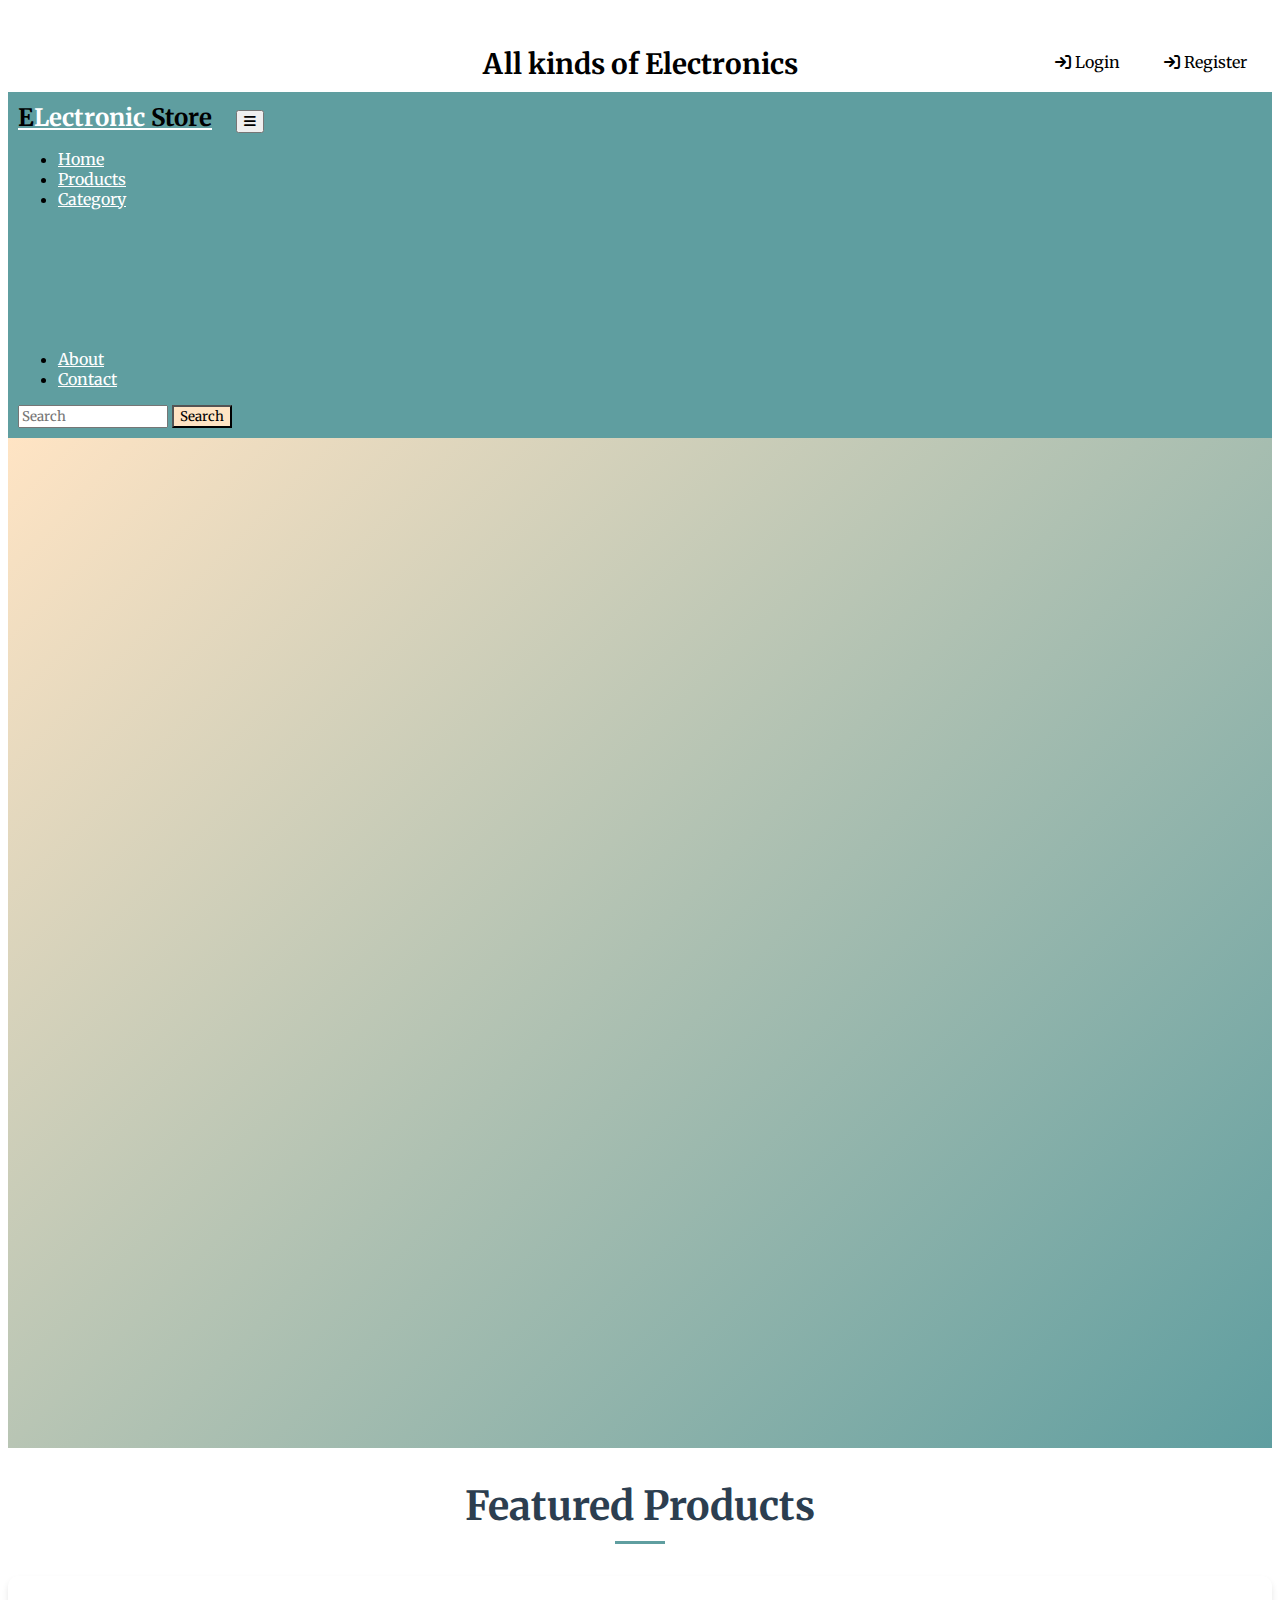
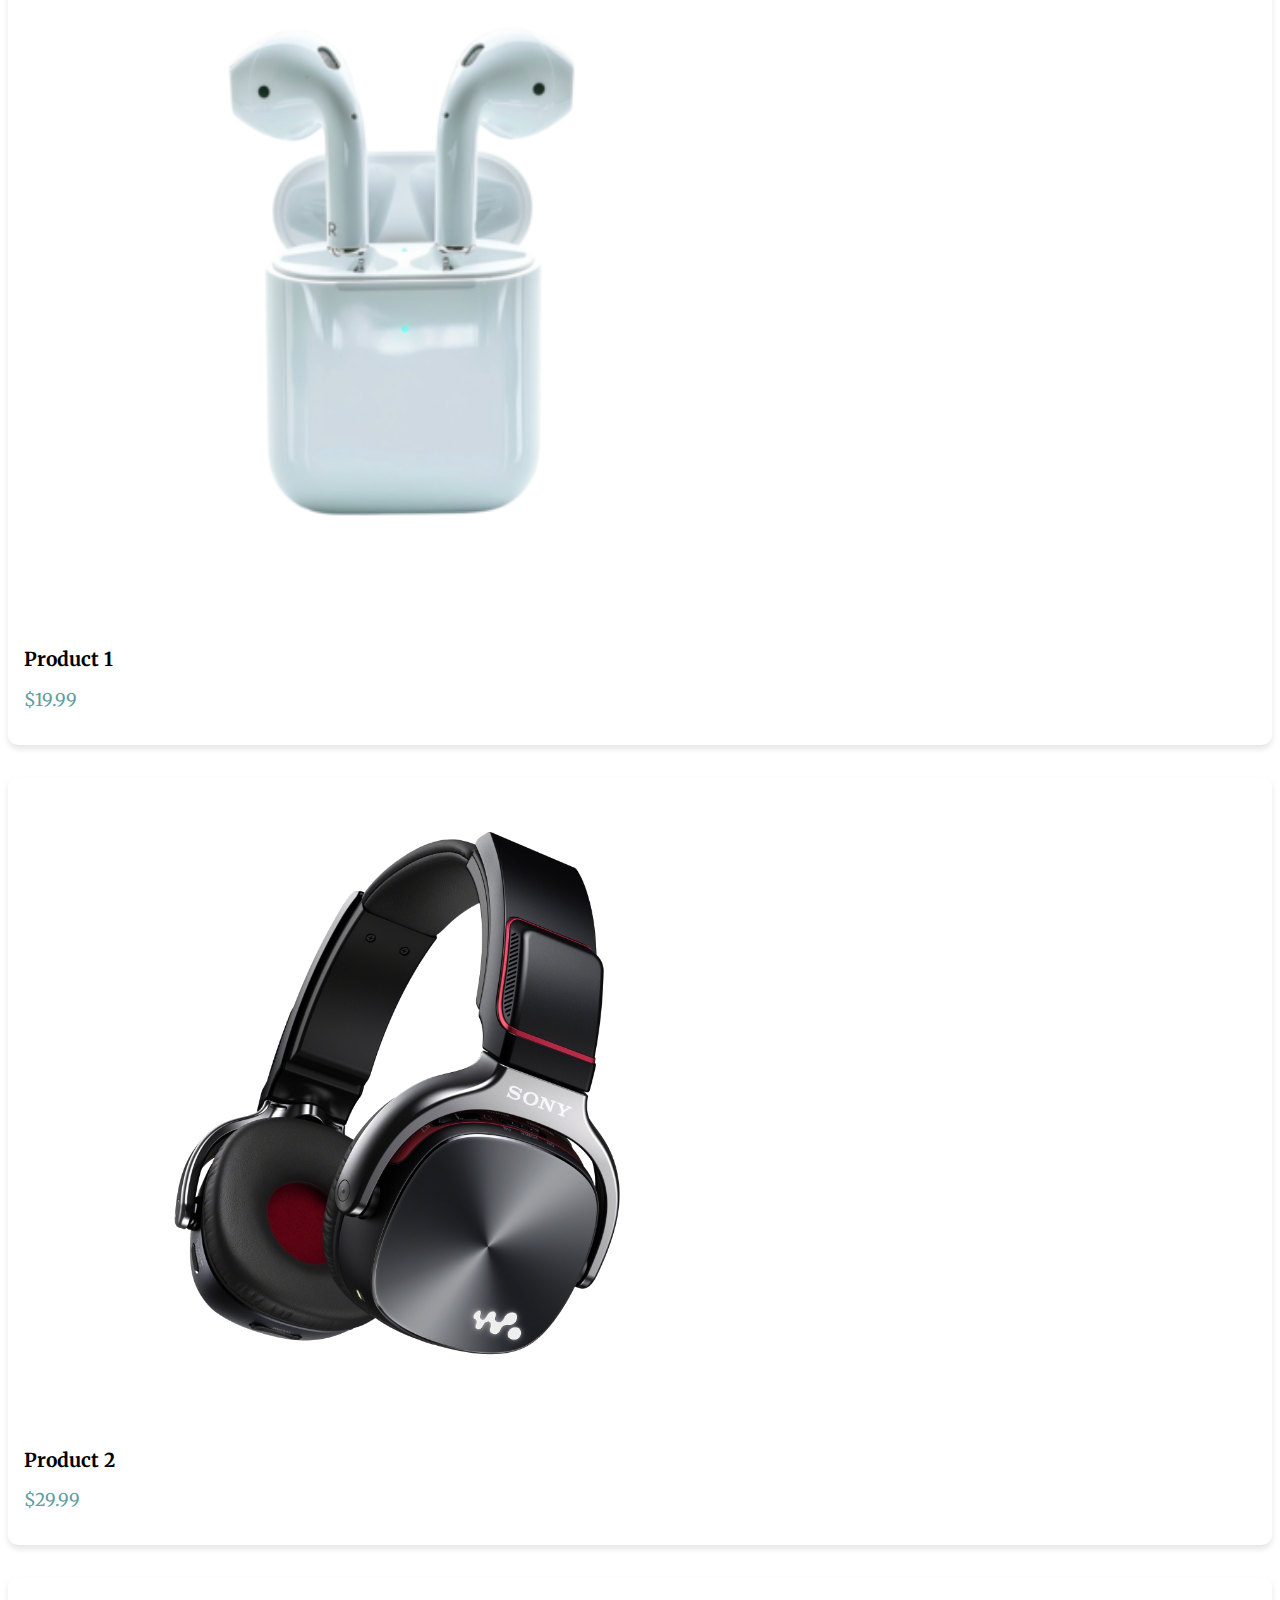
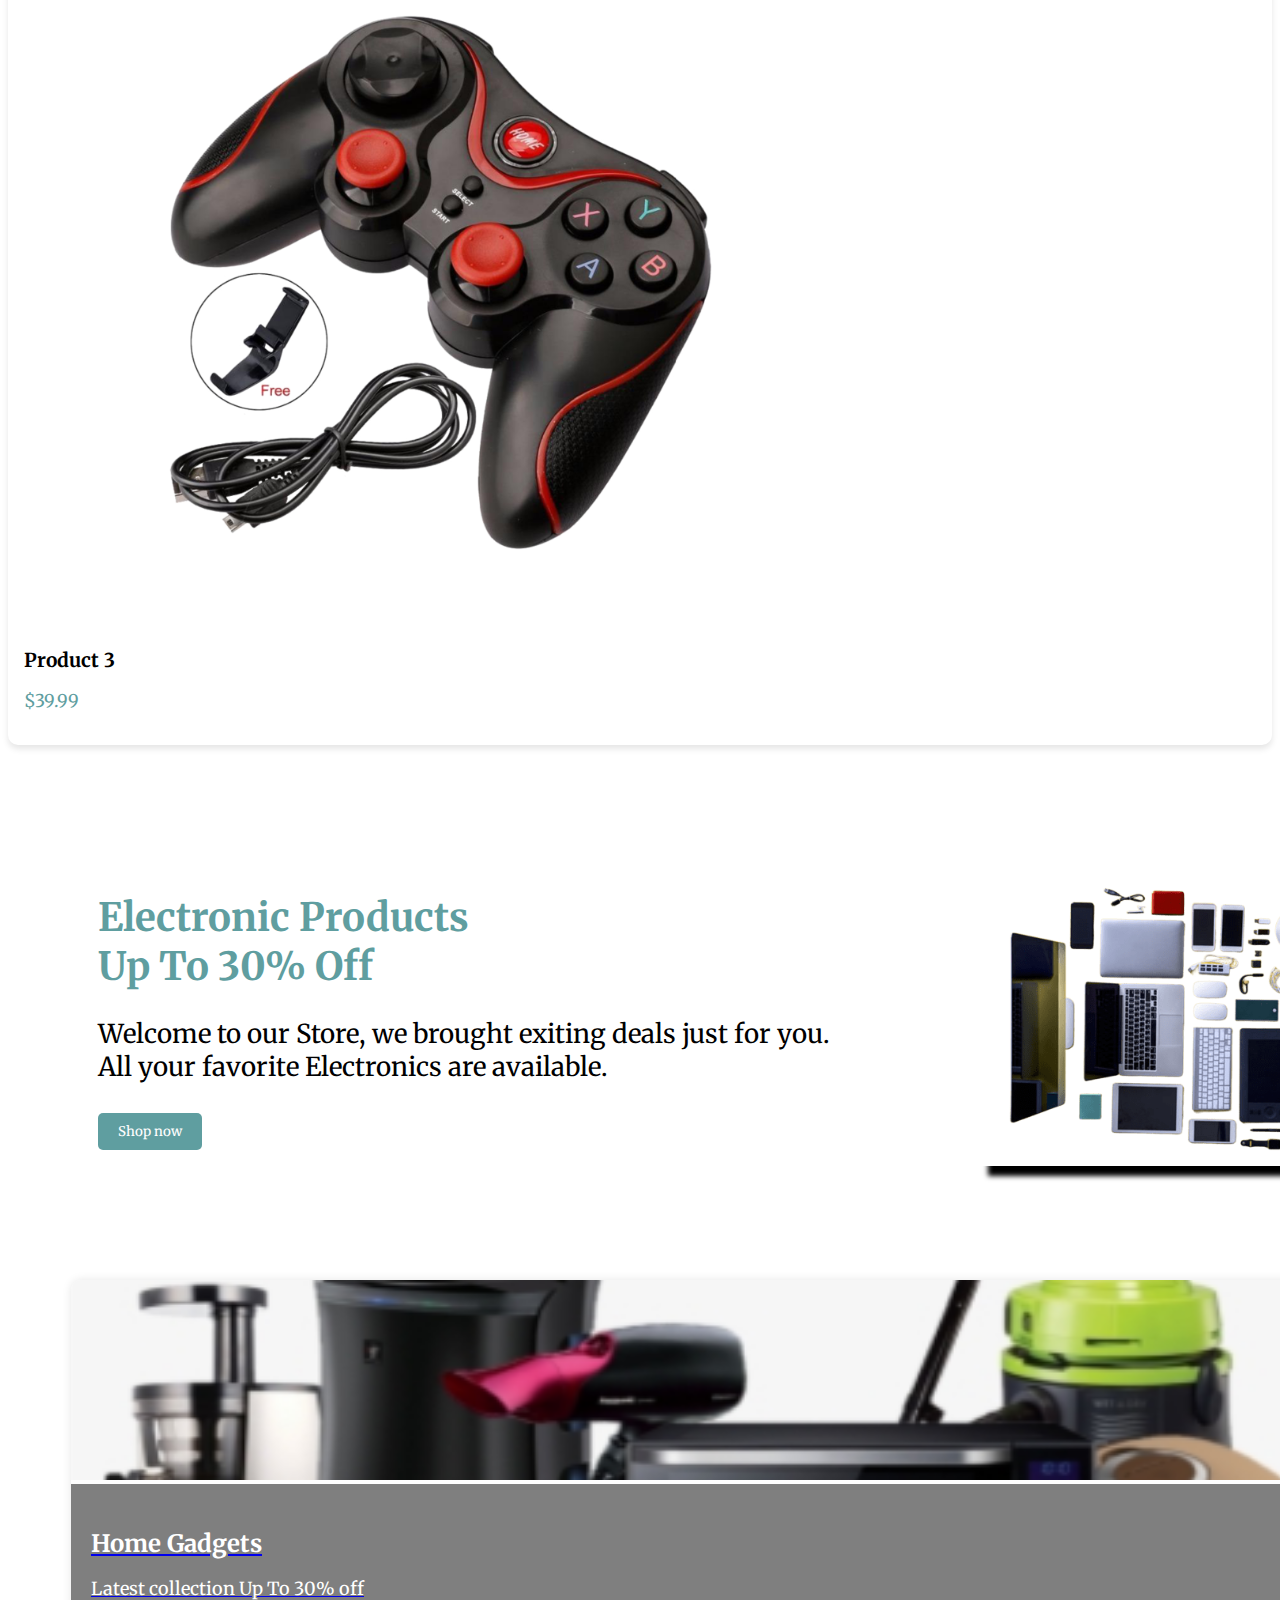
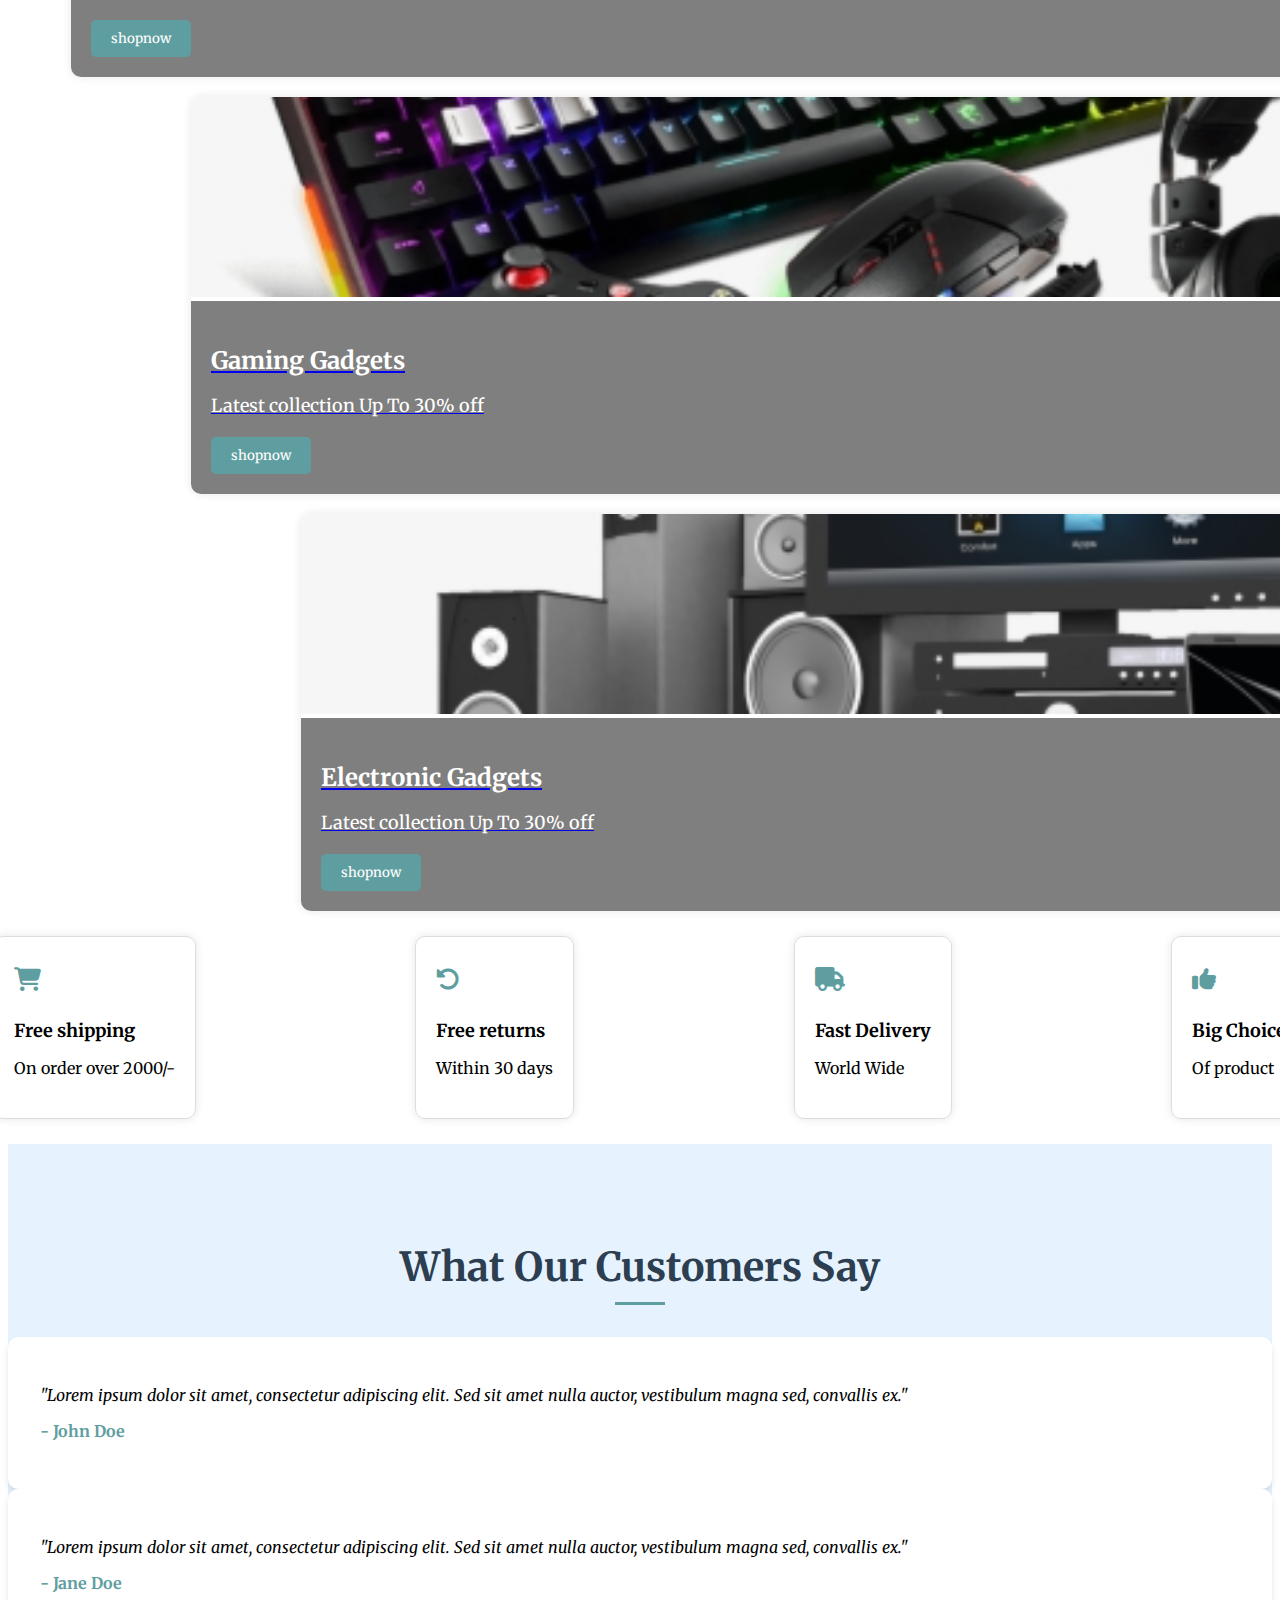
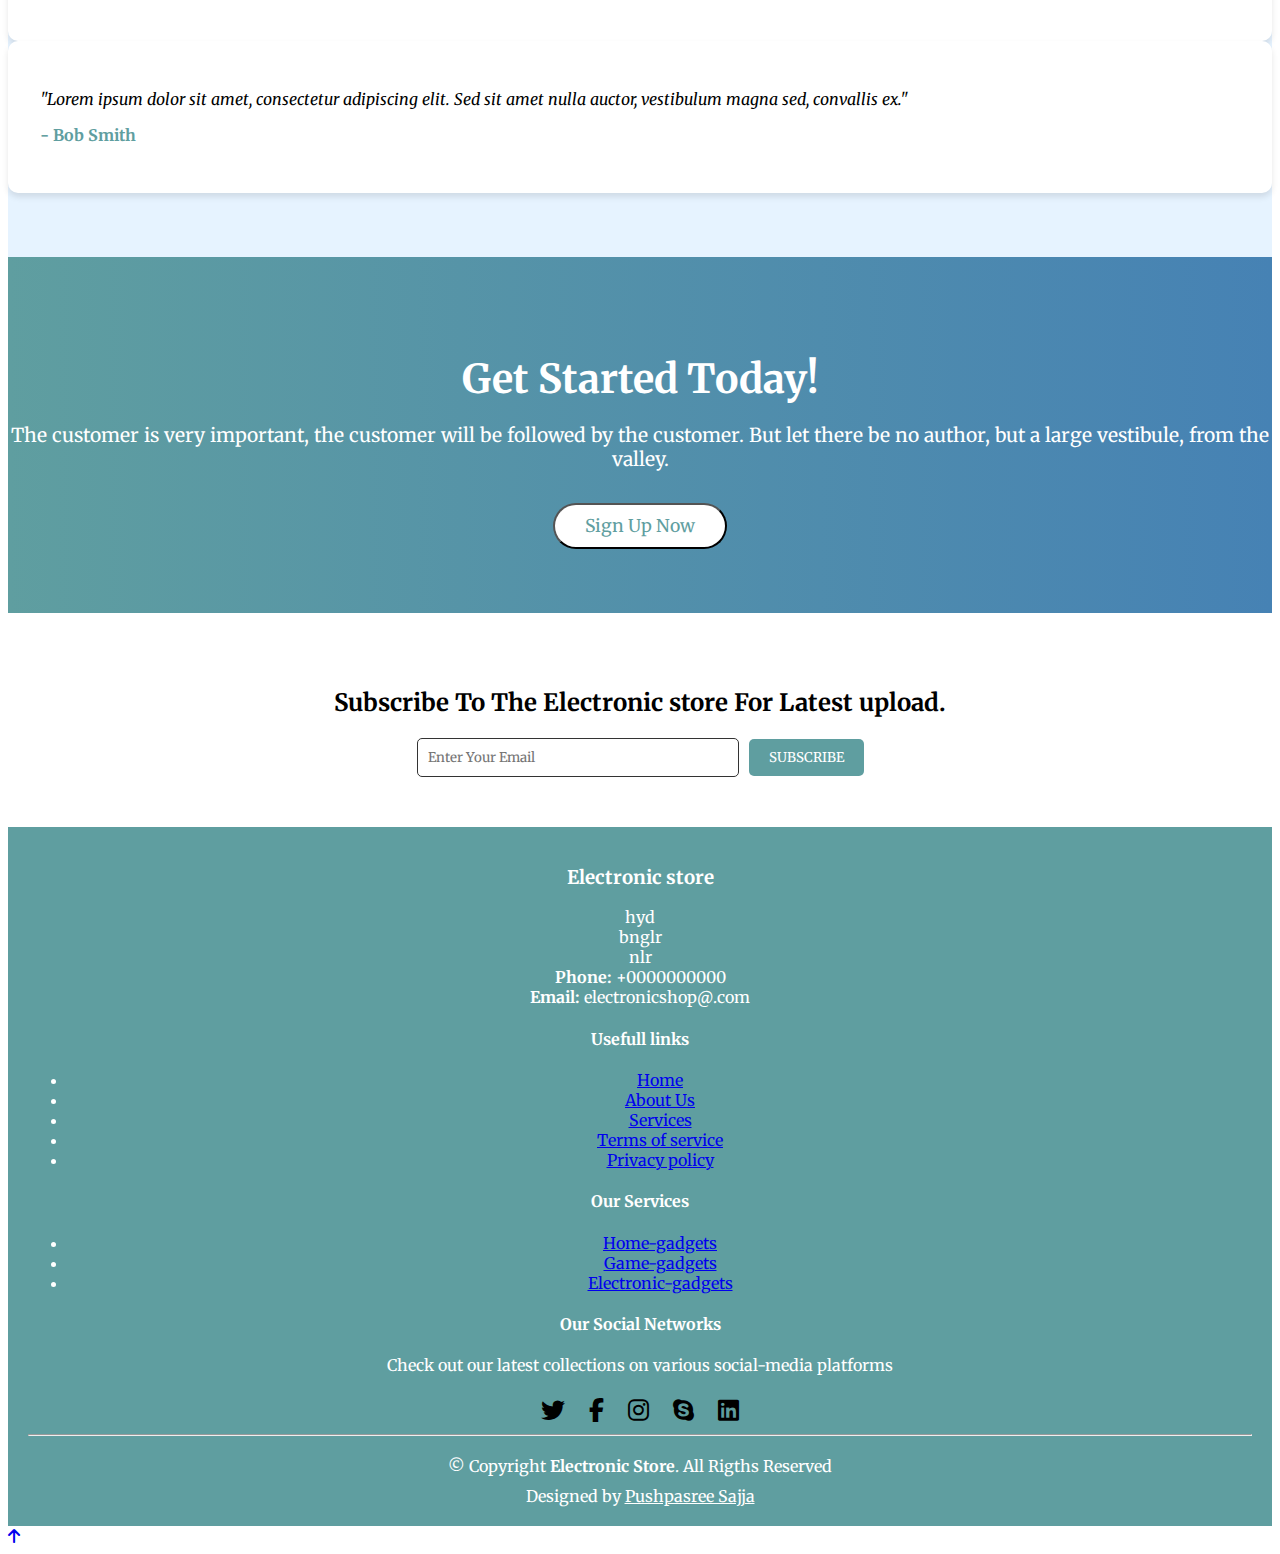
<file: index.html>
<!DOCTYPE html>
<html lang="en">
<head>
    <meta charset="UTF-8">
    <meta name="viewport" content="width=device-width, initial-scale=1.0">
    <title>Electronics</title>
    <link rel="stylesheet" href="./styles/style.css">
    <link rel="stylesheet" href="https://cdnjs.cloudflare.com/ajax/libs/font-awesome/6.6.0/css/all.min.css">
    <link href="https://cdn.jsdelivr.net/npm/bootstrap@5.0.2/dist/css/bootstrap.min.css" rel="stylesheet" integrity="sha384-EVSTQN3/azprG1Anm3QDgpJLIm9Nao0Yz1ztcQTwFspd3yD65VohhpuuCOmLASjC" crossorigin="anonymous">
    <link rel="preconnect" href="https://fonts.googleapis.com">
    <link rel="preconnect" href="https://fonts.gstatic.com" crossorigin>
    <link href="https://fonts.googleapis.com/css2?family=Merriweather:ital,wght@0,300;0,400;0,700;0,900;1,300;1,400;1,700;1,900&display=swap" rel="stylesheet">
</head>
<body>
    <!-- top-navbar -->
     <div class="top-navbar">
        <p>All kinds of Electronics</p>
        <div class="icons">
            <a href="login.html"><i class="fa-solid fa-arrow-right-to-bracket"></i> Login</a>
            <a href="register.html"><i class="fa-solid fa-arrow-right-to-bracket"></i> Register</a>
        </div>
     </div>
    <!-- top-navbar -->

    <!-- navbar -->
    <nav class="navbar navbar-expand-lg"  id="navbar">
        <div class="container-fluid">
          <a class="navbar-brand" href="index.html" id="logo"><span id="span1">E</span>Lectronic <span>Store</span></a>
          <button class="navbar-toggler" type="button" data-bs-toggle="collapse" data-bs-target="#navbarSupportedContent" aria-controls="navbarSupportedContent" aria-expanded="false" aria-label="Toggle navigation">
            <span><i class="fa-solid fa-bars"></i></span>
          </button>
          <div class="collapse navbar-collapse" id="navbarSupportedContent">
            <ul class="navbar-nav me-auto mb-2 mb-lg-0">
              <li class="nav-item">
                <a class="nav-link active" aria-current="page" href="index.html">Home</a>
              </li>
              <li class="nav-item">
                <a class="nav-link" href="product.html">Products</a>
              </li>
              <li class="nav-item dropdown">
                <a class="nav-link dropdown-toggle" href="#" id="navbarDropdown" role="button" data-bs-toggle="dropdown" aria-expanded="false">
                  Category
                </a>
                <ul class="dropdown-menu" aria-labelledby="navbarDropdown" style="background-color: cadetblue;">
                  <li><a class="dropdown-item" href="smart-phones.html">Smart-Phones</a></li>
                  <li><a class="dropdown-item" href="watches.html">Watches</a></li>
                  <li><a class="dropdown-item" href="ac.html">Air-Conditioner</a></li>
                  <li><a class="dropdown-item" href="fridge.html">Fridge</a></li>
                  <li><a class="dropdown-item" href="headphones.html">Headphones</a></li>
                  <li><a class="dropdown-item" href="camera.html">Camera</a></li>
                  <li><a class="dropdown-item" href="laptops.html">Laptops</a></li>
                </ul>
              </li>
              <li class="nav-item">
                <a class="nav-link" href="about.html">About</a>
              </li>
              <li class="nav-item">
                <a class="nav-link" href="contact.html">Contact</a>
              </li>
            </ul>
            <form class="d-flex" id="search">
              <input class="form-control me-2" type="search" placeholder="Search" aria-label="Search">
              <button class="btn" type="submit">Search</button>
            </form>
          </div>
        </div>
      </nav>
     <!-- navbar -->

      <!-- hero section -->
     <section id="hero">
      <div class="hero-content">
          <h1 class="hero-title">Welcome to Electronic Store</h1>
          <p class="hero-subtitle">Discover the Latest in Tech Innovation</p>
          <a href="#featured-products" class="cta-button">Explore Now</a>
      </div>
      <div class="hero-image">
          <img src="images/Electronics.png" alt="Latest Electronics">
      </div>
  </section>
  <!-- hero section -->


  <!-- Featured Products Section -->
  <section id="featured-products" class="animate-fadeInUp">
    <div class="container">
        <h2 class="section-title">Featured Products</h2>
        <div class="row">
            <div class="col-md-4">
                <div class="product-card">
                    <img src="images/Airpods.png" alt="Product 1">
                    <div class="product-info">
                        <h3 class="product-title">Product 1</h3>
                        <p class="product-price">$19.99</p>
                    </div>
                </div>
            </div>
            <div class="col-md-4">
                <div class="product-card">
                    <img src="images/hp.png" alt="Product 2">
                    <div class="product-info">
                        <h3 class="product-title">Product 2</h3>
                        <p class="product-price">$29.99</p>
                    </div>
                </div>
            </div>
            <div class="col-md-4">
                <div class="product-card">
                    <img src="images/js.png" alt="Product 3">
                    <div class="product-info">
                        <h3 class="product-title">Product 3</h3>
                        <p class="product-price">$39.99</p>
                    </div>
                </div>
            </div>
        </div>
    </div>
</section>
<!-- Featured Products Section -->


     <!-- home content -->
      <section class="home-content">
      <div class="content">
        <h1><span>Electronic Products</span>
        <br>
        Up To <span id="span2">30%</span> Off
        </h1>
        <p>Welcome to our Store, we brought exiting deals just for you.
            <br>All your favorite Electronics are available.
        </p>
        <div class="btn"><button>Shop now</button></div>
      </div>
      <div class="img">
        <img src="images/bg1.png" alt="">
      </div>
    </section>
      <!-- home content -->


                     <!--other-cards -->
          <div class="container" id="other">
            <div class="row">
              <div class="col-md-4 py-3 py-md-0">
                <a href="home-gadgets.html">
                <div class="card" style="margin-left: 70px; margin-right: -156px;">
                  <img src="./images/home-gadgets.png" alt="">
                  <div class="card-img-overlay">
                    <h3>Home Gadgets</h3>
                    <p>Latest collection Up To 30% off</p>
                    <button id="shopnow">shopnow</button>
                  </div>
                </a>
                </div>
              </div>
    
              <div class="col-md-4 py-3 py-md-0">
                <a href="game-gadgets.html">
                <div class="card" style="margin-left: 190px; margin-right: -276px;">
                  <img src="./images/gaming.png" alt="">
                  <div class="card-img-overlay">
                    <h3>Gaming Gadgets</h3>
                    <p>Latest collection Up To 30% off</p>
                    <button id="shopnow">shopnow</button>
                  </div>
                </a>
                </div>
              </div>
    
              <div class="col-md-4 py-3 py-md-0">
                <a href="ele-gadgets.html">
                <div class="card" style="margin-left: 300px; margin-right: -387px;">
                  <img src="./images/ele-gad.png" alt="">
                  <div class="card-img-overlay">
                    <h3>Electronic Gadgets</h3>
                    <p>Latest collection Up To 30% off</p>
                    <button id="shopnow">shopnow</button>
                  </div>
                </a>
                </div>
              </div>
            </div>
          </div>        
            
          <!-- other-cards -->


          <!-- offer -->
          <div class="container" id="offer">
            <div class="row">
              <div class="col-md-3 py-3 py-md-0">
                <i class="fa-solid fa-cart-shopping"></i>
                  <h3>Free shipping</h3>
                  <p>On order over 2000/-</p>
              </div>
    
              <div class="col-md-3 py-3 py-md-0">
                <i class="fa-solid fa-rotate-left"></i>
                  <h3>Free returns</h3>
                  <p>Within 30 days</p>
              </div>
    
              <div class="col-md-3 py-3 py-md-0">
                <i class="fa-solid fa-truck"></i>
                  <h3>Fast Delivery</h3>
                  <p>World Wide</p>
              </div>

              <div class="col-md-3 py-3 py-md-0">
                <i class="fa-solid fa-thumbs-up"></i>
                  <h3>Big Choice</h3>
                  <p>Of product</p>
              </div>
    
            </div>
           </div> 
           <!-- offer -->

           <section id="testimonials" class="animate-fadeInUp">
            <div class="container">
                <h2 class="section-title">What Our Customers Say</h2>
                <div class="row">
                    <div class="col-md-4">
                        <div class="testimonial-card">
                            <p class="testimonial-text">"Lorem ipsum dolor sit amet, consectetur adipiscing elit. Sed sit amet nulla auctor, vestibulum magna sed, convallis ex."</p>
                            <p class="testimonial-author">- John Doe</p>
                        </div>
                    </div>
                    <div class="col-md-4">
                        <div class="testimonial-card">
                            <p class="testimonial-text">"Lorem ipsum dolor sit amet, consectetur adipiscing elit. Sed sit amet nulla auctor, vestibulum magna sed, convallis ex."</p>
                            <p class="testimonial-author">- Jane Doe</p>
                        </div>
                    </div>
                    <div class="col-md-4">
                        <div class="testimonial-card">
                            <p class="testimonial-text">"Lorem ipsum dolor sit amet, consectetur adipiscing elit. Sed sit amet nulla auctor, vestibulum magna sed, convallis ex."</p>
                            <p class="testimonial-author">- Bob Smith</p>
                        </div>
                    </div>
                </div>
            </div>
          </section>
          <!-- Testimonials Section -->

           <!-- Call to Action Section -->
    <section id="cta" class="animate-fadeInUp">
      <div class="container">
          <h2>Get Started Today!</h2>
          <p>The customer is very important, the customer will be followed by the customer. But let there be no author, but a large vestibule, from the valley.</p>
          <button class="btn">Sign Up Now</button>
      </div>
  </section>

          <!-- newsletter -->
          <div class="container" id="newslater">
            <h3 class="text-center">Subscribe To The Electronic store For Latest upload.</h3>
            <div class="input text-center">
              <input type="text" placeholder="Enter Your Email">
              <button id="subscribe">SUBSCRIBE</button>
            </div>
          </div>
         <!-- newsletter-->

       <!-- footer -->
        <footer id="footer">
          <div class="footer-top">
            <div class="container">
              <div class="row">

                <div class="col-lg-3 col-md-6 footer-contact">
                  <h3>Electronic store</h3>
                  <p>
                    hyd<br>
                    bnglr<br>
                    nlr<br>
                  </p>
                  <strong>Phone:</strong> +0000000000 <br>
                  <strong>Email:</strong> electronicshop@.com <br>
                </div>

                <div class="col-lg-3 col-md-6 footer-links">
                  <h4>Usefull links</h4>
                  <ul>
                    <li><a href="#">Home</a></li>
                    <li><a href="#">About Us</a></li>
                    <li><a href="#">Services</a></li>
                    <li><a href="#">Terms of service</a></li>
                    <li><a href="#">Privacy policy</a></li>
                  </ul>
                </div>

                

                <div class="col-lg-3 col-md-6 footer-links">
                  <h4>Our Services</h4>
                  <ul>
                    <li><a href="home-gadgets.html">Home-gadgets</a></li>
                    <li><a href="game-gadgets.html">Game-gadgets</a></li>
                    <li><a href="ele-gadgets.html">Electronic-gadgets</a></li>
                  </ul>
                </div>

                <div class="col-lg-3 col-md-6 footer-links">
                  <h4>Our Social Networks</h4>
                  <p>Check out our latest collections on various social-media platforms</p>
                  <div class="social-links" mt-3>
                    <a href="#"><i class="fa-brands fa-twitter"></i></a>
                    <a href="#"><i class="fa-brands fa-facebook-f"></i></a>
                    <a href="#"><i class="fa-brands fa-instagram"></i></a>
                    <a href="#"><i class="fa-brands fa-skype"></i></a>
                    <a href="#"><i class="fa-brands fa-linkedin"></i></a>
                  </div>
                </div>

              </div>
            </div>
          </div>
          <hr>
          <div class="container">
            <div class="copyright">
              &copy; Copyright <strong><span>Electronic Store</span></strong>. All Rigths Reserved
            </div>
            <div class="credits">
              Designed by <a href="#">Pushpasree Sajja</a>
            </div>
          </div>
        </footer>
      <!-- footer -->



      <a href="#" class="arrow"><i class="fa-solid fa-arrow-up"></i></a>












    <script src="https://cdn.jsdelivr.net/npm/bootstrap@5.0.2/dist/js/bootstrap.bundle.min.js" integrity="sha384-MrcW6ZMFYlzcLA8Nl+NtUVF0sA7MsXsP1UyJoMp4YLEuNSfAP+JcXn/tWtIaxVXM" crossorigin="anonymous"></script>
</body>
</html>








    
     
          
    

    
    
    
    
           
































 <!-- carousel -->
      <!-- <div id="carouselExampleDark" class="carousel carousel-dark slide" data-bs-ride="carousel">
        <div class="carousel-indicators">
          <button type="button" data-bs-target="#carouselExampleDark" data-bs-slide-to="0" class="active" aria-current="true" aria-label="Slide 1"></button>
          <button type="button" data-bs-target="#carouselExampleDark" data-bs-slide-to="1" aria-label="Slide 2"></button>
          <button type="button" data-bs-target="#carouselExampleDark" data-bs-slide-to="2" aria-label="Slide 3"></button>
        </div>
        <div class="carousel-inner">
          <div class="carousel-item active" data-bs-interval="10000">
            <img src="..." class="d-block w-100" alt="...">
            <div class="carousel-caption d-none d-md-block">
              <h5>First slide label</h5>
              <p>Some representative placeholder content for the first slide.</p>
            </div>
          </div>
          <div class="carousel-item" data-bs-interval="2000">
            <img src="..." class="d-block w-100" alt="...">
            <div class="carousel-caption d-none d-md-block">
              <h5>Second slide label</h5>
              <p>Some representative placeholder content for the second slide.</p>
            </div>
          </div>
          <div class="carousel-item">
            <img src="..." class="d-block w-100" alt="...">
            <div class="carousel-caption d-none d-md-block">
              <h5>Third slide label</h5>
              <p>Some representative placeholder content for the third slide.</p>
            </div>
          </div>
        </div>
        <button class="carousel-control-prev" type="button" data-bs-target="#carouselExampleDark" data-bs-slide="prev">
          <span class="carousel-control-prev-icon" aria-hidden="true"></span>
          <span class="visually-hidden">Previous</span>
        </button>
        <button class="carousel-control-next" type="button" data-bs-target="#carouselExampleDark" data-bs-slide="next">
          <span class="carousel-control-next-icon" aria-hidden="true"></span>
          <span class="visually-hidden">Next</span>
        </button>
      </div> -->
      <!-- carousel -->
</file>
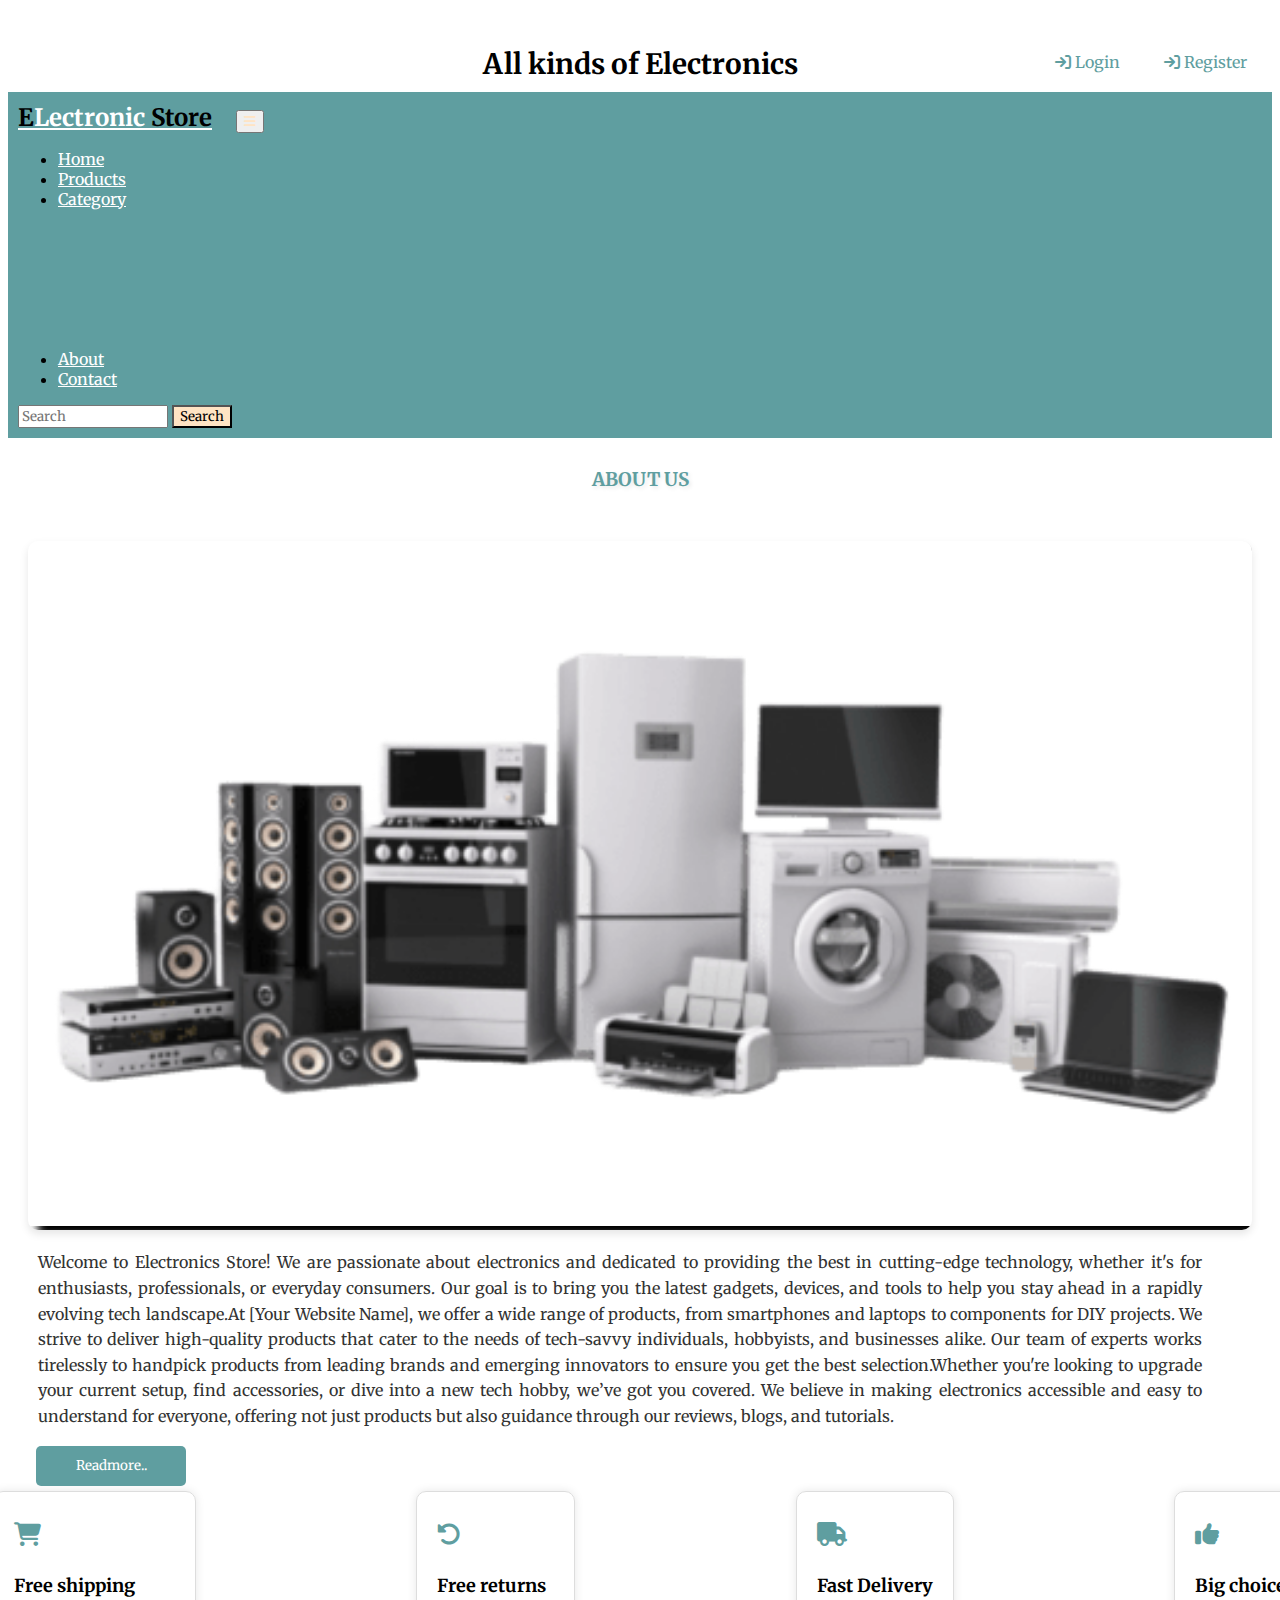
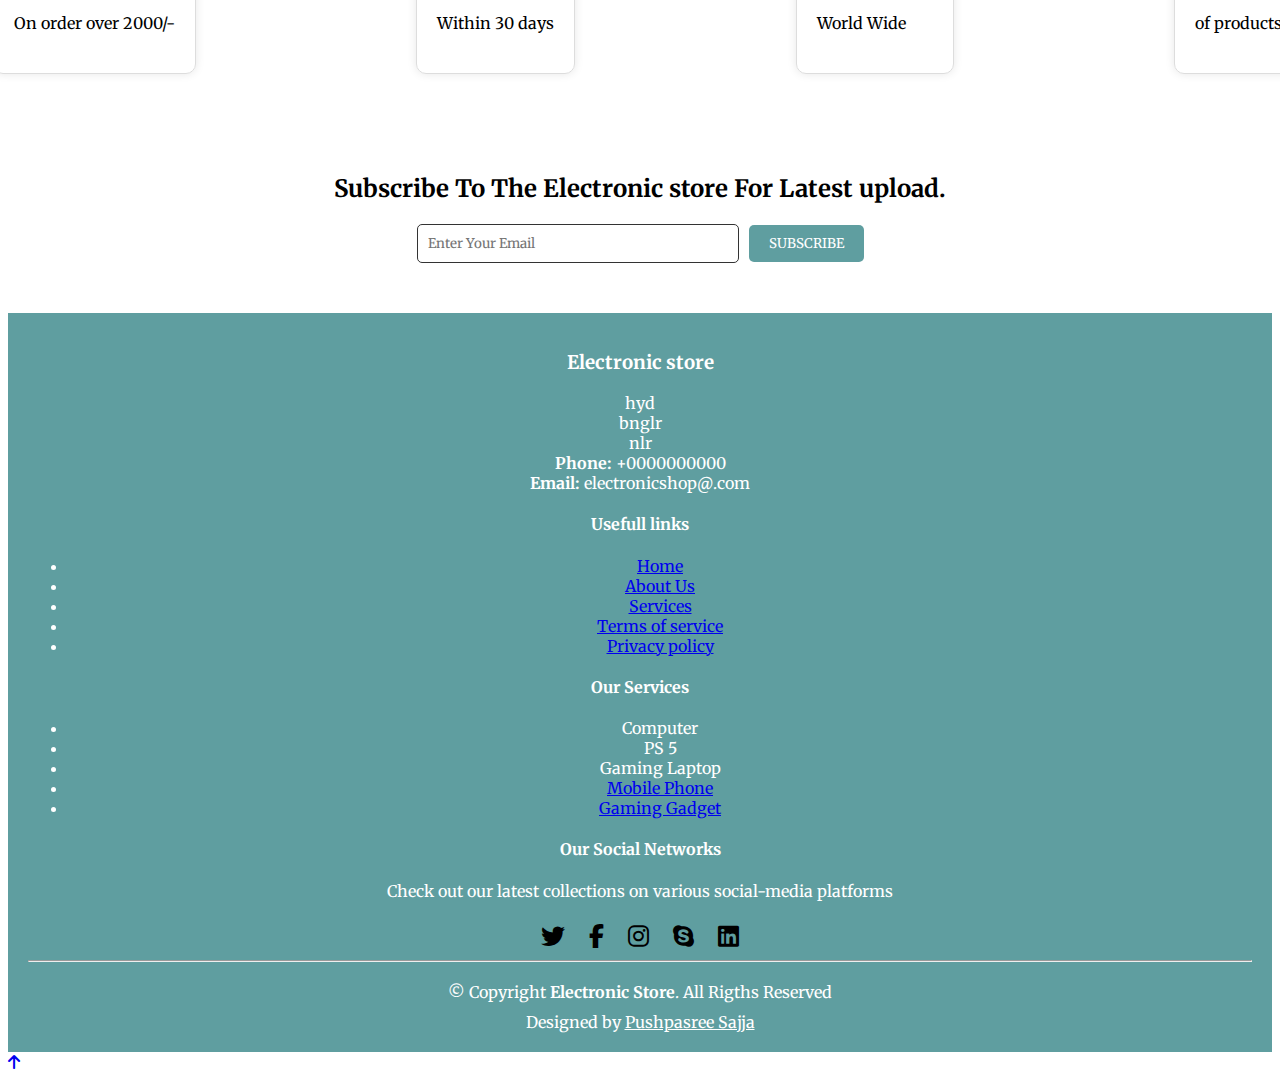
<file: about.html>
<!DOCTYPE html>
<html lang="en">
<head>
    <meta charset="UTF-8">
    <meta name="viewport" content="width=device-width, initial-scale=1.0">
    <title>Electronics</title>
    <link rel="stylesheet" href="./styles/style.css">
    <link rel="stylesheet" href="./styles/about.css">
    <link rel="stylesheet" href="https://cdnjs.cloudflare.com/ajax/libs/font-awesome/6.6.0/css/all.min.css">
    <link href="https://cdn.jsdelivr.net/npm/bootstrap@5.0.2/dist/css/bootstrap.min.css" rel="stylesheet" integrity="sha384-EVSTQN3/azprG1Anm3QDgpJLIm9Nao0Yz1ztcQTwFspd3yD65VohhpuuCOmLASjC" crossorigin="anonymous">
    <link rel="preconnect" href="https://fonts.googleapis.com">
    <link rel="preconnect" href="https://fonts.gstatic.com" crossorigin>
    <link href="https://fonts.googleapis.com/css2?family=Merriweather:ital,wght@0,300;0,400;0,700;0,900;1,300;1,400;1,700;1,900&display=swap" rel="stylesheet">
</head>
<body>
    <!-- top-navbar -->
     <div class="top-navbar">
        <p>All kinds of Electronics</p>
        <div class="icons">
            <a href="login.html" style="color: cadetblue;"><i class="fa-solid fa-arrow-right-to-bracket"></i> Login</a>
            <a href="register.html" style="color: cadetblue;"><i class="fa-solid fa-arrow-right-to-bracket"></i> Register</a>
        </div>
     </div>
    <!-- top-navbar -->

    <!-- navbar -->
    <nav class="navbar navbar-expand-lg"  id="navbar">
        <div class="container-fluid">
          <a class="navbar-brand" href="index.html" id="logo"><span id="span1">E</span>Lectronic <span>Store</span></a>
          <button class="navbar-toggler" type="button" data-bs-toggle="collapse" data-bs-target="#navbarSupportedContent" aria-controls="navbarSupportedContent" aria-expanded="false" aria-label="Toggle navigation">
            <span><i class="fa-solid fa-bars" style="color: bisque;"></i></span>
          </button>
          <div class="collapse navbar-collapse" id="navbarSupportedContent">
            <ul class="navbar-nav me-auto mb-2 mb-lg-0">
              <li class="nav-item">
                <a class="nav-link active" aria-current="page" href="index.html">Home</a>
              </li>
              <li class="nav-item">
                <a class="nav-link" href="product.html">Products</a>
              </li>
              <li class="nav-item dropdown">
                <a class="nav-link dropdown-toggle" href="#" id="navbarDropdown" role="button" data-bs-toggle="dropdown" aria-expanded="false">
                  Category
                </a>
                <ul class="dropdown-menu" aria-labelledby="navbarDropdown" style="background-color: cadetblue;">
                  <li><a class="dropdown-item" href="smart-phones.html">Smart-Phones</a></li>
                  <li><a class="dropdown-item" href="watches.html">Watches</a></li>
                  <li><a class="dropdown-item" href="ac.html">Air-Conditioner</a></li>
                  <li><a class="dropdown-item" href="fridge.html">Fridge</a></li>
                  <li><a class="dropdown-item" href="headphones.html">Headphones</a></li>
                  <li><a class="dropdown-item" href="camera.html">Camera</a></li>
                  <li><a class="dropdown-item" href="laptops.html">Laptops</a></li>
                </ul>
              </li>
              <li class="nav-item">
                <a class="nav-link" href="about.html">About</a>
              </li>
              <li class="nav-item">
                <a class="nav-link" href="contact.html">Contact</a>
              </li>
            </ul>
            <form class="d-flex" id="search">
              <input class="form-control me-2" type="search" placeholder="Search" aria-label="Search">
              <button class="btn btn-outline-success" type="submit">Search</button>
            </form>
          </div>
        </div>
      </nav>
     <!-- navbar -->




     <div class="content" id="about">
        <h3>ABOUT US</h3>
        <div class="row" style="margin-top: 50px;">
            <div class="col-md-5 py-3 py-md-0">
                <div class="card">
                    <img src="./images/background (1).png" alt="">
                </div>
            </div>
            <div class="col-md-7 py-3 py-md-0">
                <p>Welcome to Electronics Store! We are passionate about electronics and dedicated to providing the best in cutting-edge technology, whether it's for enthusiasts, professionals, or everyday consumers. Our goal is to bring you the latest gadgets, devices, and tools to help you stay ahead in a rapidly evolving tech landscape.At [Your Website Name], we offer a wide range of products, from smartphones and laptops to components for DIY projects. We strive to deliver high-quality products that cater to the needs of tech-savvy individuals, hobbyists, and businesses alike. Our team of experts works tirelessly to handpick products from leading brands and emerging innovators to ensure you get the best selection.Whether you're looking to upgrade your current setup, find accessories, or dive into a new tech hobby, we’ve got you covered. We believe in making electronics accessible and easy to understand for everyone, offering not just products but also guidance through our reviews, blogs, and tutorials.</p>
                <button>Readmore..</button>
            </div>
        </div>
     </div>






      <!-- offer -->
       <div class="container" id="offer">
        <div class="row">
          <div class="col-md-3 py-3 py-md-0">
            <i class="fa-solid fa-cart-shopping"></i>
              <h3>Free shipping</h3>
              <p>On order over 2000/-</p>
          </div>

          <div class="col-md-3 py-3 py-md-0">
            <i class="fa-solid fa-rotate-left"></i>
              <h3>Free returns</h3>
              <p>Within 30 days</p>
          </div>

          <div class="col-md-3 py-3 py-md-0">
            <i class="fa-solid fa-truck"></i>
              <h3>Fast Delivery</h3>
              <p>World Wide</p>
          </div>

          <div class="col-md-3 py-3 py-md-0">
            <i class="fa-solid fa-thumbs-up"></i>
              <h3>Big choice</h3>
              <p>of products</p>
          </div>

        </div>
       </div>
       <!-- offer -->




       <!-- newsletter -->
        <div class="container" id="newslater">
          <h3 class="text-center">Subscribe To The Electronic store For Latest upload.</h3>
          <div class="input text-center">
            <input type="text" placeholder="Enter Your Email">
            <button id="subscribe">SUBSCRIBE</button>
          </div>
        </div>
       <!-- newsletter -->

       <!-- footer -->
        <footer id="footer">
          <div class="footer-top">
            <div class="container">
              <div class="row">

                <div class="col-lg-3 col-md-6 footer-contact">
                  <h3>Electronic store</h3>
                  <p>
                    hyd<br>
                    bnglr<br>
                    nlr<br>
                  </p>
                  <strong>Phone:</strong> +0000000000 <br>
                  <strong>Email:</strong> electronicshop@.com <br>
                </div>

                <div class="col-lg-3 col-md-6 footer-links">
                  <h4>Usefull links</h4>
                  <ul>
                    <li><a href="#">Home</a></li>
                    <li><a href="#">About Us</a></li>
                    <li><a href="#">Services</a></li>
                    <li><a href="#">Terms of service</a></li>
                    <li><a href="#">Privacy policy</a></li>
                  </ul>
                </div>

                

                <div class="col-lg-3 col-md-6 footer-links">
                  <h4>Our Services</h4>
                  <ul>
                    <li><a href="#"></a>Computer</li>
                    <li><a href="#"></a>PS 5</li>
                    <li><a href="#"></a>Gaming Laptop</li>
                    <li><a href="#">Mobile Phone</a></li>
                    <li><a href="#">Gaming Gadget</a></li>
                  </ul>
                </div>

                <div class="col-lg-3 col-md-6 footer-links">
                  <h4>Our Social Networks</h4>
                  <p>Check out our latest collections on various social-media platforms</p>
                  <div class="social-links" mt-3>
                    <a href="#"><i class="fa-brands fa-twitter"></i></a>
                    <a href="#"><i class="fa-brands fa-facebook-f"></i></a>
                    <a href="#"><i class="fa-brands fa-instagram"></i></a>
                    <a href="#"><i class="fa-brands fa-skype"></i></a>
                    <a href="#"><i class="fa-brands fa-linkedin"></i></a>
                  </div>
                </div>

              </div>
            </div>
          </div>
          <hr>
          <div class="container">
            <div class="copyright">
              &copy; Copyright <strong><span>Electronic Store</span></strong>. All Rigths Reserved
            </div>
            <div class="credits">
              Designed by <a href="#">Pushpasree Sajja</a>
            </div>
          </div>
        </footer>
      <!-- footer -->



      <a href="#" class="arrow"><i class="fa-solid fa-arrow-up"></i></a>












    <script src="https://cdn.jsdelivr.net/npm/bootstrap@5.0.2/dist/js/bootstrap.bundle.min.js" integrity="sha384-MrcW6ZMFYlzcLA8Nl+NtUVF0sA7MsXsP1UyJoMp4YLEuNSfAP+JcXn/tWtIaxVXM" crossorigin="anonymous"></script>
</body>
</html>
</file>
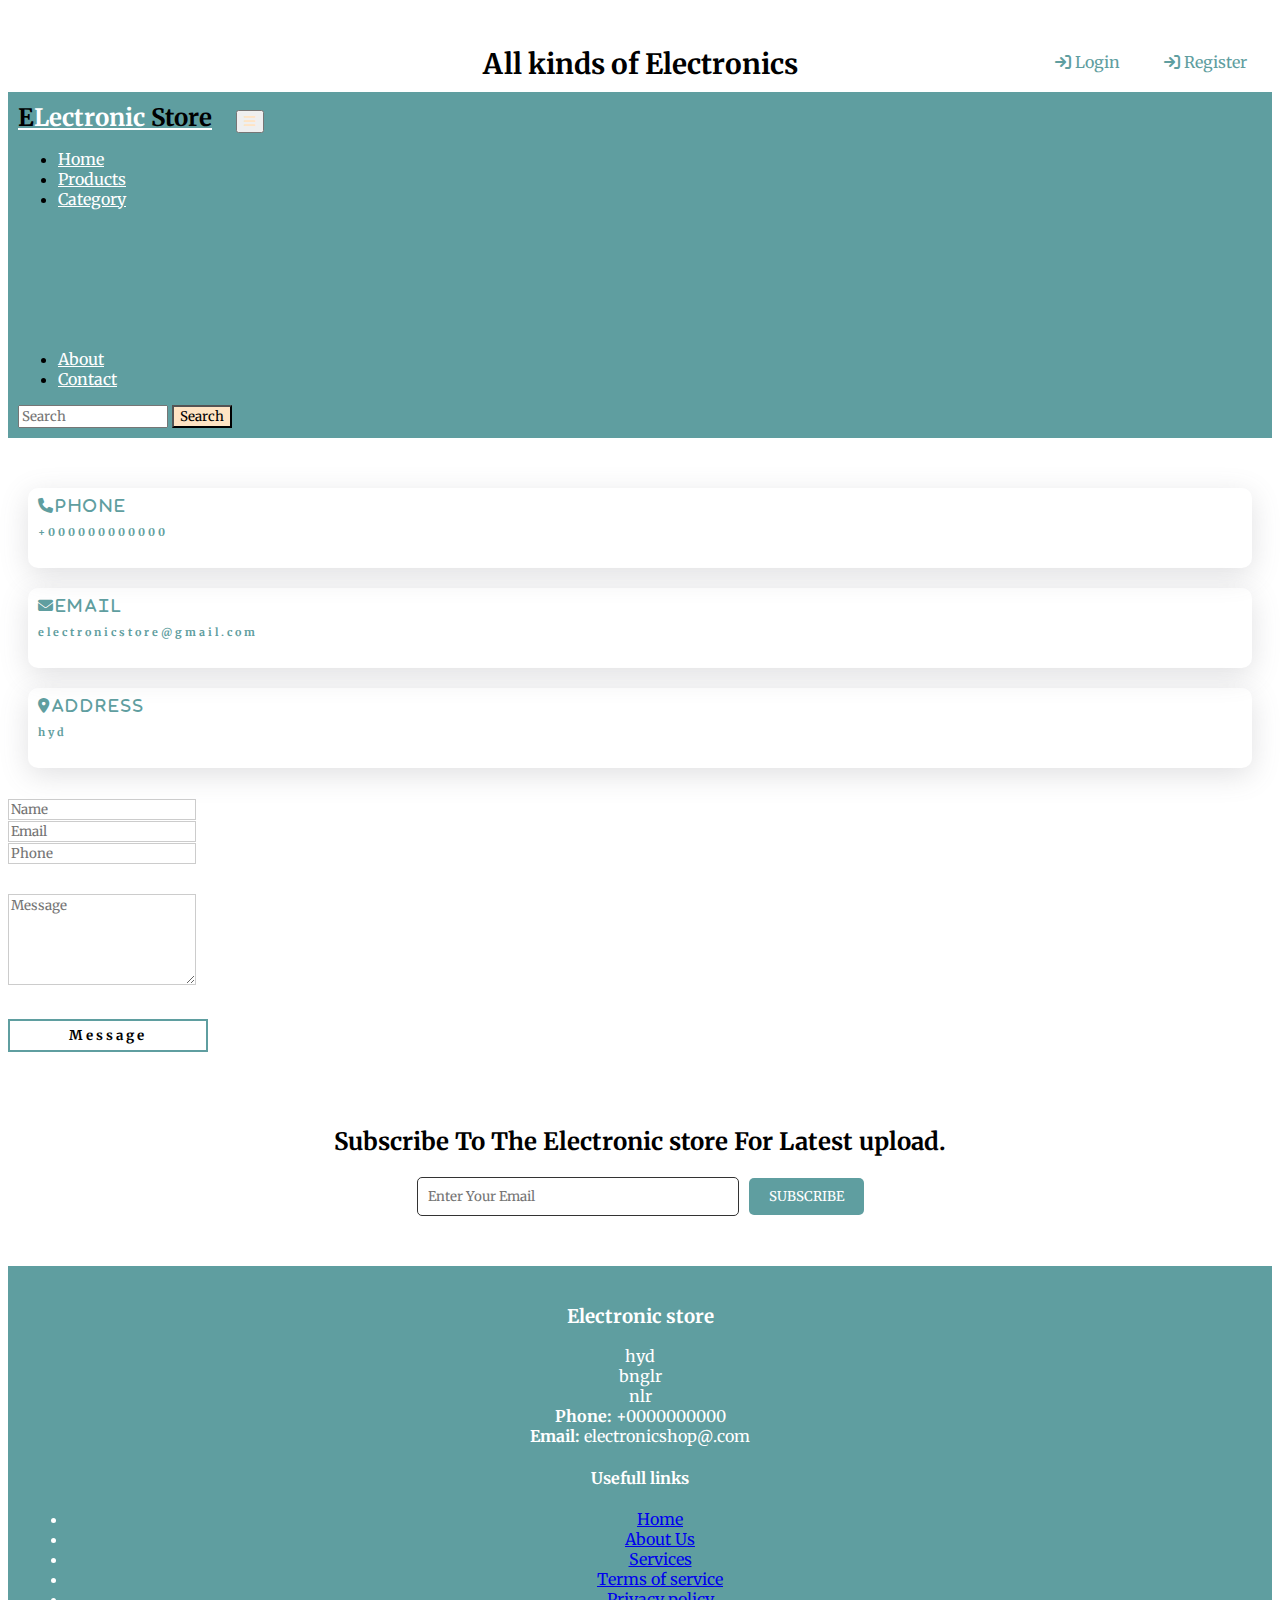
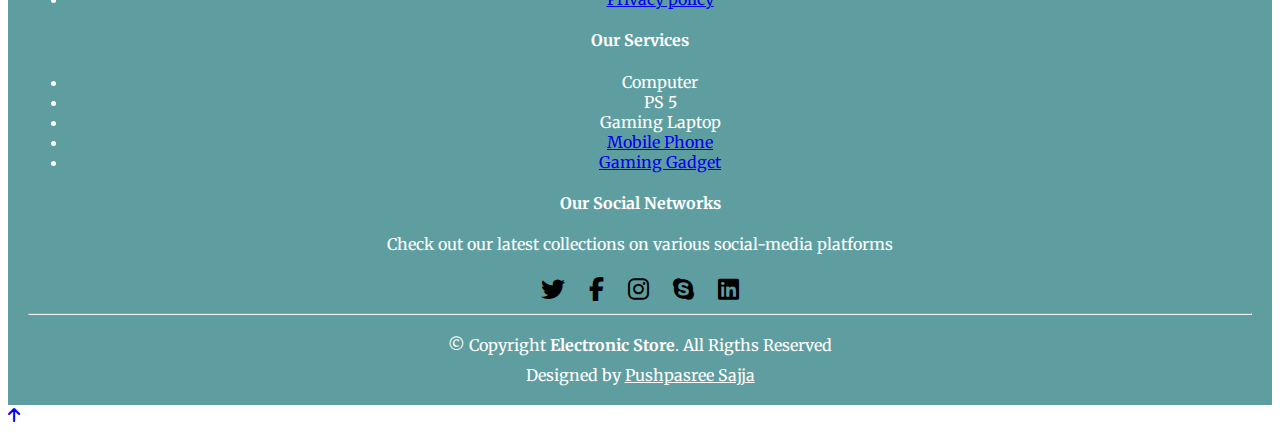
<file: contact.html>
<!DOCTYPE html>
<html lang="en">
<head>
    <meta charset="UTF-8">
    <meta name="viewport" content="width=device-width, initial-scale=1.0">
    <title>Electronics</title>
    <link rel="stylesheet" href="./styles/style.css">
    <link rel="stylesheet" href="./styles/contact.css">
    <link rel="stylesheet" href="https://cdnjs.cloudflare.com/ajax/libs/font-awesome/6.6.0/css/all.min.css">
    <link href="https://cdn.jsdelivr.net/npm/bootstrap@5.0.2/dist/css/bootstrap.min.css" rel="stylesheet" integrity="sha384-EVSTQN3/azprG1Anm3QDgpJLIm9Nao0Yz1ztcQTwFspd3yD65VohhpuuCOmLASjC" crossorigin="anonymous">
    <link rel="preconnect" href="https://fonts.googleapis.com">
    <link rel="preconnect" href="https://fonts.gstatic.com" crossorigin>
    <link href="https://fonts.googleapis.com/css2?family=Merriweather:ital,wght@0,300;0,400;0,700;0,900;1,300;1,400;1,700;1,900&display=swap" rel="stylesheet">
</head>
<body>
    <!-- top-navbar -->
     <div class="top-navbar">
        <p>All kinds of Electronics</p>
        <div class="icons">
            <a href="login.html" style="color: cadetblue;"><i class="fa-solid fa-arrow-right-to-bracket"></i> Login</a>
            <a href="register.html" style="color: cadetblue;"><i class="fa-solid fa-arrow-right-to-bracket"></i> Register</a>
        </div>
     </div>
    <!-- top-navbar -->

    <!-- navbar -->
    <nav class="navbar navbar-expand-lg"  id="navbar">
        <div class="container-fluid">
          <a class="navbar-brand" href="index.html" id="logo"><span id="span1">E</span>Lectronic <span>Store</span></a>
          <button class="navbar-toggler" type="button" data-bs-toggle="collapse" data-bs-target="#navbarSupportedContent" aria-controls="navbarSupportedContent" aria-expanded="false" aria-label="Toggle navigation">
            <span><i class="fa-solid fa-bars" style="color: bisque;"></i></span>
          </button>
          <div class="collapse navbar-collapse" id="navbarSupportedContent">
            <ul class="navbar-nav me-auto mb-2 mb-lg-0">
              <li class="nav-item">
                <a class="nav-link active" aria-current="page" href="index.html">Home</a>
              </li>
              <li class="nav-item">
                <a class="nav-link" href="product.html">Products</a>
              </li>
              <li class="nav-item dropdown">
                <a class="nav-link dropdown-toggle" href="#" id="navbarDropdown" role="button" data-bs-toggle="dropdown" aria-expanded="false">
                  Category
                </a>
                <ul class="dropdown-menu" aria-labelledby="navbarDropdown" style="background-color: cadetblue;">
                  <li><a class="dropdown-item" href="smart-phones.html">Smart-Phones</a></li>
                  <li><a class="dropdown-item" href="watches.html">Watches</a></li>
                  <li><a class="dropdown-item" href="ac.html">Air-Conditioner</a></li>
                  <li><a class="dropdown-item" href="fridge.html">Fridge</a></li>
                  <li><a class="dropdown-item" href="headphones.html">Headphones</a></li>
                  <li><a class="dropdown-item" href="camera.html">Camera</a></li>
                  <li><a class="dropdown-item" href="laptops.html">Laptops</a></li>
                </ul>
              </li>
              <li class="nav-item">
                <a class="nav-link" href="about.html">About</a>
              </li>
              <li class="nav-item">
                <a class="nav-link" href="contact.html">Contact</a>
              </li>
            </ul>
            <form class="d-flex" id="search">
              <input class="form-control me-2" type="search" placeholder="Search" aria-label="Search">
              <button class="btn btn-outline-success" type="submit">Search</button>
            </form>
          </div>
        </div>
      </nav>
     <!-- navbar -->




     <div class="container" id="contact">
        <div class="row" style="margin-top: 50px;">
            <div class="col-md-4 py-3 py-md-0">
                <div class="card">
                    <i class="fas fa-phone">Phone</i>
                    <h6>+000000000000</h6>
                </div>
            </div>
            <div class="col-md-4 py-3 py-md-0">
                <div class="card">
                    <i class="fas fa-envelope">Email</i>
                    <h6>electronicstore@gmail.com</h6>
                </div>
            </div>
            <div class="col-md-4 py-3 py-md-0">
                <div class="card">
                    <i class="fas fa-location-dot">Address</i>
                    <h6>hyd</h6>
                </div>
            </div>
        </div>
        <div class="row" style="margin-top: 30px;">
            <div class="col-md-4 py-3 py-md-0">
                <input type="text" class="form-control form-control" placeholder="Name">
            </div>
            <div class="col-md-4 py-3 py-md-0">
                <input type="text" class="form-control form-control" placeholder="Email">
            </div>
            <div class="col-md-4 py-3 py-md-0">
                <input type="text" class="form-control form-control" placeholder="Phone">
            </div>
            <div class="form-group" style="margin-top: 30px;">
                <textarea class="form-control" id="" rows="5" placeholder="Message"></textarea>
            </div>
            <div class="messagebtn text-center"><button>Message</button></div>
        </div>
     </div>




       <!-- newsletter -->
        <div class="container" id="newslater">
          <h3 class="text-center">Subscribe To The Electronic store For Latest upload.</h3>
          <div class="input text-center">
            <input type="text" placeholder="Enter Your Email">
            <button id="subscribe">SUBSCRIBE</button>
          </div>
        </div>
       <!-- newsletter -->

       <!-- footer -->
        <footer id="footer">
          <div class="footer-top">
            <div class="container">
              <div class="row">

                <div class="col-lg-3 col-md-6 footer-contact">
                  <h3>Electronic store</h3>
                  <p>
                    hyd<br>
                    bnglr<br>
                    nlr<br>
                  </p>
                  <strong>Phone:</strong> +0000000000 <br>
                  <strong>Email:</strong> electronicshop@.com <br>
                </div>

                <div class="col-lg-3 col-md-6 footer-links">
                  <h4>Usefull links</h4>
                  <ul>
                    <li><a href="#">Home</a></li>
                    <li><a href="#">About Us</a></li>
                    <li><a href="#">Services</a></li>
                    <li><a href="#">Terms of service</a></li>
                    <li><a href="#">Privacy policy</a></li>
                  </ul>
                </div>

                

                <div class="col-lg-3 col-md-6 footer-links">
                  <h4>Our Services</h4>
                  <ul>
                    <li><a href="#"></a>Computer</li>
                    <li><a href="#"></a>PS 5</li>
                    <li><a href="#"></a>Gaming Laptop</li>
                    <li><a href="#">Mobile Phone</a></li>
                    <li><a href="#">Gaming Gadget</a></li>
                  </ul>
                </div>

                <div class="col-lg-3 col-md-6 footer-links">
                  <h4>Our Social Networks</h4>
                  <p>Check out our latest collections on various social-media platforms</p>
                  <div class="social-links" mt-3>
                    <a href="#"><i class="fa-brands fa-twitter"></i></a>
                    <a href="#"><i class="fa-brands fa-facebook-f"></i></a>
                    <a href="#"><i class="fa-brands fa-instagram"></i></a>
                    <a href="#"><i class="fa-brands fa-skype"></i></a>
                    <a href="#"><i class="fa-brands fa-linkedin"></i></a>
                  </div>
                </div>

              </div>
            </div>
          </div>
          <hr>
          <div class="container">
            <div class="copyright">
              &copy; Copyright <strong><span>Electronic Store</span></strong>. All Rigths Reserved
            </div>
            <div class="credits">
              Designed by <a href="#">Pushpasree Sajja</a>
            </div>
          </div>
        </footer>
      <!-- footer -->



      <a href="#" class="arrow"><i class="fa-solid fa-arrow-up"></i></a>












    <script src="https://cdn.jsdelivr.net/npm/bootstrap@5.0.2/dist/js/bootstrap.bundle.min.js" integrity="sha384-MrcW6ZMFYlzcLA8Nl+NtUVF0sA7MsXsP1UyJoMp4YLEuNSfAP+JcXn/tWtIaxVXM" crossorigin="anonymous"></script>
</body>
</html>
</file>
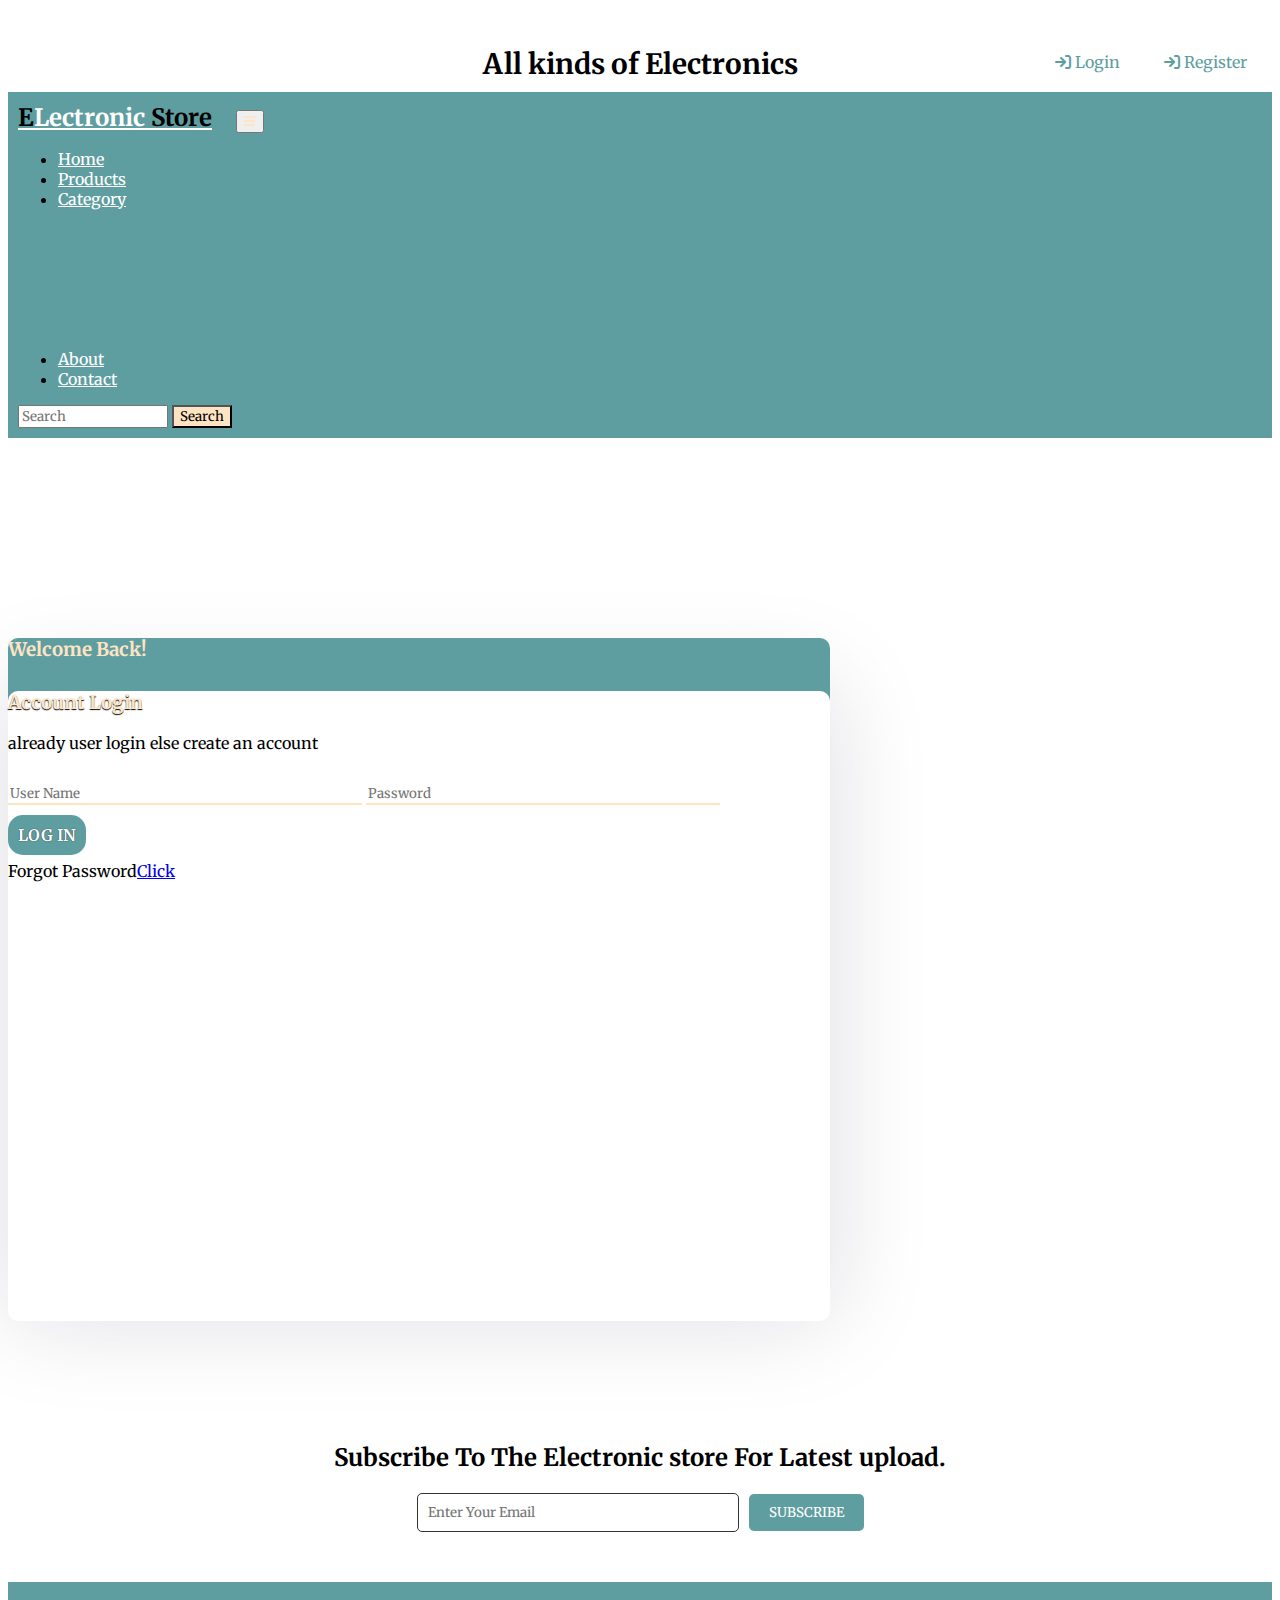
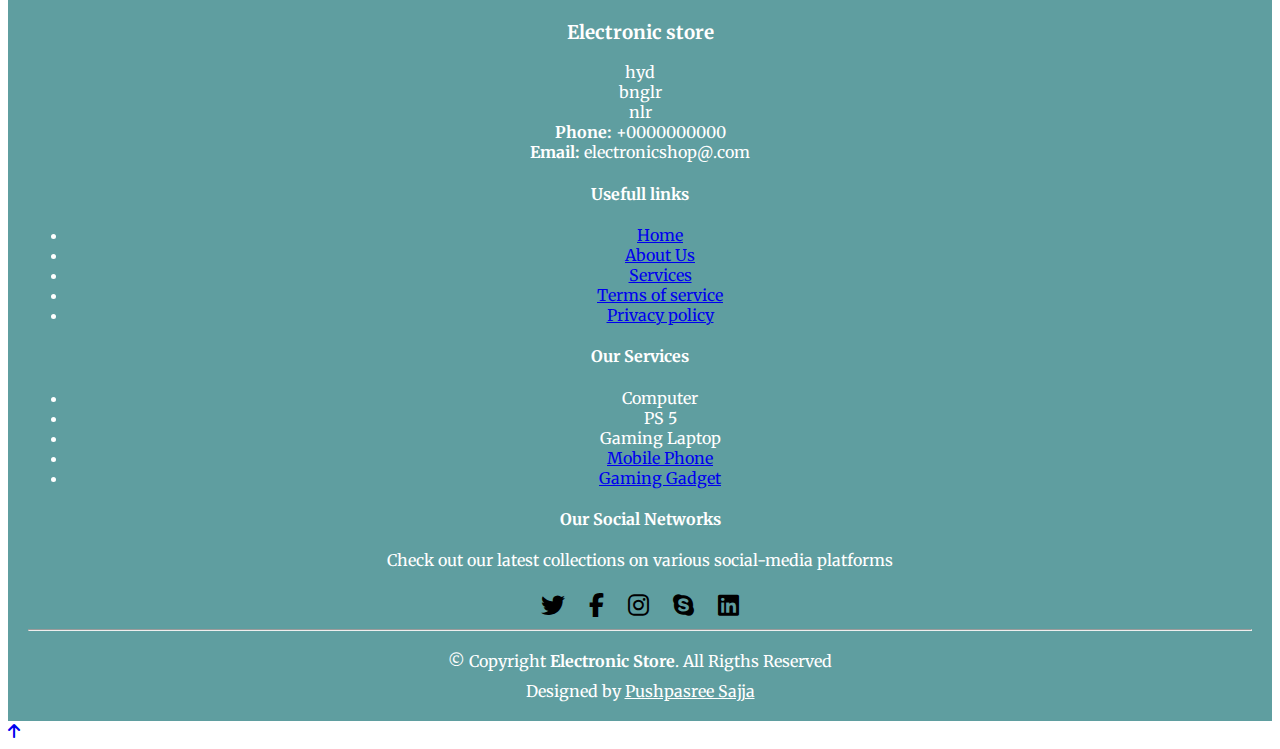
<file: login.html>
<!DOCTYPE html>
<html lang="en">
<head>
    <meta charset="UTF-8">
    <meta name="viewport" content="width=device-width, initial-scale=1.0">
    <title>Electronics</title>
    <link rel="stylesheet" href="./styles/style.css">
    <link rel="stylesheet" href="./styles/login.css">
    <link rel="stylesheet" href="https://cdnjs.cloudflare.com/ajax/libs/font-awesome/6.6.0/css/all.min.css">
    <link href="https://cdn.jsdelivr.net/npm/bootstrap@5.0.2/dist/css/bootstrap.min.css" rel="stylesheet" integrity="sha384-EVSTQN3/azprG1Anm3QDgpJLIm9Nao0Yz1ztcQTwFspd3yD65VohhpuuCOmLASjC" crossorigin="anonymous">
    <link rel="preconnect" href="https://fonts.googleapis.com">
    <link rel="preconnect" href="https://fonts.gstatic.com" crossorigin>
    <link href="https://fonts.googleapis.com/css2?family=Merriweather:ital,wght@0,300;0,400;0,700;0,900;1,300;1,400;1,700;1,900&display=swap" rel="stylesheet">
</head>
<body>
    <!-- top-navbar -->
     <div class="top-navbar">
        <p>All kinds of Electronics</p>
        <div class="icons">
            <a href="login.html" style="color: cadetblue;"><i class="fa-solid fa-arrow-right-to-bracket"></i> Login</a>
            <a href="register.html" style="color: cadetblue;"><i class="fa-solid fa-arrow-right-to-bracket"></i> Register</a>
        </div>
     </div>
    <!-- top-navbar -->

    <!-- navbar -->
    <nav class="navbar navbar-expand-lg"  id="navbar">
        <div class="container-fluid">
          <a class="navbar-brand" href="index.html" id="logo"><span id="span1">E</span>Lectronic <span>Store</span></a>
          <button class="navbar-toggler" type="button" data-bs-toggle="collapse" data-bs-target="#navbarSupportedContent" aria-controls="navbarSupportedContent" aria-expanded="false" aria-label="Toggle navigation">
            <span><i class="fa-solid fa-bars" style="color: bisque;"></i></span>
          </button>
          <div class="collapse navbar-collapse" id="navbarSupportedContent">
            <ul class="navbar-nav me-auto mb-2 mb-lg-0">
              <li class="nav-item">
                <a class="nav-link active" aria-current="page" href="index.html">Home</a>
              </li>
              <li class="nav-item">
                <a class="nav-link" href="product.html">Products</a>
              </li>
              <li class="nav-item dropdown">
                <a class="nav-link dropdown-toggle" href="#" id="navbarDropdown" role="button" data-bs-toggle="dropdown" aria-expanded="false">
                  Category
                </a>
                <ul class="dropdown-menu" aria-labelledby="navbarDropdown" style="background-color: cadetblue;">
                  <li><a class="dropdown-item" href="smart-phones.html">Smart-Phones</a></li>
                  <li><a class="dropdown-item" href="watches.html">Watches</a></li>
                  <li><a class="dropdown-item" href="ac.html">Air-Conditioner</a></li>
                  <li><a class="dropdown-item" href="fridge.html">Fridge</a></li>
                  <li><a class="dropdown-item" href="headphones.html">Headphones</a></li>
                  <li><a class="dropdown-item" href="camera.html">Camera</a></li>
                  <li><a class="dropdown-item" href="laptops.html">Laptops</a></li>
                </ul>
              </li>
              <li class="nav-item">
                <a class="nav-link" href="about.html">About</a>
              </li>
              <li class="nav-item">
                <a class="nav-link" href="contact.html">Contact</a>
              </li>
            </ul>
            <form class="d-flex" id="search">
              <input class="form-control me-2" type="search" placeholder="Search" aria-label="Search">
              <button class="btn btn-outline-success" type="submit">Search</button>
            </form>
          </div>
        </div>
      </nav>
     <!-- navbar -->



     <div class="container" id="login">
        <div class="row">
            <div class="col-md-5 py-3 py-md-0" id="side1">
                <h3 class="text-center">Welcome Back!</h3>
            </div>
            <div class="col-md-7 py-3 py-md-0" id="side2">
                <h3 class="text-center">Account Login</h3>
                <p class="text-center">already user login else create an account</p>
                <div class="input2 text-center">
                    <input type="name" placeholder="User Name">
                    <input type="password" placeholder="Password">
                </div>
                <p class="text-center" id="btnlogin"><a href="#">LOG IN</a></p>
                <p class="text-center">Forgot Password<a href="#">Click</a></p>
            </div>
        </div>
     </div>




       <!-- newsletter -->
        <div class="container" id="newslater" style="margin-top: 100px;">
          <h3 class="text-center">Subscribe To The Electronic store For Latest upload.</h3>
          <div class="input text-center">
            <input type="text" placeholder="Enter Your Email">
            <button id="subscribe">SUBSCRIBE</button>
          </div>
        </div>
       <!-- newsletter -->

       <!-- footer -->
        <footer id="footer">
          <div class="footer-top">
            <div class="container">
              <div class="row">

                <div class="col-lg-3 col-md-6 footer-contact">
                  <h3>Electronic store</h3>
                  <p>
                    hyd<br>
                    bnglr<br>
                    nlr<br>
                  </p>
                  <strong>Phone:</strong> +0000000000 <br>
                  <strong>Email:</strong> electronicshop@.com <br>
                </div>

                <div class="col-lg-3 col-md-6 footer-links">
                  <h4>Usefull links</h4>
                  <ul>
                    <li><a href="#">Home</a></li>
                    <li><a href="#">About Us</a></li>
                    <li><a href="#">Services</a></li>
                    <li><a href="#">Terms of service</a></li>
                    <li><a href="#">Privacy policy</a></li>
                  </ul>
                </div>

                

                <div class="col-lg-3 col-md-6 footer-links">
                  <h4>Our Services</h4>
                  <ul>
                    <li><a href="#"></a>Computer</li>
                    <li><a href="#"></a>PS 5</li>
                    <li><a href="#"></a>Gaming Laptop</li>
                    <li><a href="#">Mobile Phone</a></li>
                    <li><a href="#">Gaming Gadget</a></li>
                  </ul>
                </div>

                <div class="col-lg-3 col-md-6 footer-links">
                  <h4>Our Social Networks</h4>
                  <p>Check out our latest collections on various social-media platforms</p>
                  <div class="social-links" mt-3>
                    <a href="#"><i class="fa-brands fa-twitter"></i></a>
                    <a href="#"><i class="fa-brands fa-facebook-f"></i></a>
                    <a href="#"><i class="fa-brands fa-instagram"></i></a>
                    <a href="#"><i class="fa-brands fa-skype"></i></a>
                    <a href="#"><i class="fa-brands fa-linkedin"></i></a>
                  </div>
                </div>

              </div>
            </div>
          </div>
          <hr>
          <div class="container">
            <div class="copyright">
              &copy; Copyright <strong><span>Electronic Store</span></strong>. All Rigths Reserved
            </div>
            <div class="credits">
              Designed by <a href="#">Pushpasree Sajja</a>
            </div>
          </div>
        </footer>
      <!-- footer -->



      <a href="#" class="arrow"><i class="fa-solid fa-arrow-up"></i></a>












    <script src="https://cdn.jsdelivr.net/npm/bootstrap@5.0.2/dist/js/bootstrap.bundle.min.js" integrity="sha384-MrcW6ZMFYlzcLA8Nl+NtUVF0sA7MsXsP1UyJoMp4YLEuNSfAP+JcXn/tWtIaxVXM" crossorigin="anonymous"></script>
</body>
</html>
</file>
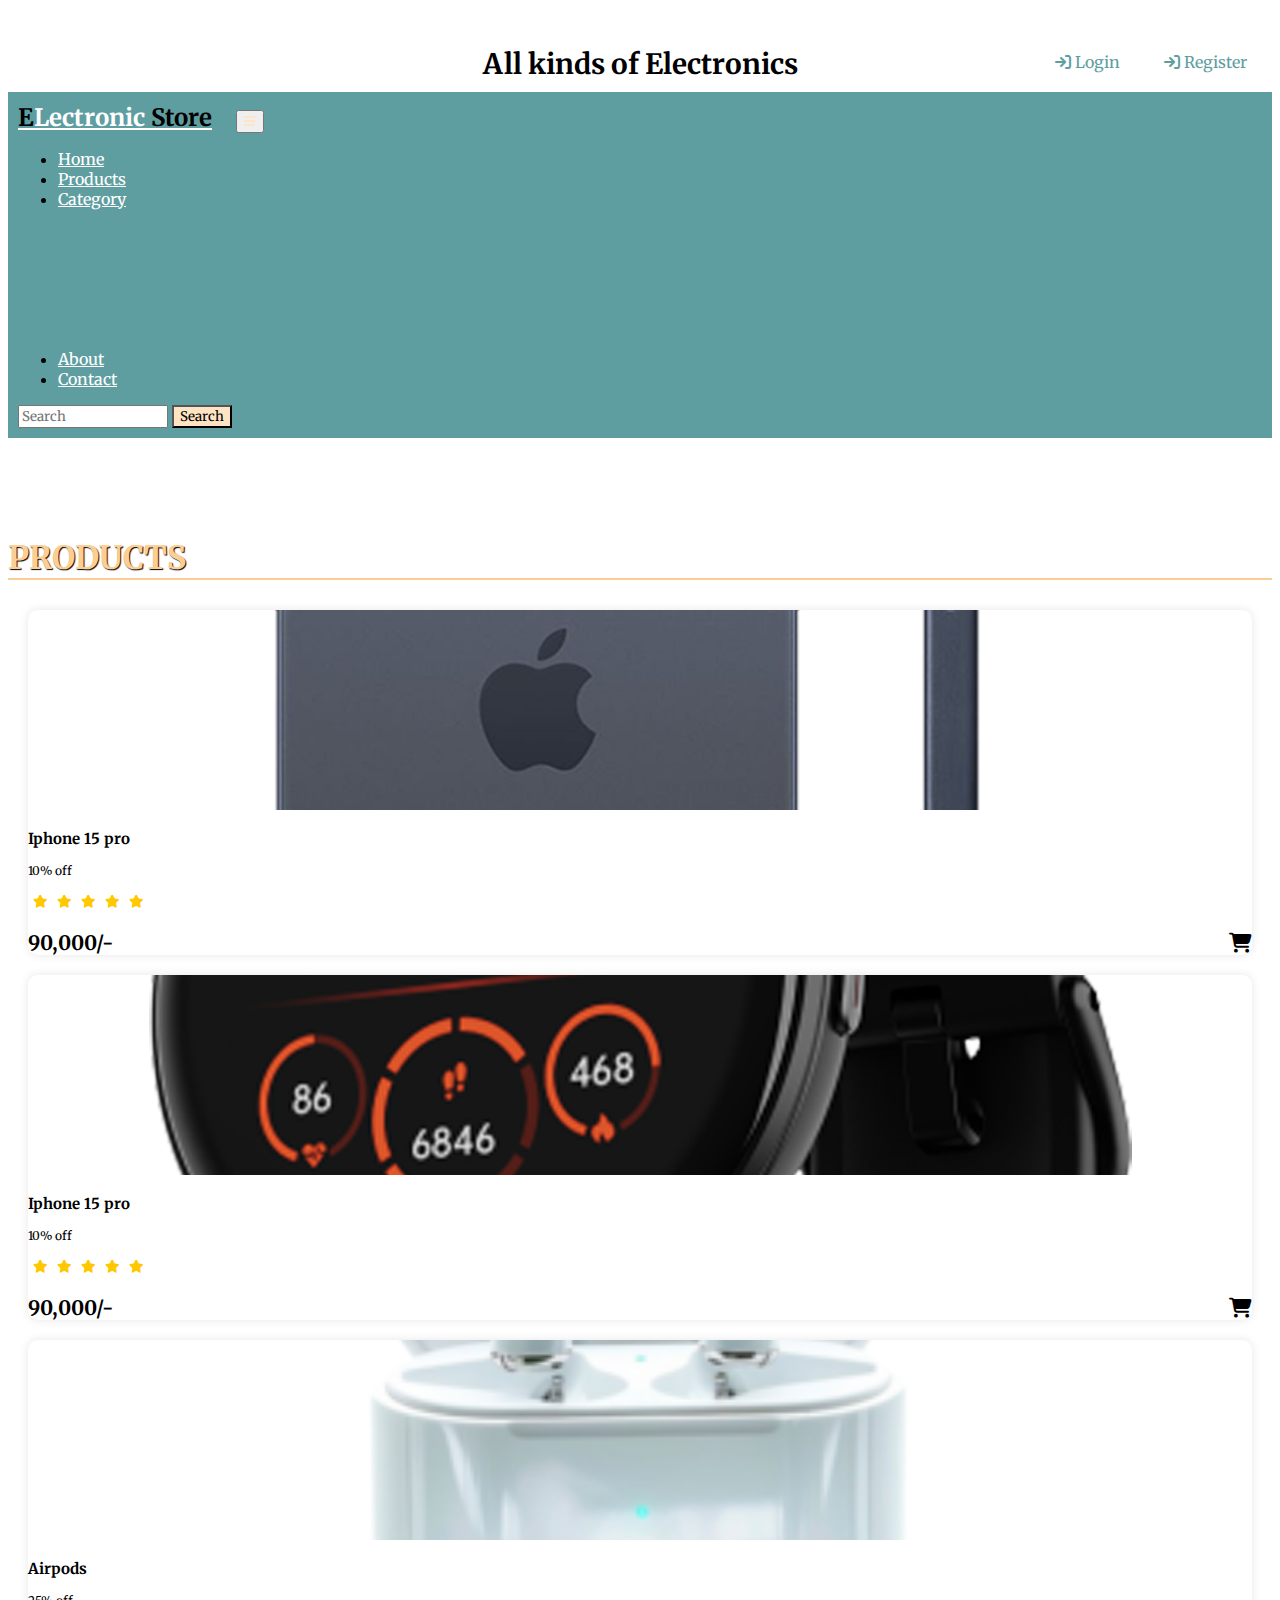
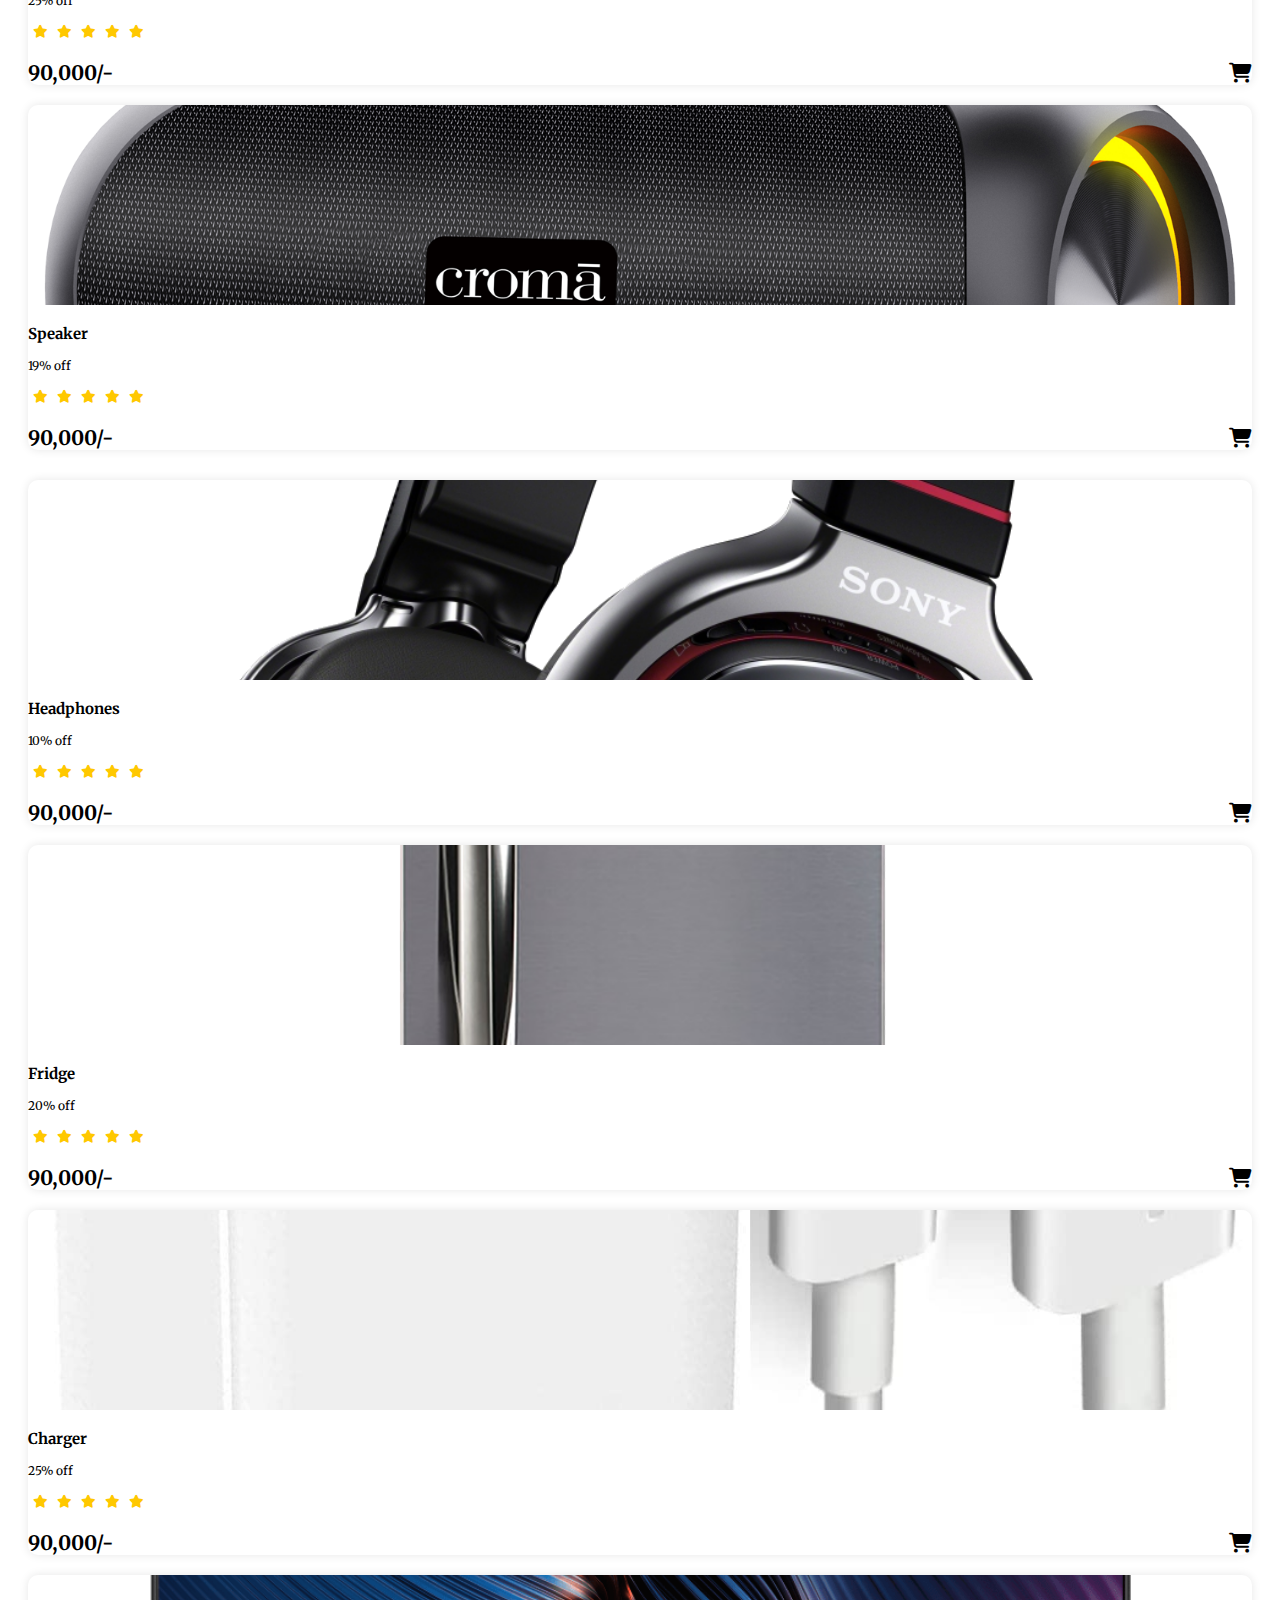
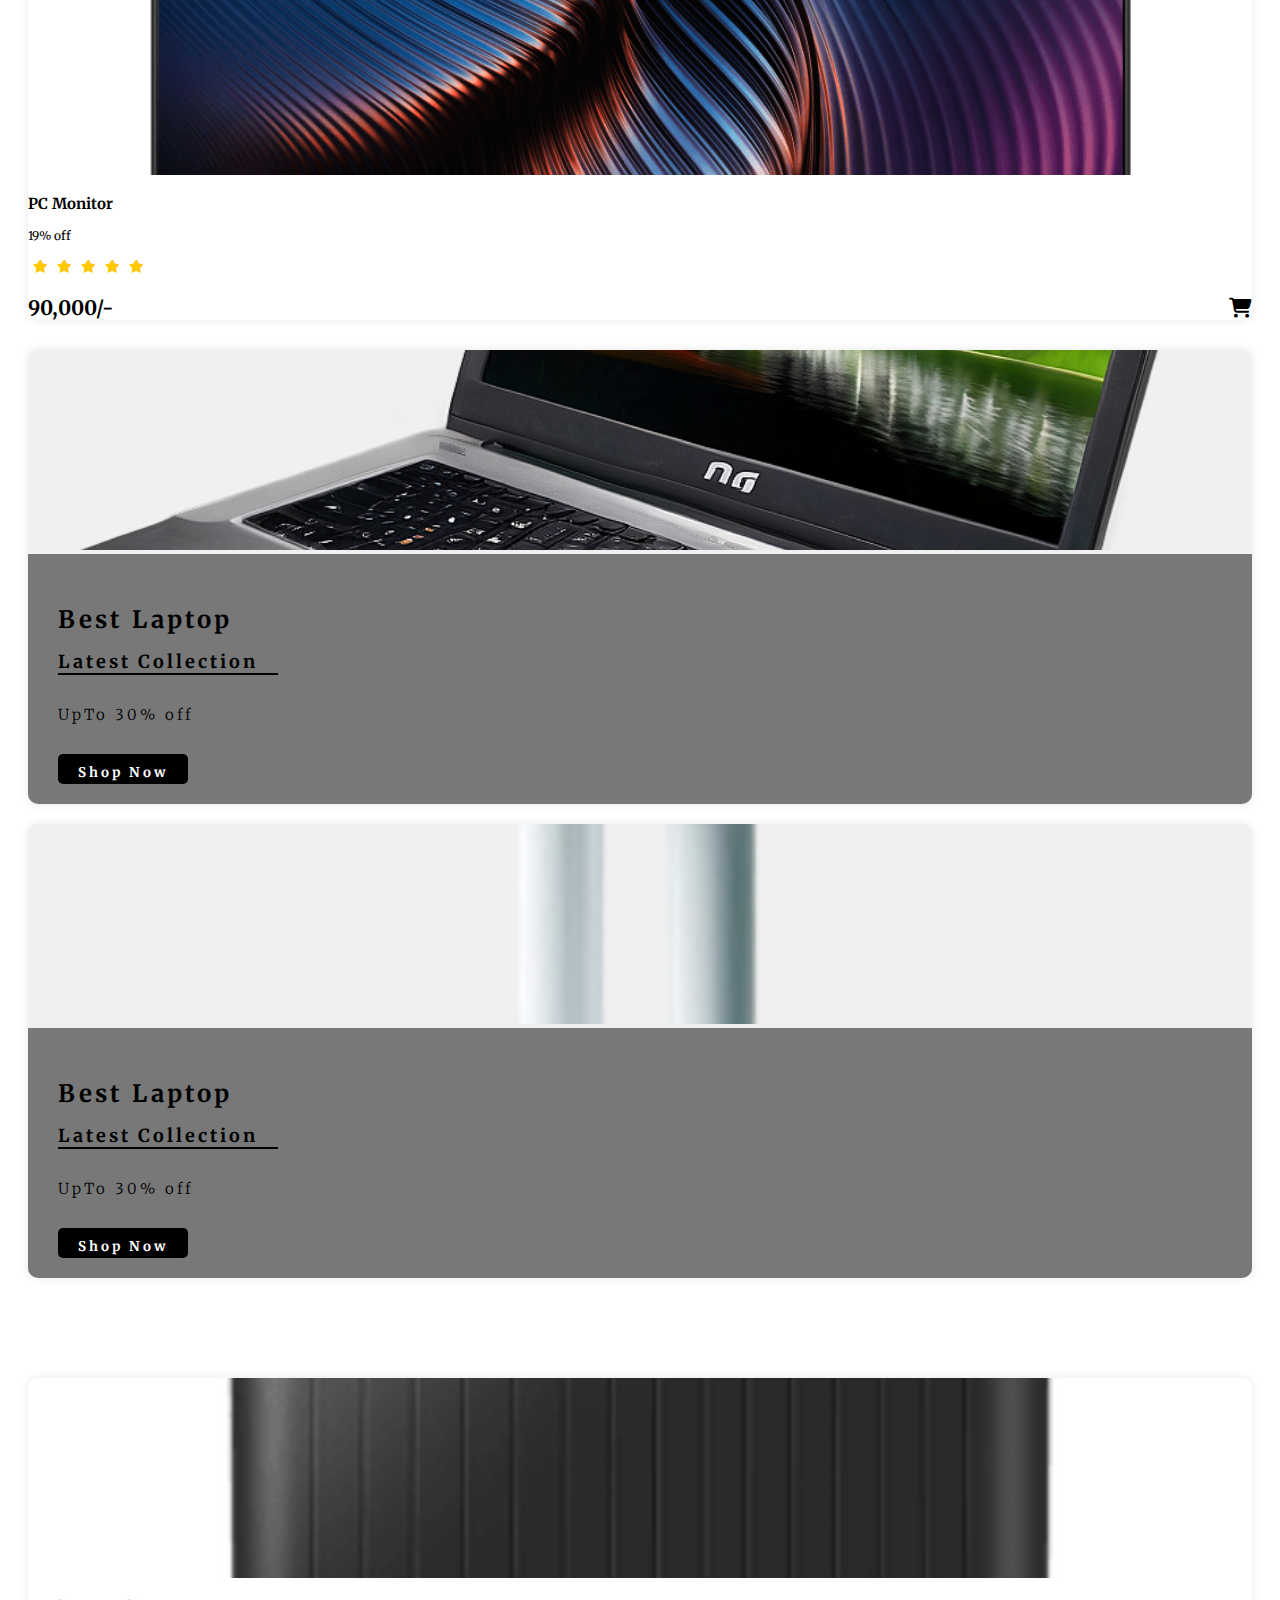
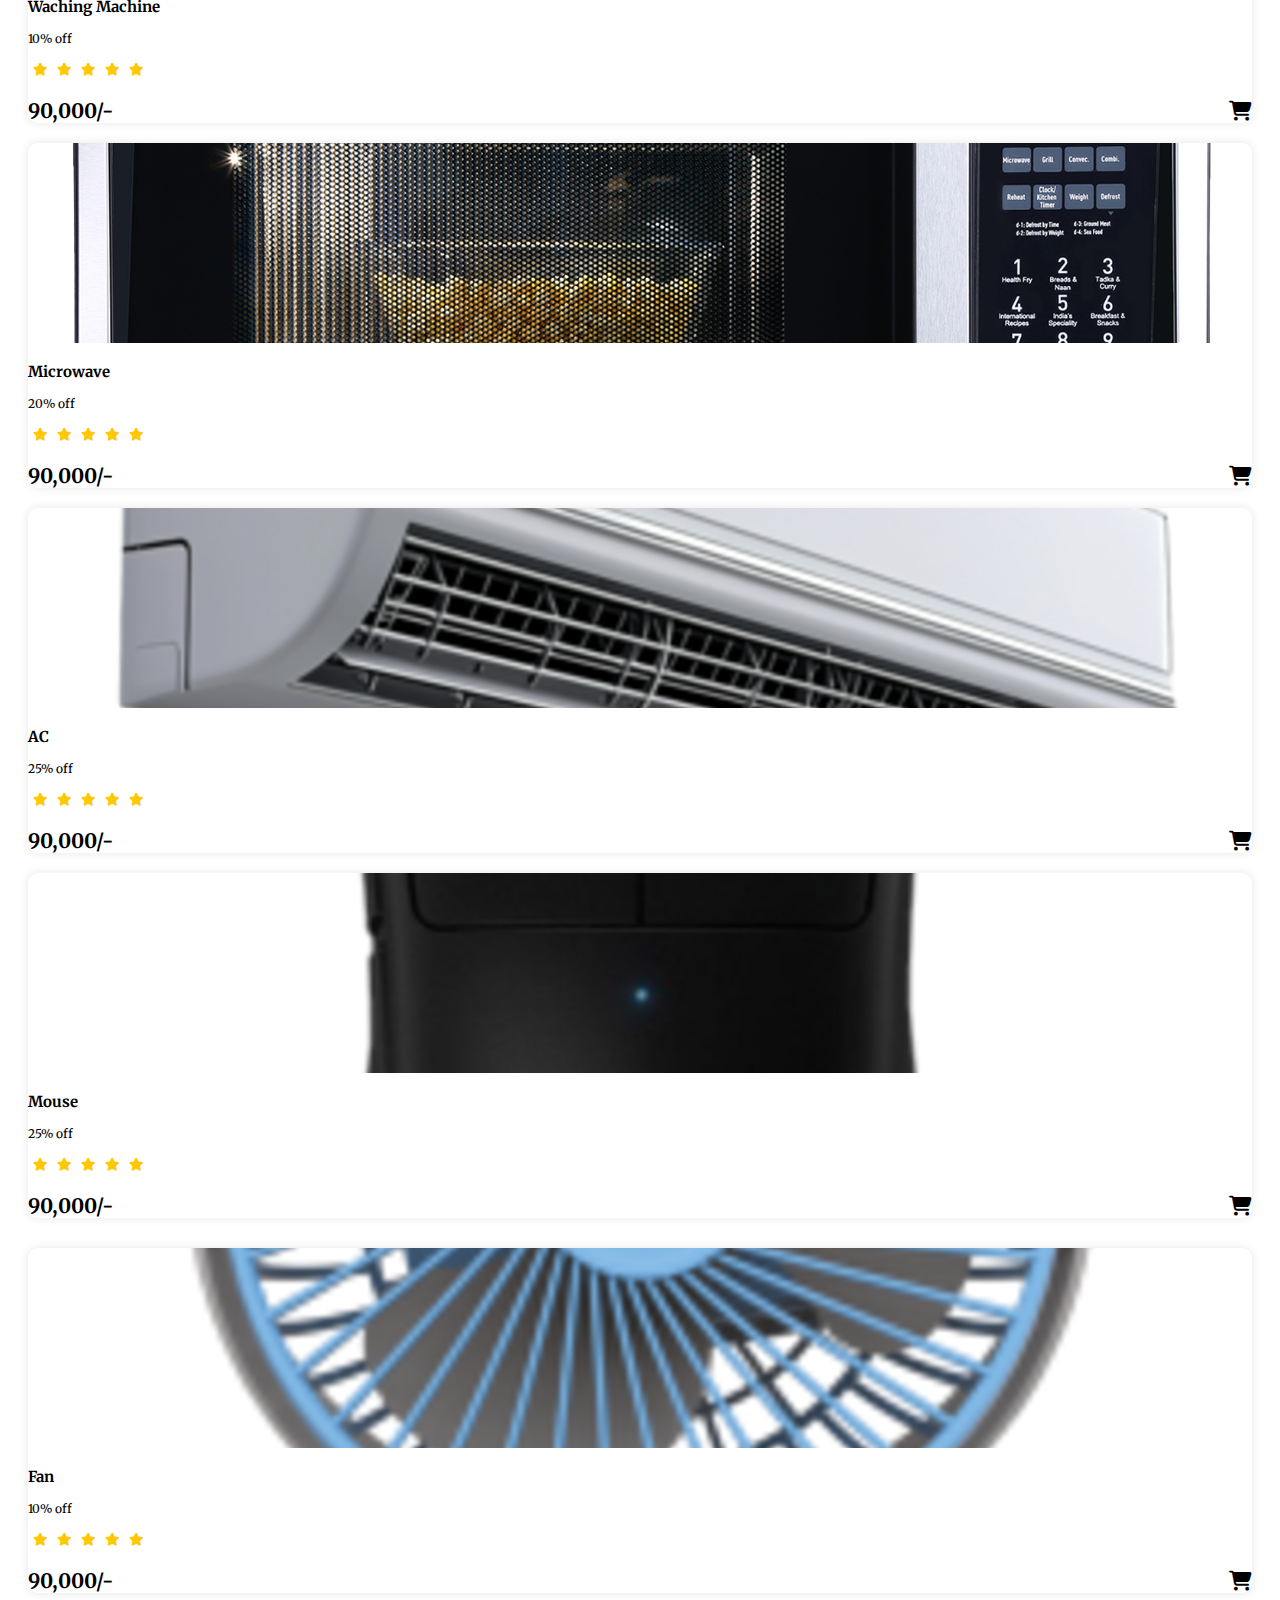
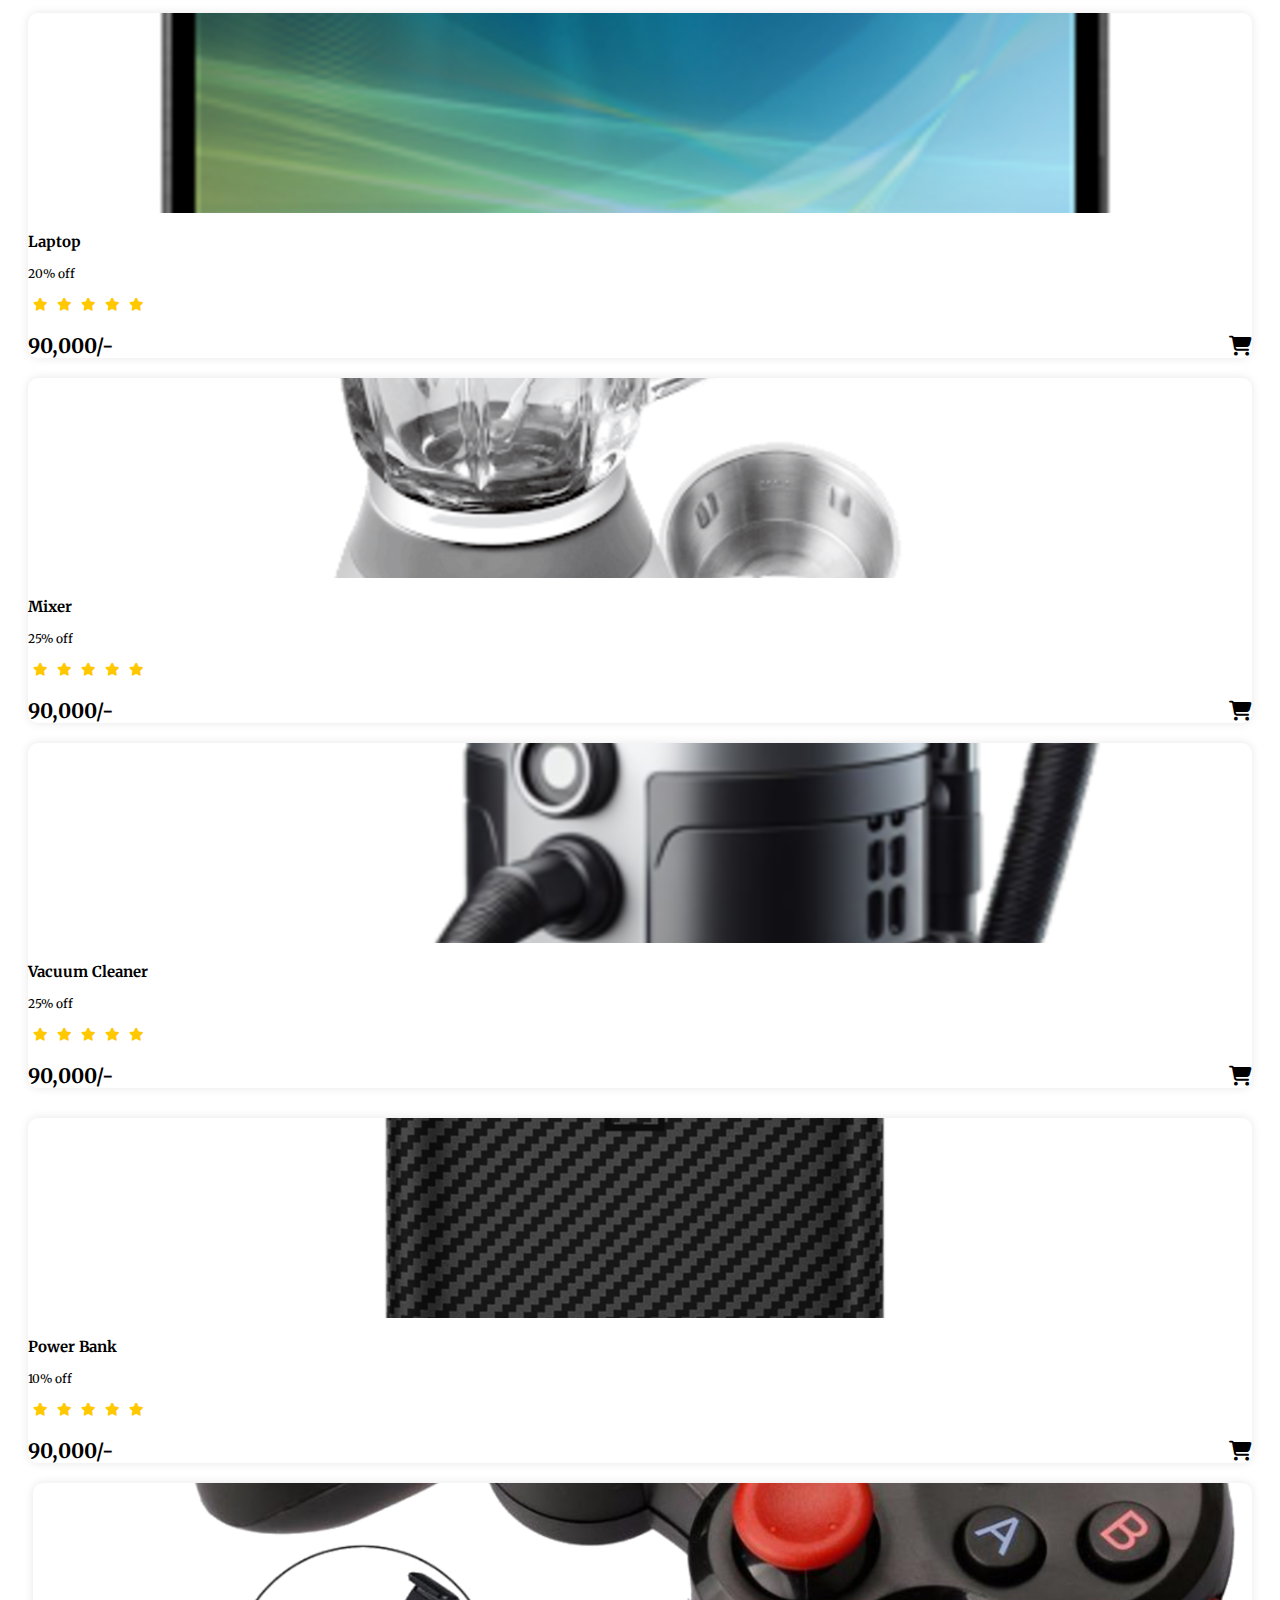
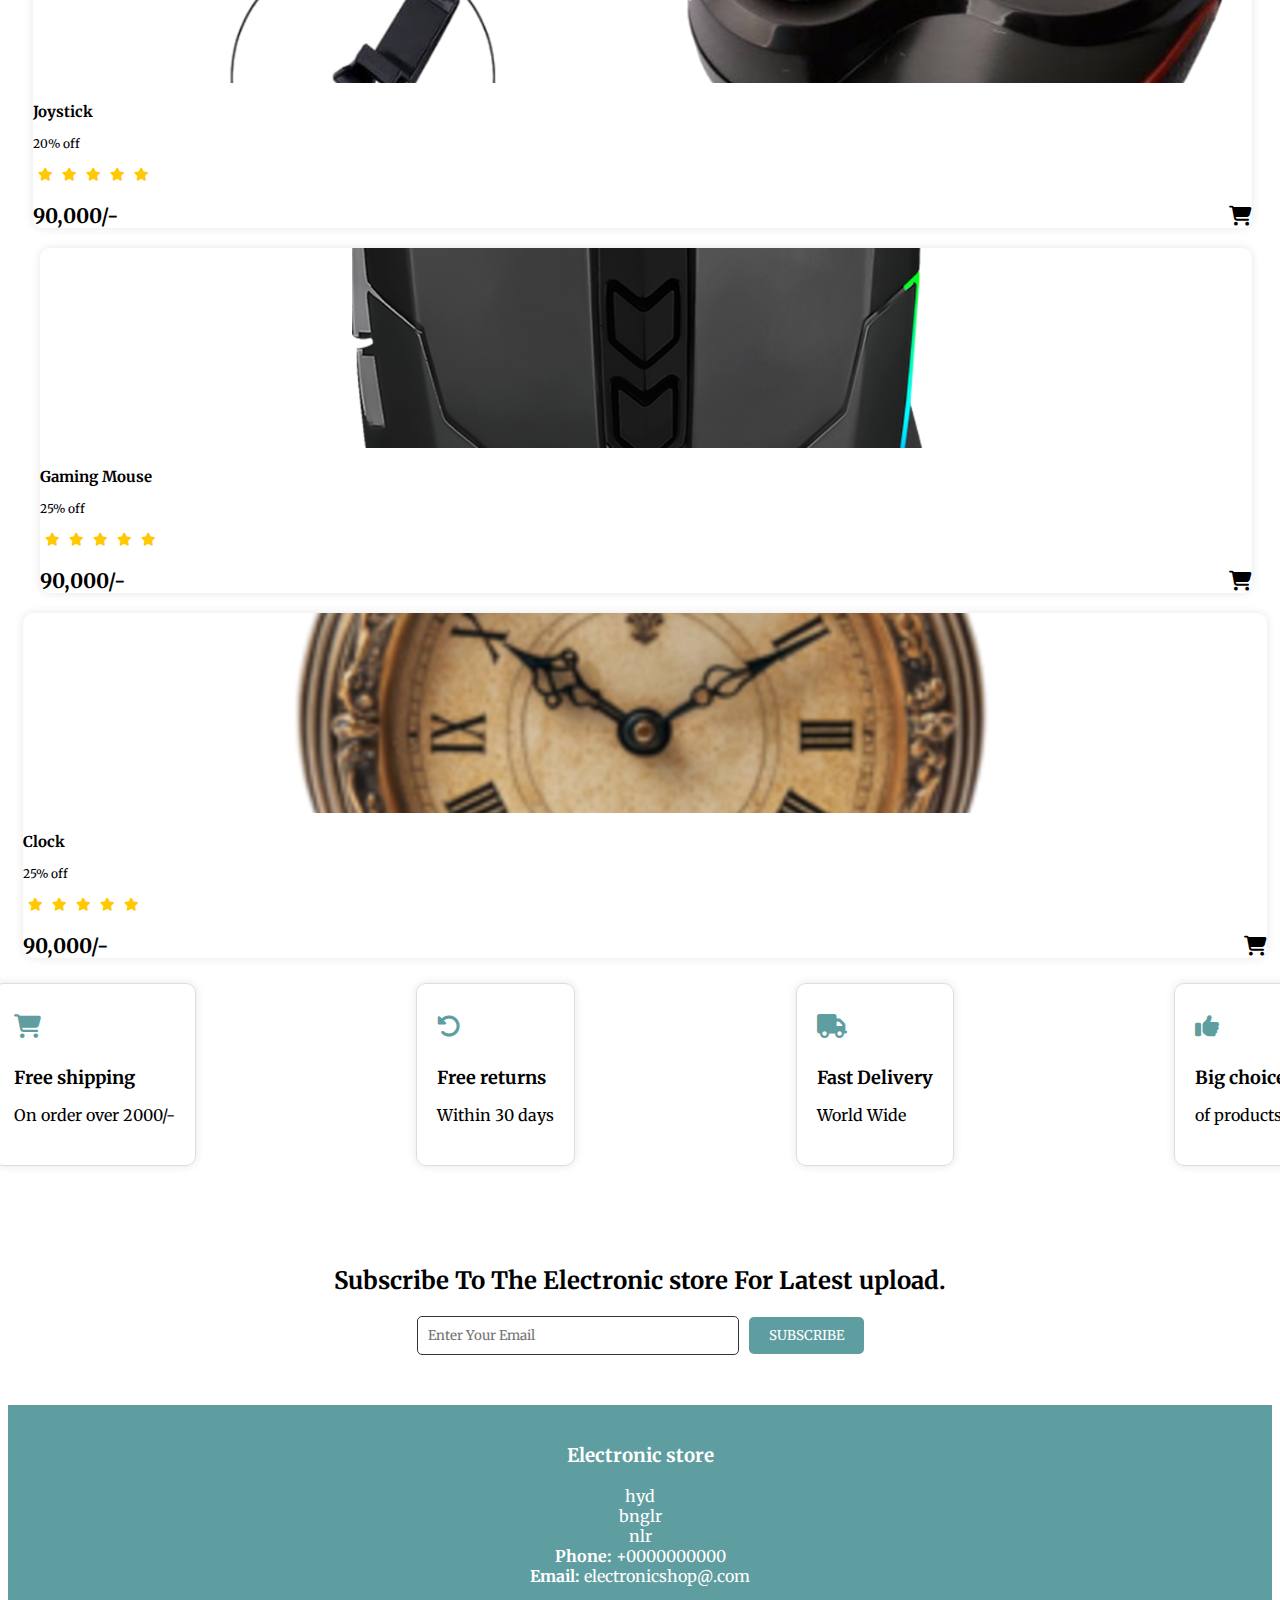
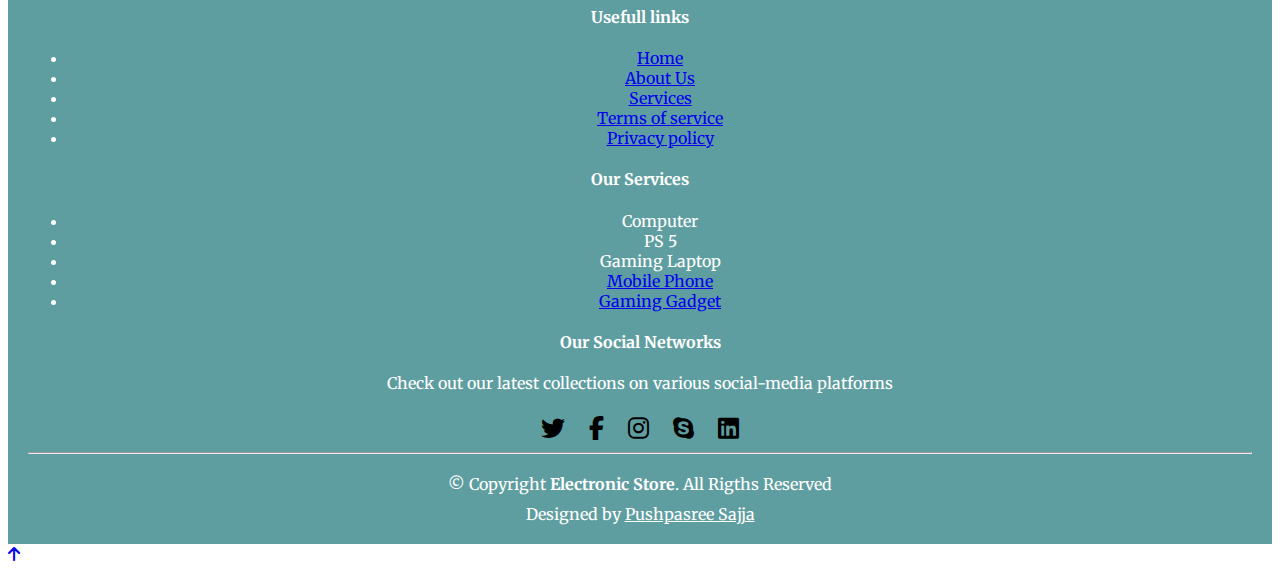
<file: product.html>
<!DOCTYPE html>
<html lang="en">
<head>
    <meta charset="UTF-8">
    <meta name="viewport" content="width=device-width, initial-scale=1.0">
    <title>Electronics</title>
    <link rel="stylesheet" href="./styles/style.css">
    <link rel="stylesheet" href="./styles/product.css">
    <link rel="stylesheet" href="https://cdnjs.cloudflare.com/ajax/libs/font-awesome/6.6.0/css/all.min.css">
    <link href="https://cdn.jsdelivr.net/npm/bootstrap@5.0.2/dist/css/bootstrap.min.css" rel="stylesheet" integrity="sha384-EVSTQN3/azprG1Anm3QDgpJLIm9Nao0Yz1ztcQTwFspd3yD65VohhpuuCOmLASjC" crossorigin="anonymous">
    <link rel="preconnect" href="https://fonts.googleapis.com">
    <link rel="preconnect" href="https://fonts.gstatic.com" crossorigin>
    <link href="https://fonts.googleapis.com/css2?family=Merriweather:ital,wght@0,300;0,400;0,700;0,900;1,300;1,400;1,700;1,900&display=swap" rel="stylesheet">
</head>
<body>
    <!-- top-navbar -->
     <div class="top-navbar">
        <p>All kinds of Electronics</p>
        <div class="icons">
            <a href="login.html" style="color: cadetblue;"><i class="fa-solid fa-arrow-right-to-bracket"></i> Login</a>
            <a href="register.html" style="color: cadetblue;"><i class="fa-solid fa-arrow-right-to-bracket"></i> Register</a>
        </div>
     </div>
    <!-- top-navbar -->

    <!-- navbar -->
    <nav class="navbar navbar-expand-lg"  id="navbar">
        <div class="container-fluid">
          <a class="navbar-brand" href="index.html" id="logo"><span id="span1">E</span>Lectronic <span>Store</span></a>
          <button class="navbar-toggler" type="button" data-bs-toggle="collapse" data-bs-target="#navbarSupportedContent" aria-controls="navbarSupportedContent" aria-expanded="false" aria-label="Toggle navigation">
            <span><i class="fa-solid fa-bars" style="color: bisque;"></i></span>
          </button>
          <div class="collapse navbar-collapse" id="navbarSupportedContent">
            <ul class="navbar-nav me-auto mb-2 mb-lg-0">
              <li class="nav-item">
                <a class="nav-link active" aria-current="page" href="index.html">Home</a>
              </li>
              <li class="nav-item">
                <a class="nav-link" href="product.html">Products</a>
              </li>
              <li class="nav-item dropdown">
                <a class="nav-link dropdown-toggle" href="#" id="navbarDropdown" role="button" data-bs-toggle="dropdown" aria-expanded="false">
                  Category
                </a>
                <ul class="dropdown-menu" aria-labelledby="navbarDropdown" style="background-color: cadetblue;">
                  <li><a class="dropdown-item" href="smart-phones.html">Smart-Phones</a></li>
                  <li><a class="dropdown-item" href="watches.html">Watches</a></li>
                  <li><a class="dropdown-item" href="ac.html">Air-Conditioner</a></li>
                  <li><a class="dropdown-item" href="fridge.html">Fridge</a></li>
                  <li><a class="dropdown-item" href="headphones.html">Headphones</a></li>
                  <li><a class="dropdown-item" href="camera.html">Camera</a></li>
                  <li><a class="dropdown-item" href="laptops.html">Laptops</a></li>
                </ul>
              </li>
              <li class="nav-item">
                <a class="nav-link" href="about.html">About</a>
              </li>
              <li class="nav-item">
                <a class="nav-link" href="contact.html">Contact</a>
              </li>
            </ul>
            <form class="d-flex" id="search">
              <input class="form-control me-2" type="search" placeholder="Search" aria-label="Search">
              <button class="btn btn-outline-success" type="submit">Search</button>
            </form>
          </div>
        </div>
      </nav>
     <!-- navbar -->



      <!-- product-cards -->
 <div class="container" id="product-cards">
    <h1 class="text-center">PRODUCTS</h1>
    <div class="row" style="margin-top: 30px;">
      <div class="col-md-3 py-3 py-md-0">
        <div class="card">
          <img src="./images/iphone 15pro-max.png" alt="">
          <div class="card-body">
            <h3 class="text-center">Iphone 15 pro</h3>
            <p class="text-center">10% off</p>
            <div class="star text-center">
              <i class="fa-solid fa-star checked"></i>
              <i class="fa-solid fa-star checked"></i>
              <i class="fa-solid fa-star checked"></i>
              <i class="fa-solid fa-star checked"></i>
              <i class="fa-solid fa-star checked"></i>
            </div>
            <h2>90,000/-<span><li class="fa-solid fa-cart-shopping"></li></span></h2>
          </div>
        </div>
      </div>

      <div class="col-md-3 py-3 py-md-0">
        <div class="card">
          <img src="./images/smart-watch.png" alt="">
          <div class="card-body">
            <h3 class="text-center">Iphone 15 pro</h3>
            <p class="text-center">10% off</p>
            <div class="star text-center">
              <i class="fa-solid fa-star checked"></i>
              <i class="fa-solid fa-star checked"></i>
              <i class="fa-solid fa-star checked"></i>
              <i class="fa-solid fa-star checked"></i>
              <i class="fa-solid fa-star checked"></i>
            </div>
            <h2>90,000/-<span><li class="fa-solid fa-cart-shopping"></li></span></h2>
          </div>
        </div>
      </div>

      <div class="col-md-3 py-3 py-md-0">
        <div class="card">
          <img src="./images/Airpods.png" alt="">
          <div class="card-body">
            <h3 class="text-center">Airpods</h3>
            <p class="text-center">25% off</p>
            <div class="star text-center">
              <i class="fa-solid fa-star checked"></i>
              <i class="fa-solid fa-star checked"></i>
              <i class="fa-solid fa-star checked"></i>
              <i class="fa-solid fa-star checked"></i>
              <i class="fa-solid fa-star checked"></i>
            </div>
            <h2>90,000/-<span><li class="fa-solid fa-cart-shopping"></li></span></h2>
          </div>
        </div>
      </div>

      <div class="col-md-3 py-3 py-md-0">
        <div class="card">
          <img src="./images/speaker.png" alt="">
          <div class="card-body">
            <h3 class="text-center">Speaker</h3>
            <p class="text-center">19% off</p>
            <div class="star text-center">
              <i class="fa-solid fa-star checked"></i>
              <i class="fa-solid fa-star checked"></i>
              <i class="fa-solid fa-star checked"></i>
              <i class="fa-solid fa-star checked"></i>
              <i class="fa-solid fa-star checked"></i>
            </div>
            <h2>90,000/-<span><li class="fa-solid fa-cart-shopping"></li></span></h2>
          </div>
        </div>
      </div>
    </div>

    <div class="row" style="margin-top: 30px;">
        <div class="col-md-3 py-3 py-md-0">
          <div class="card">
            <img src="./images/hp.png" alt="">
            <div class="card-body">
              <h3 class="text-center">Headphones</h3>
              <p class="text-center">10% off</p>
              <div class="star text-center">
                <i class="fa-solid fa-star checked"></i>
                <i class="fa-solid fa-star checked"></i>
                <i class="fa-solid fa-star checked"></i>
                <i class="fa-solid fa-star checked"></i>
                <i class="fa-solid fa-star checked"></i>
              </div>
              <h2>90,000/-<span><li class="fa-solid fa-cart-shopping"></li></span></h2>
            </div>
          </div>
        </div>

        <div class="col-md-3 py-3 py-md-0">
            <div class="card">
              <img src="./images/fridge.png" alt="">
              <div class="card-body">
                <h3 class="text-center">Fridge</h3>
                <p class="text-center">20% off</p>
                <div class="star text-center">
                  <i class="fa-solid fa-star checked"></i>
                  <i class="fa-solid fa-star checked"></i>
                  <i class="fa-solid fa-star checked"></i>
                  <i class="fa-solid fa-star checked"></i>
                  <i class="fa-solid fa-star checked"></i>
                </div>
                <h2>90,000/-<span><li class="fa-solid fa-cart-shopping"></li></span></h2>
              </div>
            </div>
          </div>

          <div class="col-md-3 py-3 py-md-0">
            <div class="card">
              <img src="./images/charger.png" alt="">
              <div class="card-body">
                <h3 class="text-center">Charger</h3>
                <p class="text-center">25% off</p>
                <div class="star text-center">
                  <i class="fa-solid fa-star checked"></i>
                  <i class="fa-solid fa-star checked"></i>
                  <i class="fa-solid fa-star checked"></i>
                  <i class="fa-solid fa-star checked"></i>
                  <i class="fa-solid fa-star checked"></i>
                </div>
                <h2>90,000/-<span><li class="fa-solid fa-cart-shopping"></li></span></h2>
              </div>
            </div>
          </div>

          <div class="col-md-3 py-3 py-md-0">
            <div class="card">
              <img src="./images/pc.png" alt="">
              <div class="card-body">
                <h3 class="text-center">PC Monitor</h3>
                <p class="text-center">19% off</p>
                <div class="star text-center">
                  <i class="fa-solid fa-star checked"></i>
                  <i class="fa-solid fa-star checked"></i>
                  <i class="fa-solid fa-star checked"></i>
                  <i class="fa-solid fa-star checked"></i>
                  <i class="fa-solid fa-star checked"></i>
                </div>
                <h2>90,000/-<span><li class="fa-solid fa-cart-shopping"></li></span></h2>
              </div>
            </div>
          </div>
       </div>
   </div>
  <!-- product-cards -->


   <!-- other-cards -->
   <div class="container" id="other-cards">
    <div class="row">
      <div class="col-md-6 py-3 py-md-0">
        <div class="card">
          <img src="./images/l2.png" alt="">
          <div class="card-img-overlay">
            <h3>Best Laptop</h3>
            <h5>Latest Collection</h5>
            <p>UpTo 30% off</p>
            <button id="shopnow">Shop Now</button>
          </div>
        </div>
      </div>
      <div class="col-md-6 py-3 py-md-0">
        <div class="card">
          <img src="./images/ap3.png" alt="">
          <div class="card-img-overlay">
            <h3>Best Laptop</h3>
            <h5>Latest Collection</h5>
            <p>UpTo 30% off</p>
            <button id="shopnow">Shop Now</button>
          </div>
        </div>
      </div>
    </div>
   </div>
  <!-- other-cards -->


   <!-- product-cards -->
   <div class="container" id="product-cards">
    <div class="row" style="margin-top: 10px;">
      <div class="col-md-3 py-3 py-md-0">
        <div class="card">
          <img src="./images/wm.png" alt="">
          <div class="card-body">
            <h3 class="text-center">Waching Machine</h3>
            <p class="text-center">10% off</p>
            <div class="star text-center">
              <i class="fa-solid fa-star checked"></i>
              <i class="fa-solid fa-star checked"></i>
              <i class="fa-solid fa-star checked"></i>
              <i class="fa-solid fa-star checked"></i>
              <i class="fa-solid fa-star checked"></i>
            </div>
            <h2>90,000/-<span><li class="fa-solid fa-cart-shopping"></li></span></h2>
          </div>
        </div>
      </div>

      <div class="col-md-3 py-3 py-md-0">
        <div class="card">
          <img src="./images/mv.png" alt="">
          <div class="card-body">
            <h3 class="text-center">Microwave</h3>
            <p class="text-center">20% off</p>
            <div class="star text-center">
              <i class="fa-solid fa-star checked"></i>
              <i class="fa-solid fa-star checked"></i>
              <i class="fa-solid fa-star checked"></i>
              <i class="fa-solid fa-star checked"></i>
              <i class="fa-solid fa-star checked"></i>
            </div>
            <h2>90,000/-<span><li class="fa-solid fa-cart-shopping"></li></span></h2>
          </div>
        </div>
      </div>

      <div class="col-md-3 py-3 py-md-0">
        <div class="card">
          <img src="./images/ac.png" alt="">
          <div class="card-body">
            <h3 class="text-center">AC</h3>
            <p class="text-center">25% off</p>
            <div class="star text-center">
              <i class="fa-solid fa-star checked"></i>
              <i class="fa-solid fa-star checked"></i>
              <i class="fa-solid fa-star checked"></i>
              <i class="fa-solid fa-star checked"></i>
              <i class="fa-solid fa-star checked"></i>
            </div>
            <h2>90,000/-<span><li class="fa-solid fa-cart-shopping"></li></span></h2>
          </div>
        </div>
      </div>

      <div class="col-md-3 py-3 py-md-0">
        <div class="card">
          <img src="./images/m.png" alt="">
          <div class="card-body">
            <h3 class="text-center">Mouse</h3>
            <p class="text-center">25% off</p>
            <div class="star text-center">
              <i class="fa-solid fa-star checked"></i>
              <i class="fa-solid fa-star checked"></i>
              <i class="fa-solid fa-star checked"></i>
              <i class="fa-solid fa-star checked"></i>
              <i class="fa-solid fa-star checked"></i>
            </div>
            <h2>90,000/-<span><li class="fa-solid fa-cart-shopping"></li></span></h2>
          </div>
        </div>
      </div>


  <div class="row" style="margin-top: 30px;">
    <div class="col-md-3 py-3 py-md-0">
      <div class="card">
        <img src="./images/fan.png" alt="">
        <div class="card-body">
          <h3 class="text-center">Fan</h3>
          <p class="text-center">10% off</p>
          <div class="star text-center">
            <i class="fa-solid fa-star checked"></i>
            <i class="fa-solid fa-star checked"></i>
            <i class="fa-solid fa-star checked"></i>
            <i class="fa-solid fa-star checked"></i>
            <i class="fa-solid fa-star checked"></i>
          </div>
          <h2>90,000/-<span><li class="fa-solid fa-cart-shopping"></li></span></h2>
        </div>
      </div>
    </div>

    <div class="col-md-3 py-3 py-md-0">
        <div class="card">
          <img src="./images/l4.png" alt="">
          <div class="card-body">
            <h3 class="text-center">Laptop</h3>
            <p class="text-center">20% off</p>
            <div class="star text-center">
              <i class="fa-solid fa-star checked"></i>
              <i class="fa-solid fa-star checked"></i>
              <i class="fa-solid fa-star checked"></i>
              <i class="fa-solid fa-star checked"></i>
              <i class="fa-solid fa-star checked"></i>
            </div>
            <h2>90,000/-<span><li class="fa-solid fa-cart-shopping"></li></span></h2>
          </div>
        </div>
      </div>

      <div class="col-md-3 py-3 py-md-0">
        <div class="card">
          <img src="./images/mg.png" alt="">
          <div class="card-body">
            <h3 class="text-center">Mixer</h3>
            <p class="text-center">25% off</p>
            <div class="star text-center">
              <i class="fa-solid fa-star checked"></i>
              <i class="fa-solid fa-star checked"></i>
              <i class="fa-solid fa-star checked"></i>
              <i class="fa-solid fa-star checked"></i>
              <i class="fa-solid fa-star checked"></i>
            </div>
            <h2>90,000/-<span><li class="fa-solid fa-cart-shopping"></li></span></h2>
          </div>
        </div>
      </div>

      <div class="col-md-3 py-3 py-md-0">
        <div class="card">
          <img src="./images/vc.png" alt="">
          <div class="card-body">
            <h3 class="text-center">Vacuum Cleaner</h3>
            <p class="text-center">25% off</p>
            <div class="star text-center">
              <i class="fa-solid fa-star checked"></i>
              <i class="fa-solid fa-star checked"></i>
              <i class="fa-solid fa-star checked"></i>
              <i class="fa-solid fa-star checked"></i>
              <i class="fa-solid fa-star checked"></i>
            </div>
            <h2>90,000/-<span><li class="fa-solid fa-cart-shopping"></li></span></h2>
          </div>
        </div>
      </div>

      <div class="row" style="margin-top: 30px;">
        <div class="col-md-3 py-3 py-md-0">
          <div class="card">
            <img src="./images/pb.png" alt="">
            <div class="card-body">
              <h3 class="text-center">Power Bank</h3>
              <p class="text-center">10% off</p>
              <div class="star text-center">
                <i class="fa-solid fa-star checked"></i>
                <i class="fa-solid fa-star checked"></i>
                <i class="fa-solid fa-star checked"></i>
                <i class="fa-solid fa-star checked"></i>
                <i class="fa-solid fa-star checked"></i>
              </div>
              <h2>90,000/-<span><li class="fa-solid fa-cart-shopping"></li></span></h2>
            </div>
          </div>
        </div>

        <div class="col-md-3 py-3 py-md-0" style="margin-left: 5px;">
            <div class="card">
              <img src="./images/js.png" alt="">
              <div class="card-body">
                <h3 class="text-center">Joystick</h3>
                <p class="text-center">20% off</p>
                <div class="star text-center">
                  <i class="fa-solid fa-star checked"></i>
                  <i class="fa-solid fa-star checked"></i>
                  <i class="fa-solid fa-star checked"></i>
                  <i class="fa-solid fa-star checked"></i>
                  <i class="fa-solid fa-star checked"></i>
                </div>
                <h2>90,000/-<span><li class="fa-solid fa-cart-shopping"></li></span></h2>
              </div>
            </div>
          </div>

          <div class="col-md-3 py-3 py-md-0" style="margin-left: 12px;">
            <div class="card">
              <img src="./images/gm.png" alt="">
              <div class="card-body">
                <h3 class="text-center">Gaming Mouse</h3>
                <p class="text-center">25% off</p>
                <div class="star text-center">
                  <i class="fa-solid fa-star checked"></i>
                  <i class="fa-solid fa-star checked"></i>
                  <i class="fa-solid fa-star checked"></i>
                  <i class="fa-solid fa-star checked"></i>
                  <i class="fa-solid fa-star checked"></i>
                </div>
                <h2>90,000/-<span><li class="fa-solid fa-cart-shopping"></li></span></h2>
              </div>
            </div>
          </div>

          <div class="col-md-3 py-3 py-md-0" style="margin-right: -15px;  margin-left: -5px;">
            <div class="card">
              <img src="./images/alarm-clk.png" alt="">
              <div class="card-body">
                <h3 class="text-center">Clock</h3>
                <p class="text-center">25% off</p>
                <div class="star text-center">
                  <i class="fa-solid fa-star checked"></i>
                  <i class="fa-solid fa-star checked"></i>
                  <i class="fa-solid fa-star checked"></i>
                  <i class="fa-solid fa-star checked"></i>
                  <i class="fa-solid fa-star checked"></i>
                </div>
                <h2>90,000/-<span><li class="fa-solid fa-cart-shopping"></li></span></h2>
              </div>
            </div>
          </div>
        </div>   
      </div>
    </div>
 </div> 
<!-- product-cards -->
      

      <!-- offer -->
       <div class="container" id="offer">
        <div class="row">
          <div class="col-md-3 py-3 py-md-0">
            <i class="fa-solid fa-cart-shopping"></i>
              <h3>Free shipping</h3>
              <p>On order over 2000/-</p>
          </div>

          <div class="col-md-3 py-3 py-md-0">
            <i class="fa-solid fa-rotate-left"></i>
              <h3>Free returns</h3>
              <p>Within 30 days</p>
          </div>

          <div class="col-md-3 py-3 py-md-0">
            <i class="fa-solid fa-truck"></i>
              <h3>Fast Delivery</h3>
              <p>World Wide</p>
          </div>

          <div class="col-md-3 py-3 py-md-0">
            <i class="fa-solid fa-thumbs-up"></i>
              <h3>Big choice</h3>
              <p>of products</p>
          </div>
        </div>
       </div>
       <!-- offer -->




       <!-- newsletter -->
        <div class="container" id="newslater">
          <h3 class="text-center">Subscribe To The Electronic store For Latest upload.</h3>
          <div class="input text-center">
            <input type="text" placeholder="Enter Your Email">
            <button id="subscribe">SUBSCRIBE</button>
          </div>
        </div>
       <!-- newsletter -->

       <!-- footer -->
        <footer id="footer">
          <div class="footer-top">
            <div class="container">
              <div class="row">

                <div class="col-lg-3 col-md-6 footer-contact">
                  <h3>Electronic store</h3>
                  <p>
                    hyd<br>
                    bnglr<br>
                    nlr<br>
                  </p>
                  <strong>Phone:</strong> +0000000000 <br>
                  <strong>Email:</strong> electronicshop@.com <br>
                </div>

                <div class="col-lg-3 col-md-6 footer-links">
                  <h4>Usefull links</h4>
                  <ul>
                    <li><a href="#">Home</a></li>
                    <li><a href="#">About Us</a></li>
                    <li><a href="#">Services</a></li>
                    <li><a href="#">Terms of service</a></li>
                    <li><a href="#">Privacy policy</a></li>
                  </ul>
                </div>

                

                <div class="col-lg-3 col-md-6 footer-links">
                  <h4>Our Services</h4>
                  <ul>
                    <li><a href="#"></a>Computer</li>
                    <li><a href="#"></a>PS 5</li>
                    <li><a href="#"></a>Gaming Laptop</li>
                    <li><a href="#">Mobile Phone</a></li>
                    <li><a href="#">Gaming Gadget</a></li>
                  </ul>
                </div>

                <div class="col-lg-3 col-md-6 footer-links">
                  <h4>Our Social Networks</h4>
                  <p>Check out our latest collections on various social-media platforms</p>
                  <div class="social-links" mt-3>
                    <a href="#"><i class="fa-brands fa-twitter"></i></a>
                    <a href="#"><i class="fa-brands fa-facebook-f"></i></a>
                    <a href="#"><i class="fa-brands fa-instagram"></i></a>
                    <a href="#"><i class="fa-brands fa-skype"></i></a>
                    <a href="#"><i class="fa-brands fa-linkedin"></i></a>
                  </div>
                </div>

              </div>
            </div>
          </div>
          <hr>
          <div class="container">
            <div class="copyright">
              &copy; Copyright <strong><span>Electronic Store</span></strong>. All Rigths Reserved
            </div>
            <div class="credits">
              Designed by <a href="#">Pushpasree Sajja</a>
            </div>
          </div>
        </footer>
      <!-- footer -->



      <a href="#" class="arrow"><i class="fa-solid fa-arrow-up"></i></a>












    <script src="https://cdn.jsdelivr.net/npm/bootstrap@5.0.2/dist/js/bootstrap.bundle.min.js" integrity="sha384-MrcW6ZMFYlzcLA8Nl+NtUVF0sA7MsXsP1UyJoMp4YLEuNSfAP+JcXn/tWtIaxVXM" crossorigin="anonymous"></script>
</body>
</html>
</file>
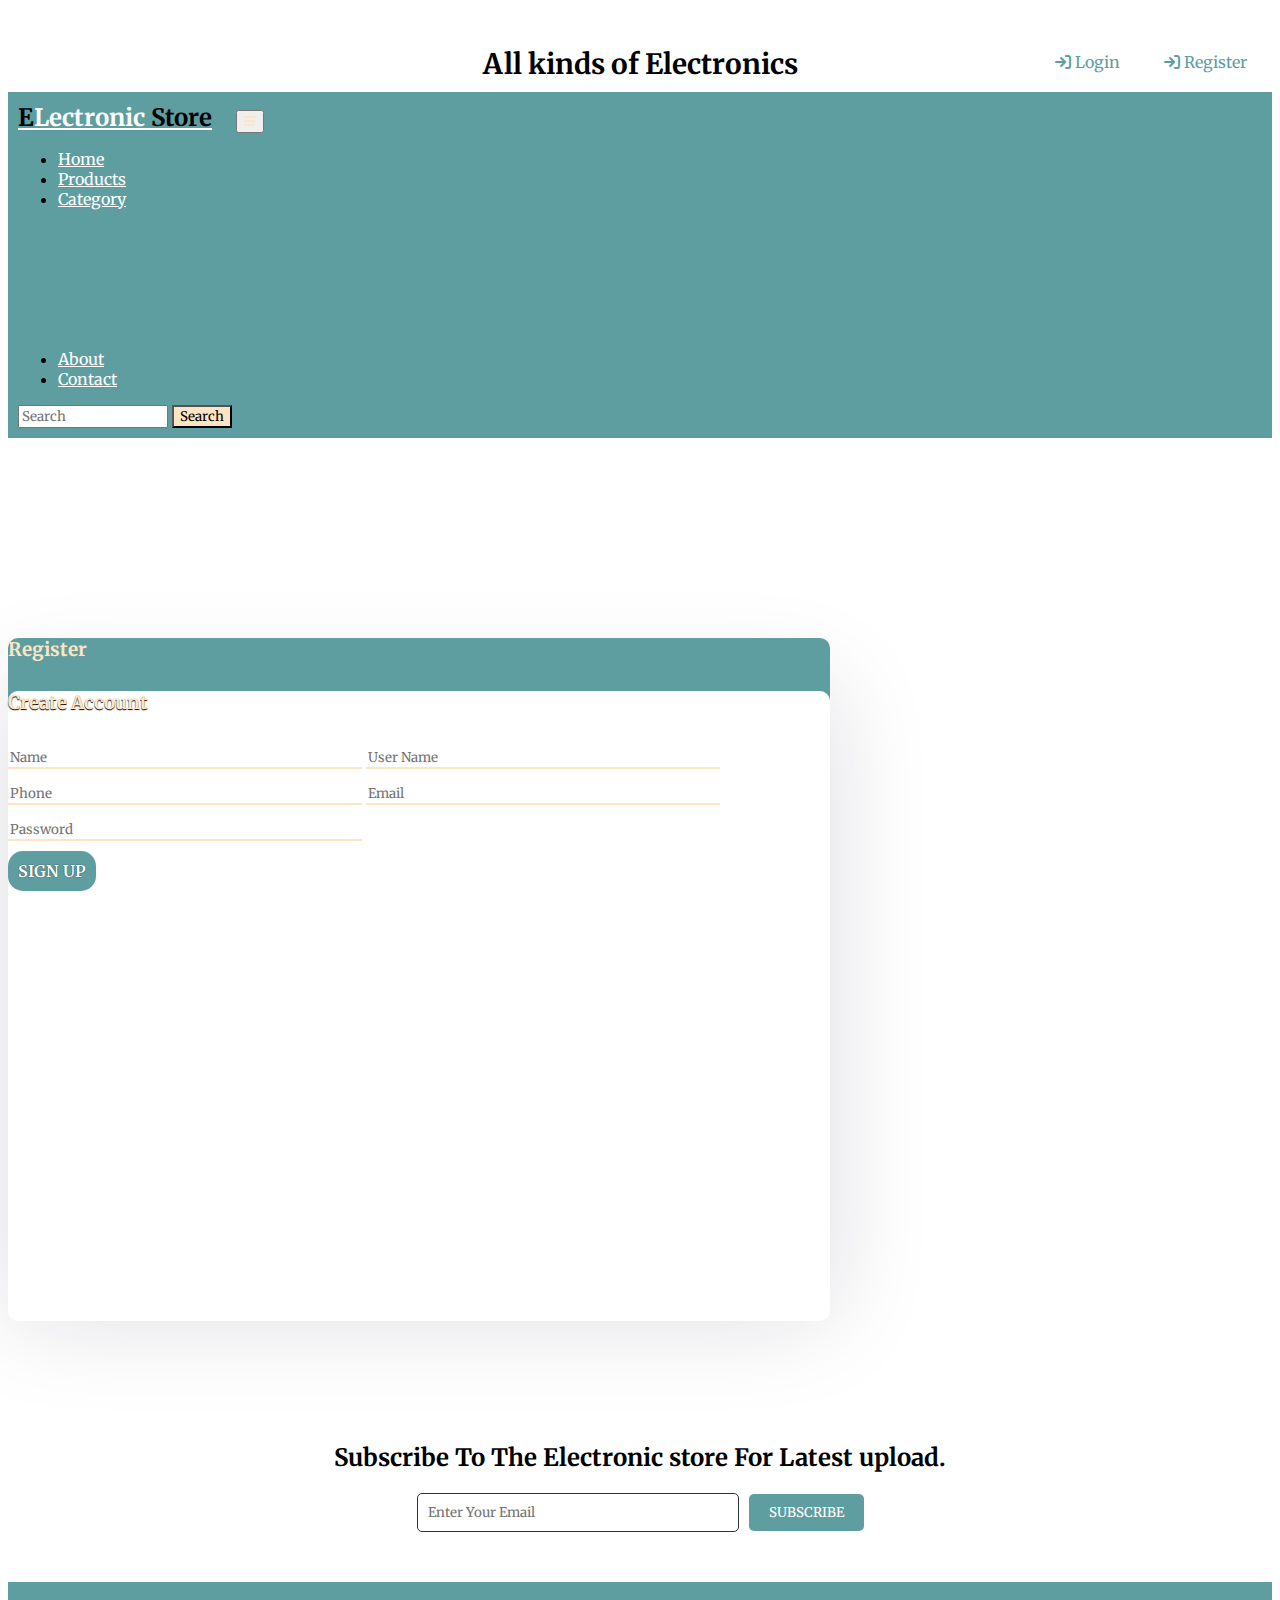
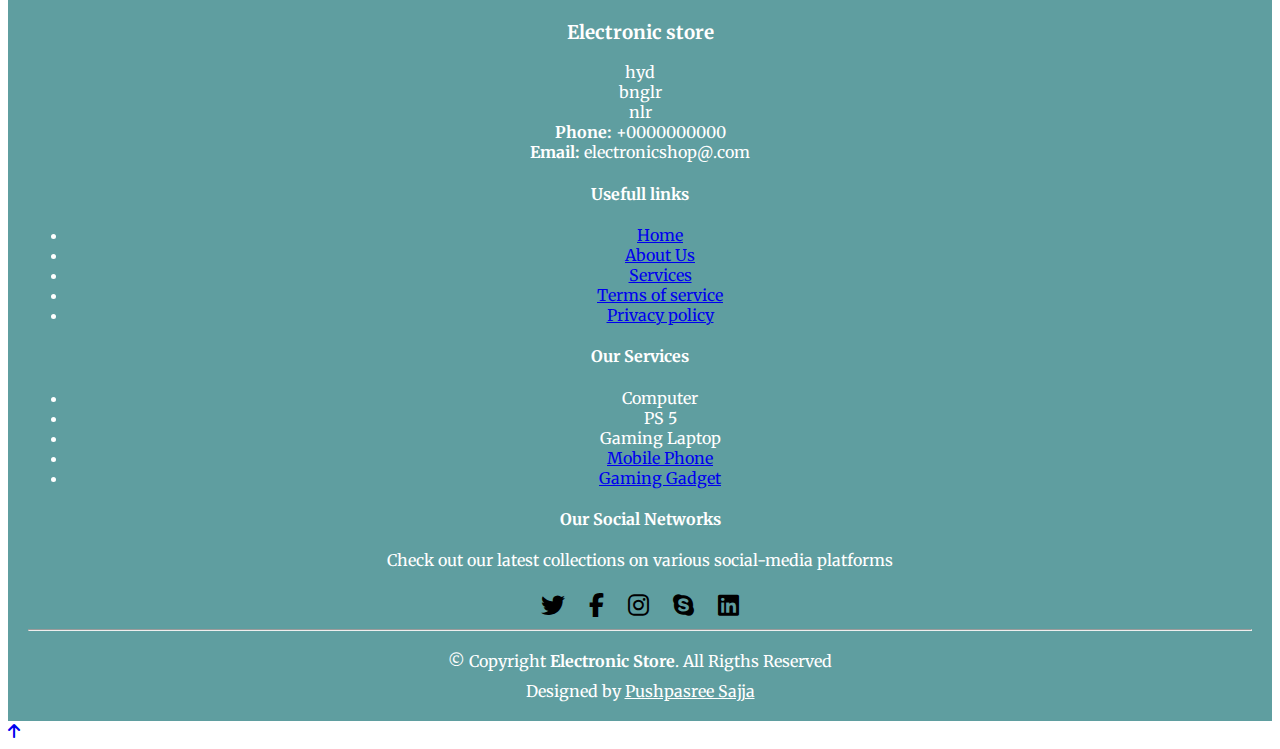
<file: register.html>
<!DOCTYPE html>
<html lang="en">
<head>
    <meta charset="UTF-8">
    <meta name="viewport" content="width=device-width, initial-scale=1.0">
    <title>Electronics</title>
    <link rel="stylesheet" href="./styles/style.css">
    <link rel="stylesheet" href="./styles/register.css">
    <link rel="stylesheet" href="https://cdnjs.cloudflare.com/ajax/libs/font-awesome/6.6.0/css/all.min.css">
    <link href="https://cdn.jsdelivr.net/npm/bootstrap@5.0.2/dist/css/bootstrap.min.css" rel="stylesheet" integrity="sha384-EVSTQN3/azprG1Anm3QDgpJLIm9Nao0Yz1ztcQTwFspd3yD65VohhpuuCOmLASjC" crossorigin="anonymous">
    <link rel="preconnect" href="https://fonts.googleapis.com">
    <link rel="preconnect" href="https://fonts.gstatic.com" crossorigin>
    <link href="https://fonts.googleapis.com/css2?family=Merriweather:ital,wght@0,300;0,400;0,700;0,900;1,300;1,400;1,700;1,900&display=swap" rel="stylesheet">
</head>
<body>
    <!-- top-navbar -->
     <div class="top-navbar">
        <p>All kinds of Electronics</p>
        <div class="icons">
            <a href="login.html" style="color: cadetblue;"><i class="fa-solid fa-arrow-right-to-bracket"></i> Login</a>
            <a href="register.html" style="color: cadetblue;"><i class="fa-solid fa-arrow-right-to-bracket"></i> Register</a>
        </div>
     </div>
    <!-- top-navbar -->

    <!-- navbar -->
    <nav class="navbar navbar-expand-lg"  id="navbar">
        <div class="container-fluid">
          <a class="navbar-brand" href="index.html" id="logo"><span id="span1">E</span>Lectronic <span>Store</span></a>
          <button class="navbar-toggler" type="button" data-bs-toggle="collapse" data-bs-target="#navbarSupportedContent" aria-controls="navbarSupportedContent" aria-expanded="false" aria-label="Toggle navigation">
            <span><i class="fa-solid fa-bars" style="color: bisque;"></i></span>
          </button>
          <div class="collapse navbar-collapse" id="navbarSupportedContent">
            <ul class="navbar-nav me-auto mb-2 mb-lg-0">
              <li class="nav-item">
                <a class="nav-link active" aria-current="page" href="index.html">Home</a>
              </li>
              <li class="nav-item">
                <a class="nav-link" href="product.html">Products</a>
              </li>
              <li class="nav-item dropdown">
                <a class="nav-link dropdown-toggle" href="#" id="navbarDropdown" role="button" data-bs-toggle="dropdown" aria-expanded="false">
                  Category
                </a>
                <ul class="dropdown-menu" aria-labelledby="navbarDropdown" style="background-color: cadetblue;">
                  <li><a class="dropdown-item" href="smart-phones.html">Smart-Phones</a></li>
                  <li><a class="dropdown-item" href="watches.html">Watches</a></li>
                  <li><a class="dropdown-item" href="ac.html">Air-Conditioner</a></li>
                  <li><a class="dropdown-item" href="fridge.html">Fridge</a></li>
                  <li><a class="dropdown-item" href="headphones.html">Headphones</a></li>
                  <li><a class="dropdown-item" href="camera.html">Camera</a></li>
                  <li><a class="dropdown-item" href="laptops.html">Laptops</a></li>
                </ul>
              </li>
              <li class="nav-item">
                <a class="nav-link" href="about.html">About</a>
              </li>
              <li class="nav-item">
                <a class="nav-link" href="contact.html">Contact</a>
              </li>
            </ul>
            <form class="d-flex" id="search">
              <input class="form-control me-2" type="search" placeholder="Search" aria-label="Search">
              <button class="btn btn-outline-success" type="submit">Search</button>
            </form>
          </div>
        </div>
      </nav>
     <!-- navbar -->



     <div class="container" id="login">
        <div class="row">
            <div class="col-md-5 py-3 py-md-0" id="side1">
                <h3 class="text-center">Register</h3>
            </div>
            <div class="col-md-7 py-3 py-md-0" id="side2">
                <h3 class="text-center">Create Account</h3>
                <div class="input2 text-center">
                    <input type="name" placeholder="Name">
                    <input type="name" placeholder="User Name">
                    <input type="number" placeholder="Phone">
                    <input type="email" placeholder="Email">
                    <input type="password" placeholder="Password">
                </div>
                <p class="text-center" id="btnlogin"><a href="#">SIGN UP</a></p>
            </div>
        </div>
     </div>




       <!-- newsletter -->
        <div class="container" id="newslater" style="margin-top: 100px;">
          <h3 class="text-center">Subscribe To The Electronic store For Latest upload.</h3>
          <div class="input text-center">
            <input type="text" placeholder="Enter Your Email">
            <button id="subscribe">SUBSCRIBE</button>
          </div>
        </div>
       <!-- newsletter -->

       <!-- footer -->
        <footer id="footer">
          <div class="footer-top">
            <div class="container">
              <div class="row">

                <div class="col-lg-3 col-md-6 footer-contact">
                  <h3>Electronic store</h3>
                  <p>
                    hyd<br>
                    bnglr<br>
                    nlr<br>
                  </p>
                  <strong>Phone:</strong> +0000000000 <br>
                  <strong>Email:</strong> electronicshop@.com <br>
                </div>

                <div class="col-lg-3 col-md-6 footer-links">
                  <h4>Usefull links</h4>
                  <ul>
                    <li><a href="#">Home</a></li>
                    <li><a href="#">About Us</a></li>
                    <li><a href="#">Services</a></li>
                    <li><a href="#">Terms of service</a></li>
                    <li><a href="#">Privacy policy</a></li>
                  </ul>
                </div>

                

                <div class="col-lg-3 col-md-6 footer-links">
                  <h4>Our Services</h4>
                  <ul>
                    <li><a href="#"></a>Computer</li>
                    <li><a href="#"></a>PS 5</li>
                    <li><a href="#"></a>Gaming Laptop</li>
                    <li><a href="#">Mobile Phone</a></li>
                    <li><a href="#">Gaming Gadget</a></li>
                  </ul>
                </div>

                <div class="col-lg-3 col-md-6 footer-links">
                  <h4>Our Social Networks</h4>
                  <p>Check out our latest collections on various social-media platforms</p>
                  <div class="social-links" mt-3>
                    <a href="#"><i class="fa-brands fa-twitter"></i></a>
                    <a href="#"><i class="fa-brands fa-facebook-f"></i></a>
                    <a href="#"><i class="fa-brands fa-instagram"></i></a>
                    <a href="#"><i class="fa-brands fa-skype"></i></a>
                    <a href="#"><i class="fa-brands fa-linkedin"></i></a>
                  </div>
                </div>

              </div>
            </div>
          </div>
          <hr>
          <div class="container">
            <div class="copyright">
              &copy; Copyright <strong><span>Electronic Store</span></strong>. All Rigths Reserved
            </div>
            <div class="credits">
              Designed by <a href="#">Pushpasree Sajja</a>
            </div>
          </div>
        </footer>
      <!-- footer -->



      <a href="#" class="arrow"><i class="fa-solid fa-arrow-up"></i></a>












    <script src="https://cdn.jsdelivr.net/npm/bootstrap@5.0.2/dist/js/bootstrap.bundle.min.js" integrity="sha384-MrcW6ZMFYlzcLA8Nl+NtUVF0sA7MsXsP1UyJoMp4YLEuNSfAP+JcXn/tWtIaxVXM" crossorigin="anonymous"></script>
</body>
</html>
</file>
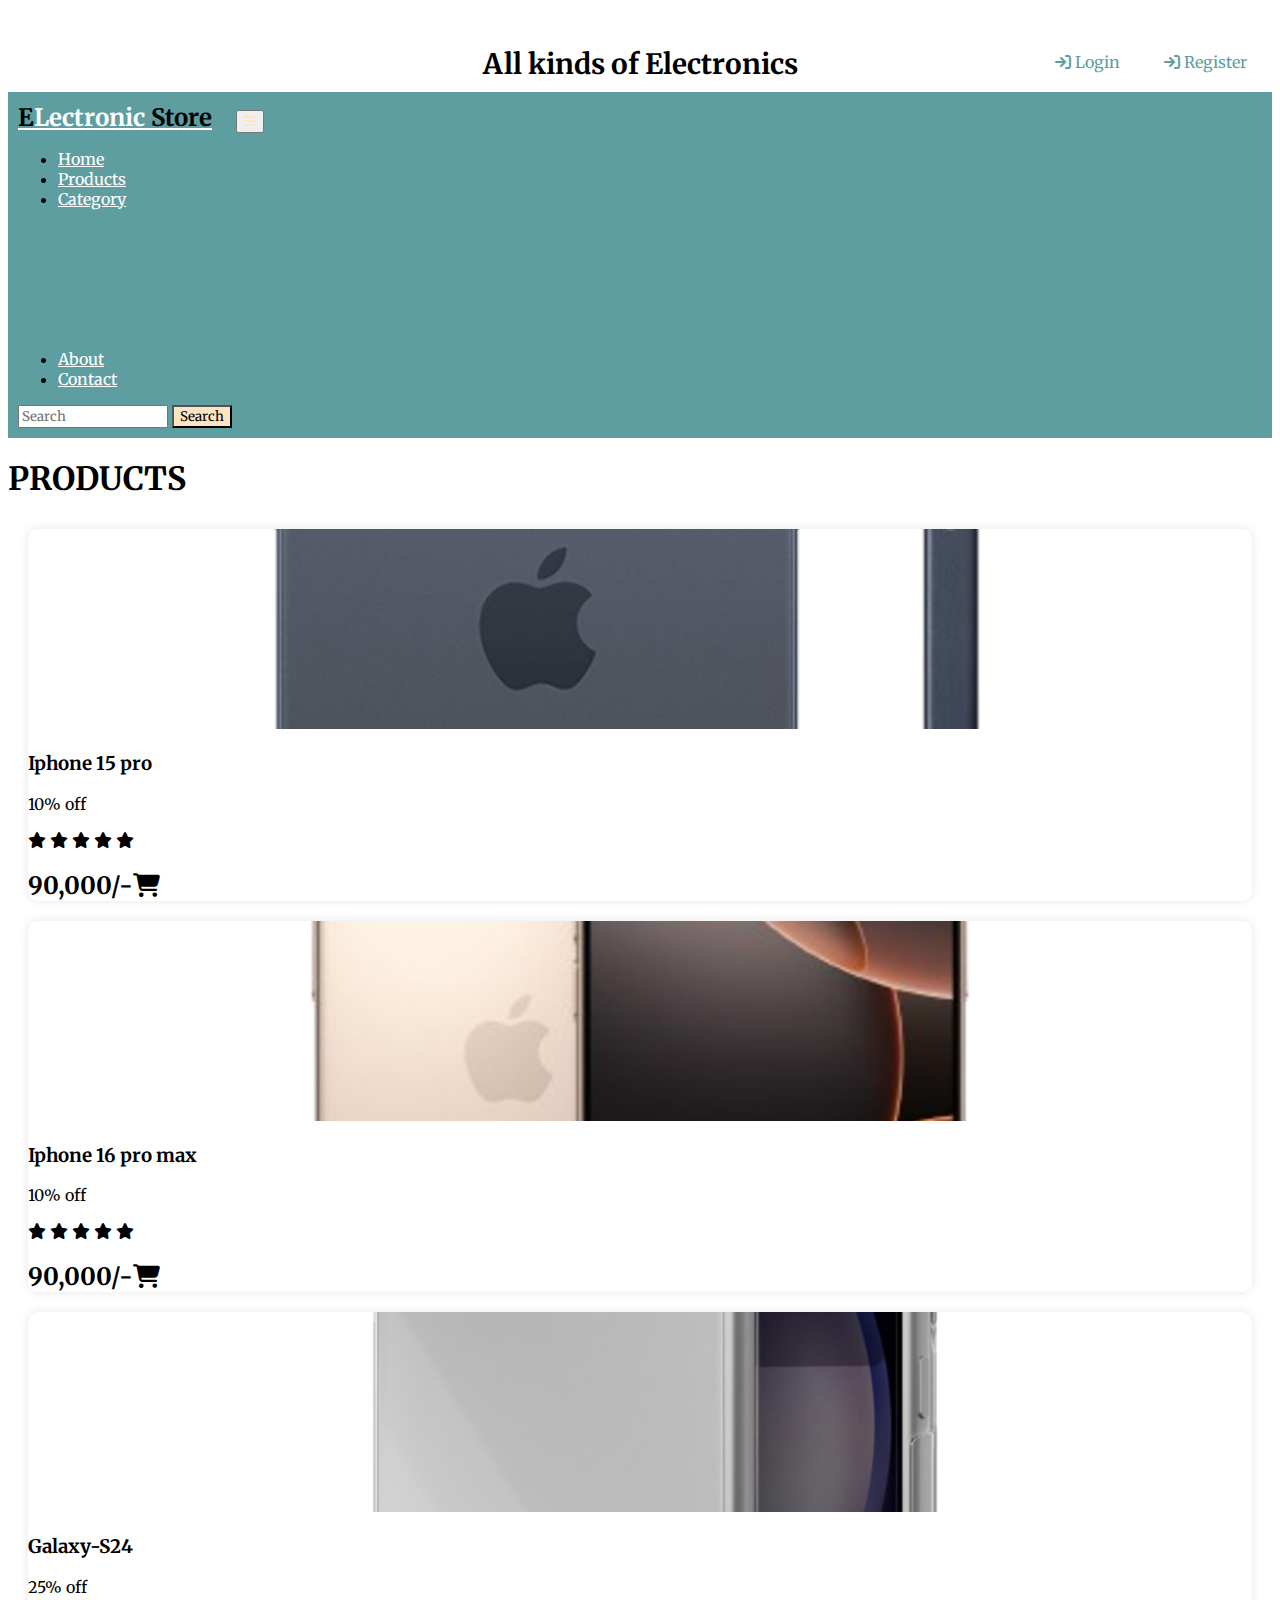
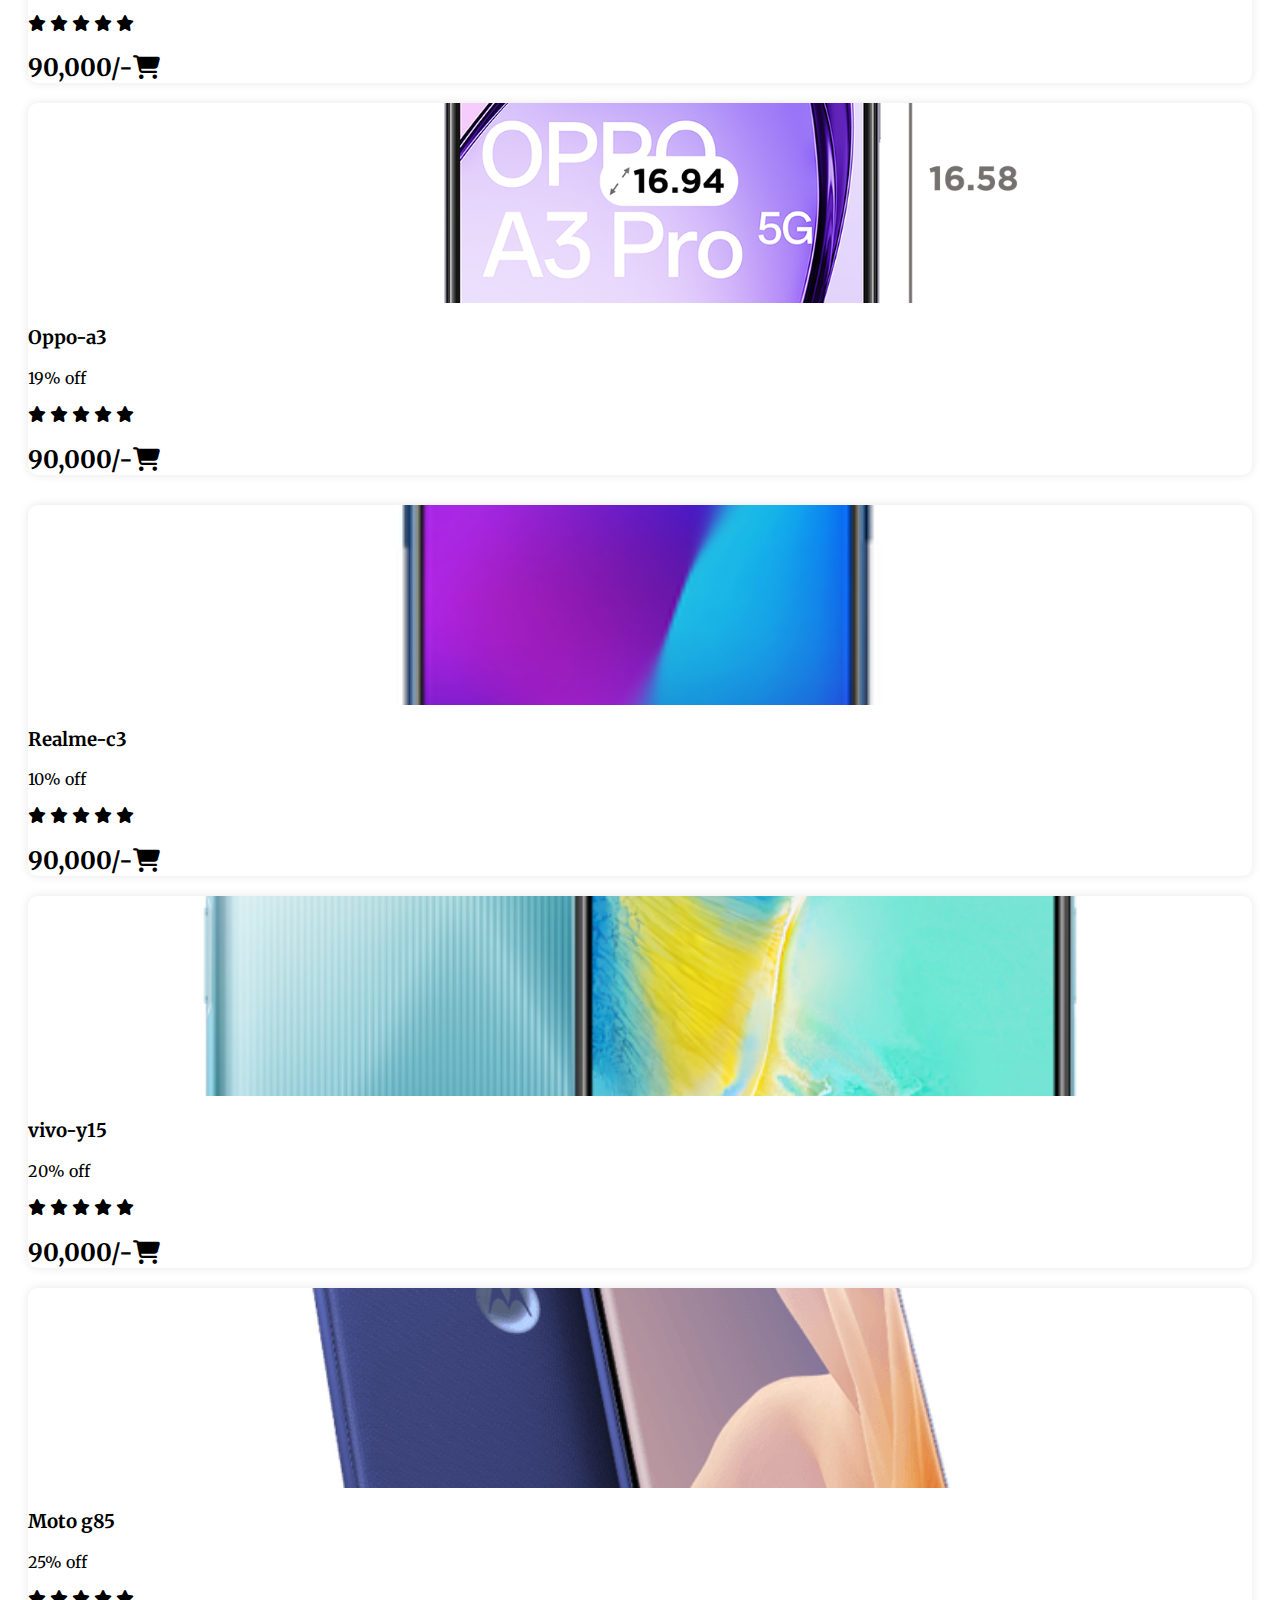
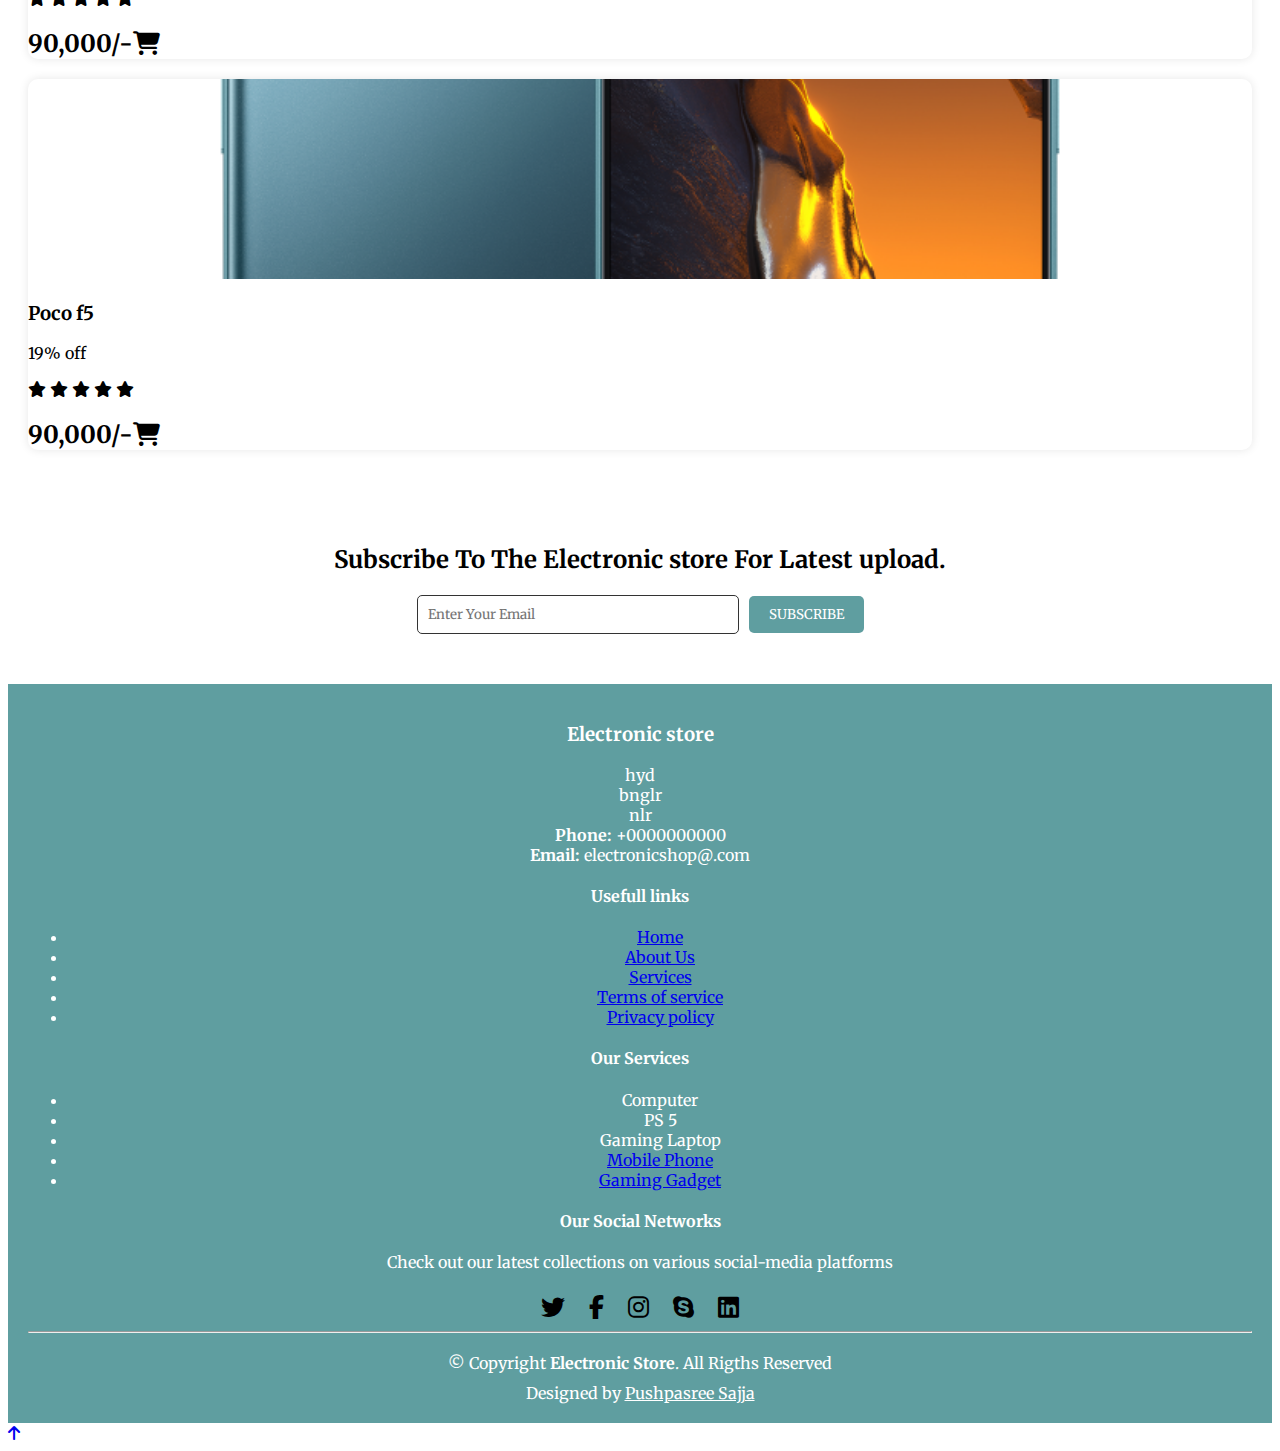
<file: smart-phones.html>
<!DOCTYPE html>
<html lang="en">
<head>
    <meta charset="UTF-8">
    <meta name="viewport" content="width=device-width, initial-scale=1.0">
    <title>Electronics</title>
    <link rel="stylesheet" href="./styles/style.css">
    <link rel="stylesheet" href="https://cdnjs.cloudflare.com/ajax/libs/font-awesome/6.6.0/css/all.min.css">
    <link href="https://cdn.jsdelivr.net/npm/bootstrap@5.0.2/dist/css/bootstrap.min.css" rel="stylesheet" integrity="sha384-EVSTQN3/azprG1Anm3QDgpJLIm9Nao0Yz1ztcQTwFspd3yD65VohhpuuCOmLASjC" crossorigin="anonymous">
    <link rel="preconnect" href="https://fonts.googleapis.com">
    <link rel="preconnect" href="https://fonts.gstatic.com" crossorigin>
    <link href="https://fonts.googleapis.com/css2?family=Merriweather:ital,wght@0,300;0,400;0,700;0,900;1,300;1,400;1,700;1,900&display=swap" rel="stylesheet">
</head>
<body>
    <!-- top-navbar -->
     <div class="top-navbar">
        <p>All kinds of Electronics</p>
        <div class="icons">
            <a href="login.html" style="color: cadetblue;"><i class="fa-solid fa-arrow-right-to-bracket"></i> Login</a>
            <a href="register.html" style="color: cadetblue;"><i class="fa-solid fa-arrow-right-to-bracket"></i> Register</a>
        </div>
     </div>
    <!-- top-navbar -->

    <!-- navbar -->
    <nav class="navbar navbar-expand-lg"  id="navbar">
        <div class="container-fluid">
          <a class="navbar-brand" href="index.html" id="logo"><span id="span1">E</span>Lectronic <span>Store</span></a>
          <button class="navbar-toggler" type="button" data-bs-toggle="collapse" data-bs-target="#navbarSupportedContent" aria-controls="navbarSupportedContent" aria-expanded="false" aria-label="Toggle navigation">
            <span><i class="fa-solid fa-bars" style="color: bisque;"></i></span>
          </button>
          <div class="collapse navbar-collapse" id="navbarSupportedContent">
            <ul class="navbar-nav me-auto mb-2 mb-lg-0">
              <li class="nav-item">
                <a class="nav-link active" aria-current="page" href="index.html">Home</a>
              </li>
              <li class="nav-item">
                <a class="nav-link" href="product.html">Products</a>
              </li>
              <li class="nav-item dropdown">
                <a class="nav-link dropdown-toggle" href="#" id="navbarDropdown" role="button" data-bs-toggle="dropdown" aria-expanded="false">
                  Category
                </a>
                <ul class="dropdown-menu" aria-labelledby="navbarDropdown" style="background-color: cadetblue;">
                  <li><a class="dropdown-item" href="smart-phones.html">Smart-Phones</a></li>
                  <li><a class="dropdown-item" href="watches.html">Watches</a></li>
                  <li><a class="dropdown-item" href="ac.html">Air-Conditioner</a></li>
                  <li><a class="dropdown-item" href="fridge.html">Fridge</a></li>
                  <li><a class="dropdown-item" href="headphones.html">Headphones</a></li>
                  <li><a class="dropdown-item" href="camera.html">Camera</a></li>
                  <li><a class="dropdown-item" href="laptops.html">Laptops</a></li>
                </ul>
              </li>
              <li class="nav-item">
                <a class="nav-link" href="about.html">About</a>
              </li>
              <li class="nav-item">
                <a class="nav-link" href="contact.html">Contact</a>
              </li>
            </ul>
            <form class="d-flex" id="search">
              <input class="form-control me-2" type="search" placeholder="Search" aria-label="Search">
              <button class="btn btn-outline-success" type="submit">Search</button>
            </form>
          </div>
        </div>
      </nav>
     <!-- navbar -->



      <!-- product-cards -->
 <div class="container" id="product-cards">
    <h1 class="text-center">PRODUCTS</h1>
    <div class="row" style="margin-top: 30px;">
      <div class="col-md-3 py-3 py-md-0">
        <div class="card">
          <img src="./phones/iphone 15pro-max.png" alt="">
          <div class="card-body">
            <h3 class="text-center">Iphone 15 pro</h3>
            <p class="text-center">10% off</p>
            <div class="star text-center">
              <i class="fa-solid fa-star checked"></i>
              <i class="fa-solid fa-star checked"></i>
              <i class="fa-solid fa-star checked"></i>
              <i class="fa-solid fa-star checked"></i>
              <i class="fa-solid fa-star checked"></i>
            </div>
            <h2>90,000/-<span><li class="fa-solid fa-cart-shopping"></li></span></h2>
          </div>
        </div>
      </div>

      <div class="col-md-3 py-3 py-md-0">
        <div class="card">
          <img src="./phones/iphone-16-promax.png" alt="">
          <div class="card-body">
            <h3 class="text-center">Iphone 16 pro max</h3>
            <p class="text-center">10% off</p>
            <div class="star text-center">
              <i class="fa-solid fa-star checked"></i>
              <i class="fa-solid fa-star checked"></i>
              <i class="fa-solid fa-star checked"></i>
              <i class="fa-solid fa-star checked"></i>
              <i class="fa-solid fa-star checked"></i>
            </div>
            <h2>90,000/-<span><li class="fa-solid fa-cart-shopping"></li></span></h2>
          </div>
        </div>
      </div>

      <div class="col-md-3 py-3 py-md-0">
        <div class="card">
          <img src="./phones/Samsung-Galaxy-S24-Ultra.png" alt="">
          <div class="card-body">
            <h3 class="text-center">Galaxy-S24</h3>
            <p class="text-center">25% off</p>
            <div class="star text-center">
              <i class="fa-solid fa-star checked"></i>
              <i class="fa-solid fa-star checked"></i>
              <i class="fa-solid fa-star checked"></i>
              <i class="fa-solid fa-star checked"></i>
              <i class="fa-solid fa-star checked"></i>
            </div>
            <h2>90,000/-<span><li class="fa-solid fa-cart-shopping"></li></span></h2>
          </div>
        </div>
      </div>

      <div class="col-md-3 py-3 py-md-0">
        <div class="card">
          <img src="./phones/oppo-a3.png" alt="">
          <div class="card-body">
            <h3 class="text-center">Oppo-a3</h3>
            <p class="text-center">19% off</p>
            <div class="star text-center">
              <i class="fa-solid fa-star checked"></i>
              <i class="fa-solid fa-star checked"></i>
              <i class="fa-solid fa-star checked"></i>
              <i class="fa-solid fa-star checked"></i>
              <i class="fa-solid fa-star checked"></i>
            </div>
            <h2>90,000/-<span><li class="fa-solid fa-cart-shopping"></li></span></h2>
          </div>
        </div>
      </div>
    </div>

    <div class="row" style="margin-top: 30px;">
        <div class="col-md-3 py-3 py-md-0">
          <div class="card">
            <img src="./phones/realme-c3.png" alt="">
            <div class="card-body">
              <h3 class="text-center">Realme-c3</h3>
              <p class="text-center">10% off</p>
              <div class="star text-center">
                <i class="fa-solid fa-star checked"></i>
                <i class="fa-solid fa-star checked"></i>
                <i class="fa-solid fa-star checked"></i>
                <i class="fa-solid fa-star checked"></i>
                <i class="fa-solid fa-star checked"></i>
              </div>
              <h2>90,000/-<span><li class="fa-solid fa-cart-shopping"></li></span></h2>
            </div>
          </div>
        </div>

        <div class="col-md-3 py-3 py-md-0">
            <div class="card">
              <img src="./phones/vivo-y15.png" alt="">
              <div class="card-body">
                <h3 class="text-center">vivo-y15</h3>
                <p class="text-center">20% off</p>
                <div class="star text-center">
                  <i class="fa-solid fa-star checked"></i>
                  <i class="fa-solid fa-star checked"></i>
                  <i class="fa-solid fa-star checked"></i>
                  <i class="fa-solid fa-star checked"></i>
                  <i class="fa-solid fa-star checked"></i>
                </div>
                <h2>90,000/-<span><li class="fa-solid fa-cart-shopping"></li></span></h2>
              </div>
            </div>
          </div>

          <div class="col-md-3 py-3 py-md-0">
            <div class="card">
              <img src="./phones/moto g85.png" alt="">
              <div class="card-body">
                <h3 class="text-center">Moto g85</h3>
                <p class="text-center">25% off</p>
                <div class="star text-center">
                  <i class="fa-solid fa-star checked"></i>
                  <i class="fa-solid fa-star checked"></i>
                  <i class="fa-solid fa-star checked"></i>
                  <i class="fa-solid fa-star checked"></i>
                  <i class="fa-solid fa-star checked"></i>
                </div>
                <h2>90,000/-<span><li class="fa-solid fa-cart-shopping"></li></span></h2>
              </div>
            </div>
          </div>

          <div class="col-md-3 py-3 py-md-0">
            <div class="card">
              <img src="./phones/poco-f5.png" alt="">
              <div class="card-body">
                <h3 class="text-center">Poco f5</h3>
                <p class="text-center">19% off</p>
                <div class="star text-center">
                  <i class="fa-solid fa-star checked"></i>
                  <i class="fa-solid fa-star checked"></i>
                  <i class="fa-solid fa-star checked"></i>
                  <i class="fa-solid fa-star checked"></i>
                  <i class="fa-solid fa-star checked"></i>
                </div>
                <h2>90,000/-<span><li class="fa-solid fa-cart-shopping"></li></span></h2>
              </div>
            </div>
          </div>
       </div>
   </div>
  
   
<!-- product-cards -->
      

    




       <!-- newsletter -->
        <div class="container" id="newslater">
          <h3 class="text-center">Subscribe To The Electronic store For Latest upload.</h3>
          <div class="input text-center">
            <input type="text" placeholder="Enter Your Email">
            <button id="subscribe">SUBSCRIBE</button>
          </div>
        </div>
       <!-- newsletter -->

       <!-- footer -->
        <footer id="footer">
          <div class="footer-top">
            <div class="container">
              <div class="row">

                <div class="col-lg-3 col-md-6 footer-contact">
                  <h3>Electronic store</h3>
                  <p>
                    hyd<br>
                    bnglr<br>
                    nlr<br>
                  </p>
                  <strong>Phone:</strong> +0000000000 <br>
                  <strong>Email:</strong> electronicshop@.com <br>
                </div>

                <div class="col-lg-3 col-md-6 footer-links">
                  <h4>Usefull links</h4>
                  <ul>
                    <li><a href="#">Home</a></li>
                    <li><a href="#">About Us</a></li>
                    <li><a href="#">Services</a></li>
                    <li><a href="#">Terms of service</a></li>
                    <li><a href="#">Privacy policy</a></li>
                  </ul>
                </div>

                

                <div class="col-lg-3 col-md-6 footer-links">
                  <h4>Our Services</h4>
                  <ul>
                    <li><a href="#"></a>Computer</li>
                    <li><a href="#"></a>PS 5</li>
                    <li><a href="#"></a>Gaming Laptop</li>
                    <li><a href="#">Mobile Phone</a></li>
                    <li><a href="#">Gaming Gadget</a></li>
                  </ul>
                </div>

                <div class="col-lg-3 col-md-6 footer-links">
                  <h4>Our Social Networks</h4>
                  <p>Check out our latest collections on various social-media platforms</p>
                  <div class="social-links" mt-3>
                    <a href="#"><i class="fa-brands fa-twitter"></i></a>
                    <a href="#"><i class="fa-brands fa-facebook-f"></i></a>
                    <a href="#"><i class="fa-brands fa-instagram"></i></a>
                    <a href="#"><i class="fa-brands fa-skype"></i></a>
                    <a href="#"><i class="fa-brands fa-linkedin"></i></a>
                  </div>
                </div>

              </div>
            </div>
          </div>
          <hr>
          <div class="container">
            <div class="copyright">
              &copy; Copyright <strong><span>Electronic Store</span></strong>. All Rigths Reserved
            </div>
            <div class="credits">
              Designed by <a href="#">Pushpasree Sajja</a>
            </div>
          </div>
        </footer>
      <!-- footer -->



      <a href="#" class="arrow"><i class="fa-solid fa-arrow-up"></i></a>












    <script src="https://cdn.jsdelivr.net/npm/bootstrap@5.0.2/dist/js/bootstrap.bundle.min.js" integrity="sha384-MrcW6ZMFYlzcLA8Nl+NtUVF0sA7MsXsP1UyJoMp4YLEuNSfAP+JcXn/tWtIaxVXM" crossorigin="anonymous"></script>
</body>
</html>
</file>
<file: styles/style.css>
* {
    font-family: 'Merriweather', serif;
   
}

.top-navbar {
    background-color: #fff;
    color: black;
    padding: 10px;
    text-align: center;
    animation: slideDown 1s ease-in-out;
}

.top-navbar p {
    margin-bottom: 0;
    font-size: 28px;
    font-weight: bold;
    transition: all 0.5s ease-in-out;
}

.top-navbar p:hover {
    transform: scale(1.1);
}

.icons {
    float: right;
    margin-top: -30px;
    cursor: pointer;
}

.icons a {
    margin-left: 10px;
    color: black;
    transition: all 0.5s ease-in-out;
    padding: 10px 15px; 
    border-radius: 5px; 
    text-decoration: none; 
}

.icons a:hover {
    color: cadetblue;
    transform: scale(1.1);
    background-color: rgba(255, 255, 255, 0.2); /* Light background on hover */
}

#navbar {
    background-color: cadetblue;
    padding: 10px;
    animation: slideDown 1s ease-in-out;
}


/* Nav links hover effect */
.nav-link {
    position: relative;
}

.nav-link::after {
    content: '';
    position: absolute;
    width: 100%;
    height: 2px;
    bottom: 0;
    left: 0;
    background-color: #fff;
    transform: scaleX(0);
    transition: transform 0.3s ease-in-out;
}

.nav-link:hover::after {
    transform: scaleX(1);
}

#logo {
    font-size: 24px;
    font-weight: bold;
    color: #fff;
    transition: all 0.5s ease-in-out;
}

#logo:hover {
    transform: scale(1.1);
}

#logo span {
    color: black;
}

#navbarSupportedContent {
    background-color: cadetblue;
}
 #navbar a{
    color: white;
    margin-right: 20px;
}

.navbar-nav {
    margin-left: auto;
}

/* Dropdown menu animation */
.dropdown-menu {
    display: block;
    opacity: 0;
    visibility: hidden;
    transform: translateY(10px);
    transition: all 0.3s ease-in-out;
    animation: slideDown 1s ease-in-out;
}

.dropdown:hover .dropdown-menu {
    opacity: 1;
    visibility: visible;
    transform: translateY(0);
}

/* Search bar animation */
#search .form-control {
    width: 150px;
    transition: width 0.3s ease-in-out;
}

#search .form-control:focus {
    width: 200px;
}

/* Search button hover effect */
#search .btn {
    overflow: hidden;
    position: relative;
    background-color: bisque;
}

#search .btn::before {
    content: '';
    position: absolute;
    top: 0;
    left: -100%;
    width: 100%;
    height: 100%;
    background: linear-gradient(120deg, transparent, rgba(255, 255, 255, 0.2), transparent);
    transition: all 0.5s;
}

#search .btn::before {
    left: 100%;
}


@keyframes slideDown {
    0% {
        transform: translateY(-100%);
    }
    100% {
        transform: translateY(0);
    }
}

.section-title {
    text-align: center;
    font-size: 2.5rem;
    margin-bottom: 2rem;
    color: #2c3e50;
    position: relative;
}

.section-title::after {
    content: '';
    display: block;
    width: 50px;
    height: 3px;
    background-color: cadetblue;
    margin: 10px auto;
}

/* Hero Section Styles */
#hero {
    background: linear-gradient(135deg, bisque, cadetblue);
    color: cadetblue;
    padding: 100px 0;
    position: relative;
    overflow: hidden;
    display: flex;
    align-items: center;
    min-height: 90vh;
}

.hero-content {
    max-width: 50%;
    margin-left: 10%;
    position: relative;
    z-index: 2;
}

.hero-title {
    font-size: 3.5rem;
    font-weight: 700;
    margin-bottom: 20px;
    opacity: 0;
    transform: translateY(20px);
    animation: fadeInUp 0.8s ease forwards;
}

.hero-subtitle {
    font-size: 1.5rem;
    margin-bottom: 30px;
    opacity: 0;
    transform: translateY(20px);
    animation: fadeInUp 0.8s ease forwards 0.2s;
}

.cta-button {
    display: inline-block;
    background-color: #fff;
    color: cadetblue;
    padding: 12px 30px;
    border-radius: 30px;
    text-decoration: none;
    font-weight: bold;
    transition: all 0.3s ease;
    opacity: 0;
    transform: translateY(20px);
    animation: fadeInUp 0.8s ease forwards 0.4s;
}

.cta-button:hover {
    background-color: cadetblue;
    color: #fff;
    box-shadow: 0 5px 15px rgba(0, 0, 0, 0.2);
    transform: translateY(-3px);
}

.hero-image {
    position: absolute;
    top: 30%;
    left: 60%;
    transform: translate(-50%, -50%);
    width: 100%;
    max-width: 600px;
    opacity: 0;
    animation: fadeIn 1s ease forwards 0.6s, float 6s ease-in-out infinite;
}

.hero-image img {
    width: 100%;
    height: auto;
}

/* Animations */
@keyframes fadeInUp {
    to {
        opacity: 1;
        transform: translateY(0);
    }
}

@keyframes fadeInRight {
    to {
        opacity: 1;
        transform: translateX(0);
    }
}

/* Floating animation for hero image */
 @keyframes float {
    0%, 100% {
        transform: translateY(0);
    }
    50% {
        transform: translateY(-20px);
    }
}

.hero-image {
    animation: fadeInRight 1s ease forwards 0.6s, float 6s ease-in-out infinite;
}

/* Glowing effect for CTA button */
@keyframes glow {
    0%, 100% {
        box-shadow: 0 0 5px rgba(52, 152, 219, 0.6);
    }
    50% {
        box-shadow: 0 0 20px rgba(52, 152, 219, 0.8);
    }
}

.c

/* Featured Products Section */
#featured-products {
    padding: 4rem 0;
    background-color: #fff;
}

.product-card {
    background: white;
    border-radius: 10px;
    box-shadow: 0 4px 6px rgba(0, 0, 0, 0.1);
    transition: all 0.3s ease;
    margin-bottom: 2rem;
}

.product-card:hover {
    transform: translateY(-10px);
    box-shadow: 0 10px 20px rgba(0, 0, 0, 0.2);
}

.product-card img {
    width: 50%;
    border-top-left-radius: 10px;
    border-top-right-radius: 10px;
    margin-left: 80px;
}

.product-info {
    padding: 1rem;
}

.product-title {
    font-size: 1.2rem;
    font-weight: bold;
    margin-bottom: 0.5rem;
}

.product-price {
    font-size: 1.1rem;
    color: cadetblue;
}

/* Testimonials Section */
#testimonials {
    background-color: #e6f3ff;
    padding: 4rem 0;
}

.testimonial-card {
    background: white;
    border-radius: 10px;
    padding: 2rem;
    box-shadow: 0 4px 6px rgba(0, 0, 0, 0.1);
    transition: all 0.3s ease;
}

.testimonial-card:hover {
    transform: translateY(-5px);
    box-shadow: 0 8px 15px rgba(0, 0, 0, 0.2);
}

.testimonial-text {
    font-style: italic;
    margin-bottom: 1rem;
}

.testimonial-author {
    font-weight: bold;
    color: cadetblue;
}

/* Call to Action Section */
#cta {
    background: linear-gradient(to right, cadetblue, #4682b4);
    color: white;
    padding: 4rem 0;
    text-align: center;
}

#cta h2 {
    font-size: 2.5rem;
    margin-bottom: 1rem;
}

#cta p {
    font-size: 1.2rem;
    margin-bottom: 2rem;
}

#cta .btn {
    background-color: white;
    color: cadetblue;
    padding: 10px 30px;
    font-size: 1.1rem;
    border-radius: 30px;
    transition: all 0.3s ease;
}

#cta .btn:hover {
    background-color: #f0f8ff;
    transform: scale(1.05);
}

/* Animations */
@keyframes fadeInUp {
    from {
        opacity: 0;
        transform: translateY(20px);
    }
    to {
        opacity: 1;
        transform: translateY(0);
    }
}

.animate-fadeInUp { 
    animation: fadeInUp 1.5s ease-in-out;
}


.home-content {
    padding: 90px;
    background-color: #FFF;
    animation: 1s ease-in-out;
}

.home-content h1 {
    font-size: 39px;
    font-weight: bold;
    margin-bottom: 20px;
    color: cadetblue;
    animation: fadeIn 1s ease-in-out;
}

.home-content p {
    font-size: 26px;
    margin-bottom: 30px;
    animation: fadeIn 1s ease-in-out;
}

.home-content button {
    background-color: cadetblue;
    color: #fff;
    padding: 10px 20px;
    border: none;
    border-radius: 5px;
    cursor: pointer;
    transition: all 0.5s ease-in-out;
    animation: fadeIn 1s ease-in-out;
}

.home-content button:hover {
    background-color: #333;
    color: #fff;
    transform: scale(1.1);
}
.home-content img {
    width: 40%;
    margin-left: 880px;
    margin-top: -290px;
    box-shadow: 10px 10px 5px black;
    animation: zoomIn 2s ease-in-out;
}

@keyframes fadeIn {
    0% {
        opacity: 0;
        transform: translateY(-20px);
    }
    100% {
        opacity: 1;
        transform: translateY(0);
    }
}

@keyframes zoomIn {
    0% {
        transform: scale(0.5);
    }
    100% {
        transform: scale(1);
    }
}

/* Other Cards */

#other {
    margin-left: -7px;
    animation: slideUp 1s ease-in-out;
}

.card {
    margin: 20px;
    border: none;
    border-radius: 10px;
    box-shadow: 0 0 10px rgba(0, 0, 0, 0.1);
    transition: all 0.5s ease-in-out;
}

.card:hover {
    transform: scale(1.1);
    box-shadow: 0 0 20px rgba(0, 0, 0, 0.2);
}

.card img {
    width: 100%;
    height: 200px;
    object-fit: cover;
    border-top-left-radius: 10px;
    border-top-right-radius: 10px;
}

.card-img-overlay {
    padding: 20px;
    background-color: rgba(0, 0, 0, 0.5);
    color: #fff;
    border-bottom-left-radius: 10px;
    border-bottom-right-radius: 10px;
}

.card-img-overlay h3 {
    font-size: 24px;
    font-weight: bold;
    margin-bottom: 10px;
}

.card-img-overlay p {
    font-size: 18px;
    margin-bottom: 20px;
}

#shopnow {
    background-color: cadetblue;
    color: #fff;
    padding: 10px 20px;
    border: none;
    border-radius: 5px;
    cursor: pointer;
    transition: all 0.5s ease-in-out;
}

#shopnow:hover {
    background-color: #333;
    color: #fff;
    transform: scale(1.1);
}

/* Offer Section */

#offer {
    padding: 5px;
}

#offer .row {
    display: flex;
    justify-content: space-between;
    align-items: center;
    margin-bottom: 20px;
}

#offer .col-md-3 {
    margin-left: -20px;
    margin-right: -40px;
    padding: 20px;
    border: 1px solid #ddd;
    border-radius: 10px;
    box-shadow: 0 0 10px rgba(0, 0, 0, 0.1);
}

#offer .col-md-3:hover {
    cursor: pointer;
    background-color: bisque;
    box-shadow: 0 0 20px rgba(0, 0, 0, 0.2);
}

#offer .fa-solid {
    margin-top: 10px;
    font-size: 24px;
    margin-bottom: 10px;
    color: cadetblue;
}

#offer h3 {
    font-size: 18px;
    font-weight: bold;
    margin-bottom: 10px;
}

#offer p {
    font-size: 16px;
    margin-bottom: 20px;
}

/* Newsletter Section */

#newslater {
    padding: 50px;
    text-align: center;
    animation: fadeIn 1s ease-in-out;
}

#newslater h3 {
    font-size: 24px;
    font-weight: bold;
    margin-bottom: 20px;
    transition: color 0.3s ease-in-out;
}

#newslater h3:hover {
    color: cadetblue;
}

#newslater .input {
    display: flex;
    justify-content: center;
    align-items: center;
    margin-top: 20px;
}

#newslater input[type="text"] {
    padding: 10px;
    border: 1px solid #333;
    border-radius: 5px;
    width: 300px;
    transition: border-color 0.3s ease-in-out, box-shadow 0.3s ease-in-out;
}

#newslater input[type="text"]:focus {
    border-color: cadetblue;
    box-shadow: 0 0 5px cadetblue;
}

#newslater #subscribe {
    background-color: cadetblue;
    color: #fff;
    padding: 10px 20px;
    border: none;
    border-radius: 5px;
    cursor: pointer;
    margin-left: 10px;
    transition: 0.3s ease-in-out, 0.3s ease-in-out;
}

#newslater #subscribe:hover {
    background-color: #333;
    transform: scale(1.05);
}

/* Animation Keyframes */
@keyframes fadeIn {
    0% {
        opacity: 0;
        transform: translateY(-20px);
    }
    100% {
        opacity: 1;
        transform: translateY(0);
    }
}

/* Footer Section */

#footer {
    background-color: cadetblue;
    color: #fff;
    padding: 20px;
    text-align: center;
    clear: both;
    animation: slideUp 1s ease-in-out;
}

#footer p {
    margin-bottom: 0;
    transition: all 0.5s ease-in-out;
}

#footer p:hover {
    transform: scale(1.1);
}

#footer .social-links {
    margin-top: 20px;
}

#footer .social-links a {
    margin: 10px;
    font-size: 24px;
    color: black;
    transition: all 0.5s ease-in-out;
}

#footer .social-links a:hover {
    transform: scale(1.1);
    color: #ccc;
}

#footer .copyright {
    margin-top: 20px;
    font-size: 16px;
}

#footer .credits {
    margin-top: 10px;
    font-size: 16px;
}

#footer .credits a {
    color: #fff;
    transition: all 0.5s ease-in-out;
}

#footer .credits a:hover {
    color: #ccc;
}

/* Animation Keyframes */
@keyframes slideUp {
    0% {
        transform: translateY(100%);
    }
    100% {
        transform: translateY(0);
    }
}
</file>
<file: styles/about.css>
/* about */
#about {
    margin-top: 30px;
}
#about h3 {
    text-align: center;
    font-weight: bold;
    color: bisque;
    text-shadow: 0px 1px 1px black;
}
#about button {
    width: 150px;
    height: 36px;
    color: white;
    background-color: cadetblue;
    border-radius: 5px;
    cursor: pointer;
    margin-left: 28px;
}
#about img {
    box-shadow: 10px 10px 10px black;
}
#about p {
    margin-left: 30px;
    margin-right: 70px;
    text-align: justify;
}

/* Enhanced styles for about.html */

/* Fade-in animation for the entire content */
@keyframes fadeIn {
    from { opacity: 0; }
    to { opacity: 1; }
}

#about {
    animation: fadeIn 1.5s ease-in-out;
}

#about h3 {
    text-align: center;
    font-weight: bold;
    color: cadetblue;
    text-shadow: 2px 2px 4px rgba(0,0,0,0.1);
    transition: all 0.3s ease;
}

#about h3:hover {
    transform: scale(1.05);
}

#about .card {
    transition: all 0.3s ease;
    box-shadow: 0 4px 8px rgba(0,0,0,0.1);
    overflow: hidden;
    height: 70%
}

#about .card:hover {
    transform: translateY(-10px);
    box-shadow: 0 8px 16px rgba(0,0,0,0.2);
}

#about .card img {
    width: 100%; 
    height: 100%; 
    object-fit: cover; 
    transition: all 0.5s ease;
}

#about img {
    transition: all 0.5s ease;
}

#about .card:hover img {
    transform: scale(1.1);
}

#about p {
    margin-left: 30px;
    margin-right: 70px;
    text-align: justify;
    line-height: 1.6;
    color: #333;
}

#about button {
    width: 150px;
    height: 40px;
    color: white;
    background-color: cadetblue;
    border: none;
    border-radius: 5px;
    cursor: pointer;
    margin-left: 28px;
    transition: all 0.3s ease;
    position: relative;
    overflow: hidden;
}

#about button:before {
    content: "";
    position: absolute;
    top: 0;
    left: -100%;
    width: 100%;
    height: 100%;
    background: linear-gradient(
        120deg,
        transparent,
        rgba(255, 255, 255, 0.4),
        transparent
    );
    transition: all 0.5s;
}

#about button:hover:before {
    left: 100%;
}

#about button:hover {
    background-color: #4f9494;
    transform: translateY(-3px);
    box-shadow: 0 4px 8px rgba(0,0,0,0.2);
}

#about button:active {
    transform: translateY(-1px);
    box-shadow: 0 2px 4px rgba(0,0,0,0.2);
}
</file>
<file: styles/contact.css>
/* contact */
#contact {
    margin-top: 50px;
}
#contact .card {
    height: 80px;
    margin-top: 20px;
    box-shadow: rgba(100, 100, 111, 0.2) 0px 7px 29px 0px;
}
#contact .card i {
    margin-top: 10px;
    margin-left: 10px;
    font-size: 15px;
    color: cadetblue;
    font-weight: bold;
    letter-spacing: 3px;
}
#contact .card h6 {
    margin-left: 10px;
    margin-top: 10px;
    letter-spacing: 3px;
    font-weight: bold;
    color: cadetblue;
}
.messagebtn button{
    margin-top: 30px;
    width: 200px;
    height: 33px;
    background: transparent; 
    border: 2px solid cadetblue;
    font-weight: bold;
    letter-spacing: 3px;
    transition: 0.5s ease;
    cursor: pointer;
}
.messagebtn button:hover {
    background-color: cadetblue;
    color: white;
}

/* Styles for input fields and textarea */
#contact input[type="text"],
#contact textarea {
    transition: all 0.3s ease;
    border: 1px solid #ccc;
}

/* Hover effect for input fields and textarea */
#contact input[type="text"]:hover,
#contact textarea:hover {
    border-color: cadetblue;
    box-shadow: 0 0 5px rgba(95, 158, 160, 0.5);
}

/* Focus effect for input fields and textarea */
#contact input[type="text"]:focus,
#contact textarea:focus {
    border-color: cadetblue;
    box-shadow: 0 0 8px rgba(95, 158, 160, 0.7);
    outline: none;
}

/* Hover effect for the submit button */
.messagebtn button:hover {
    background-color: cadetblue;
    color: white;
    transform: translateY(-3px);
    box-shadow: 0 4px 6px rgba(0, 0, 0, 0.1);
}

/* Active effect for the submit button */
.messagebtn button:active {
    transform: translateY(-1px);
    box-shadow: 0 2px 4px rgba(0, 0, 0, 0.1);
}
</file>
<file: styles/login.css>
/* login */
#login {
    width: 65%;
    height: 70vh;
    background-color: cadetblue;
    margin-top: 35px;
    border-radius: 10px;
    box-shadow: rgba(17,12,46, 0.15) 0px 48px 100px 0px;
}
#side1 h3 {
    color: bisque;
    font-weight: bold;
    margin-top: 200px;
}
#side2 {
    background-color: white;
    height: 70vh;
    border-radius: 10px;
}
#side2 h3 {
    margin-top: 30px;
    color: bisque;
    font-weight: bold;
    text-shadow: 0px 1px 1px black;
}
.input2 input {
    margin-top: 15px;
    width: 350px;
    border: none;
    border-bottom: 2px solid bisque;
}
.input2 input ::placeholder {
    font-weight: bold;
}
#btnlogin {
    padding-top: 10px;
}
#btnlogin a {
    padding: 10px;
    text-decoration: none;
    border-radius: 15px;
    background-color: cadetblue;
    color: white;
    font-weight: bold;
    border: none;
    text-shadow: 0px 0px 1px black;
}
#side2 p {
    margin-top: 10px;
}
@media screen and (max-width:991px) {
    .input input {
        width: 250px;
    }
}
@media screen and (max-width:765px) {
    .input input {
        width: 260px;
    }
    #side2 {
        height: 60vh;
    }
}
</file>
<file: styles/product.css>
/* product-cards */
#product-cards {
    margin-top: 100px;
    width: 100%;
}
#product-cards h1 {
    color: rgb(253, 206, 148);
    text-shadow: 1px 1px 1px black;
    border-bottom: 2px solid rgb(253, 206, 148);
}
#product-cards .card h3 {
    font-size: 20px;
    color: black;
}
#product-cards .card p {
    font-size: 12px;
    margin-top: 5px;
    color: black;
}
.star i {
    margin-left: 5px;
    font-size: 13px;
}
.checked {
    color: #ffc800;
}
#product-cards .card h2 {
    font-size: 20px;
    color: black;
    margin-top: 20px;
}
#product-cards .card h2 span {
    float: right;
    color: black;
    cursor: pointer;
}
@media screen and (max-width:2000px) {
    #product-cards .card h3 {
        font-size: 15px;
    }
}
/* product-cards */

/* other-cards */
#other-cards {
    margin-top: 30px;
}
#other-cards .card {
    background-color: #a9a9a92b;
}
#other-cards .card h3 {
    margin-top: 30px;
    color: black;
    margin-left: 10px;
    letter-spacing: 3px;
}
#other-cards .card h5 {
    margin-top: 15px;
    font-weight: 100px;
    font-size: 18px;
    color: black;
    margin-left: 10px;
    letter-spacing: 3px;
    border-bottom: 2px solid black;
    width: 220px;
}
#other-cards .card p {
    margin-top: 10px;
    font-weight: 100;
    font-size: 15px;
    color: black;
    margin-left: 10px;
    letter-spacing: 3px;
}
#shopnow {
    width: 130px;
    height: 30px;
    margin-top: 10px;
    margin-left: 10px;
    letter-spacing: 3px;
    color: white;
    background-color: black;
    font-weight: bold;
    border: none;
    cursor: pointer;
}
@media screen and (max-width:1000px) {
    #other-cards .card h3 {
        margin-top: 5px;
        font-size: 20px;
    }
    #other-cards .card h5 {
        margin-top: 5px;
        font-size: 15px;
    }
    #other-cards .card p {
        margin-top: 0px;
        width: 120px;
        height: 30px;
        font-size: 16px;
    }
}
/* other-cards */
</file>
<file: styles/register.css>
/* register */
#login {
    width: 65%;
    height: 70vh;
    background-color: cadetblue;
    margin-top: 35px;
    border-radius: 10px;
    box-shadow: rgba(17,12,46, 0.15) 0px 48px 100px 0px;
}
#side1 h3 {
    color: bisque;
    font-weight: bold;
    margin-top: 200px;
}
#side2 {
    background-color: white;
    height: 70vh;
    border-radius: 10px;
}
#side2 h3 {
    margin-top: 30px;
    color: bisque;
    font-weight: bold;
    text-shadow: 0px 1px 1px black;
}
.input2 input {
    margin-top: 15px;
    width: 350px;
    border: none;
    border-bottom: 2px solid bisque;
}
.input2 input ::placeholder {
    font-weight: bold;
}
#btnlogin {
    padding-top: 10px;
}
#btnlogin a {
    padding: 10px;
    text-decoration: none;
    border-radius: 15px;
    background-color: cadetblue;
    color: white;
    font-weight: bold;
    border: none;
    text-shadow: 0px 0px 1px black;
}
#side2 p {
    margin-top: 10px;
}
@media screen and (max-width:991px) {
    .input input {
        width: 250px;
    }
}
@media screen and (max-width:765px) {
    .input input {
        width: 260px;
    }
    #side2 {
        height: 60vh;
    }
}
</file>
